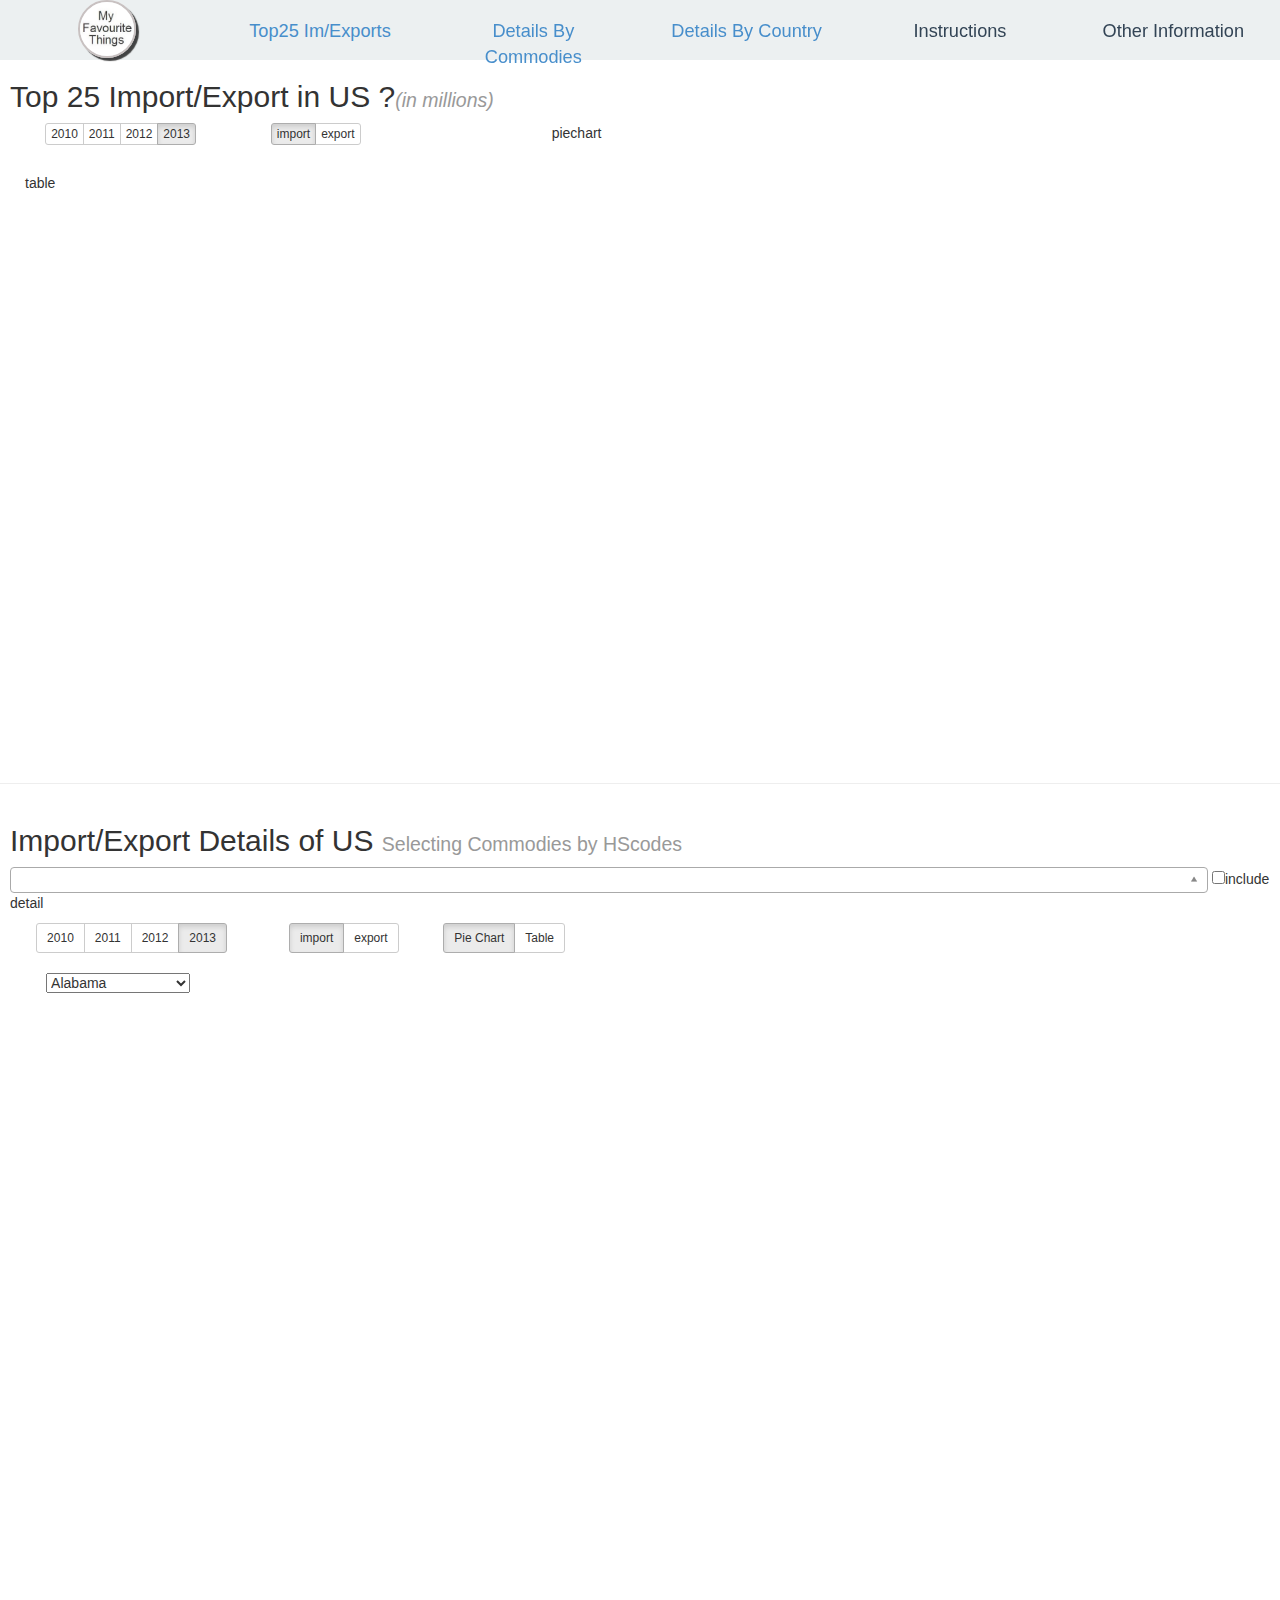
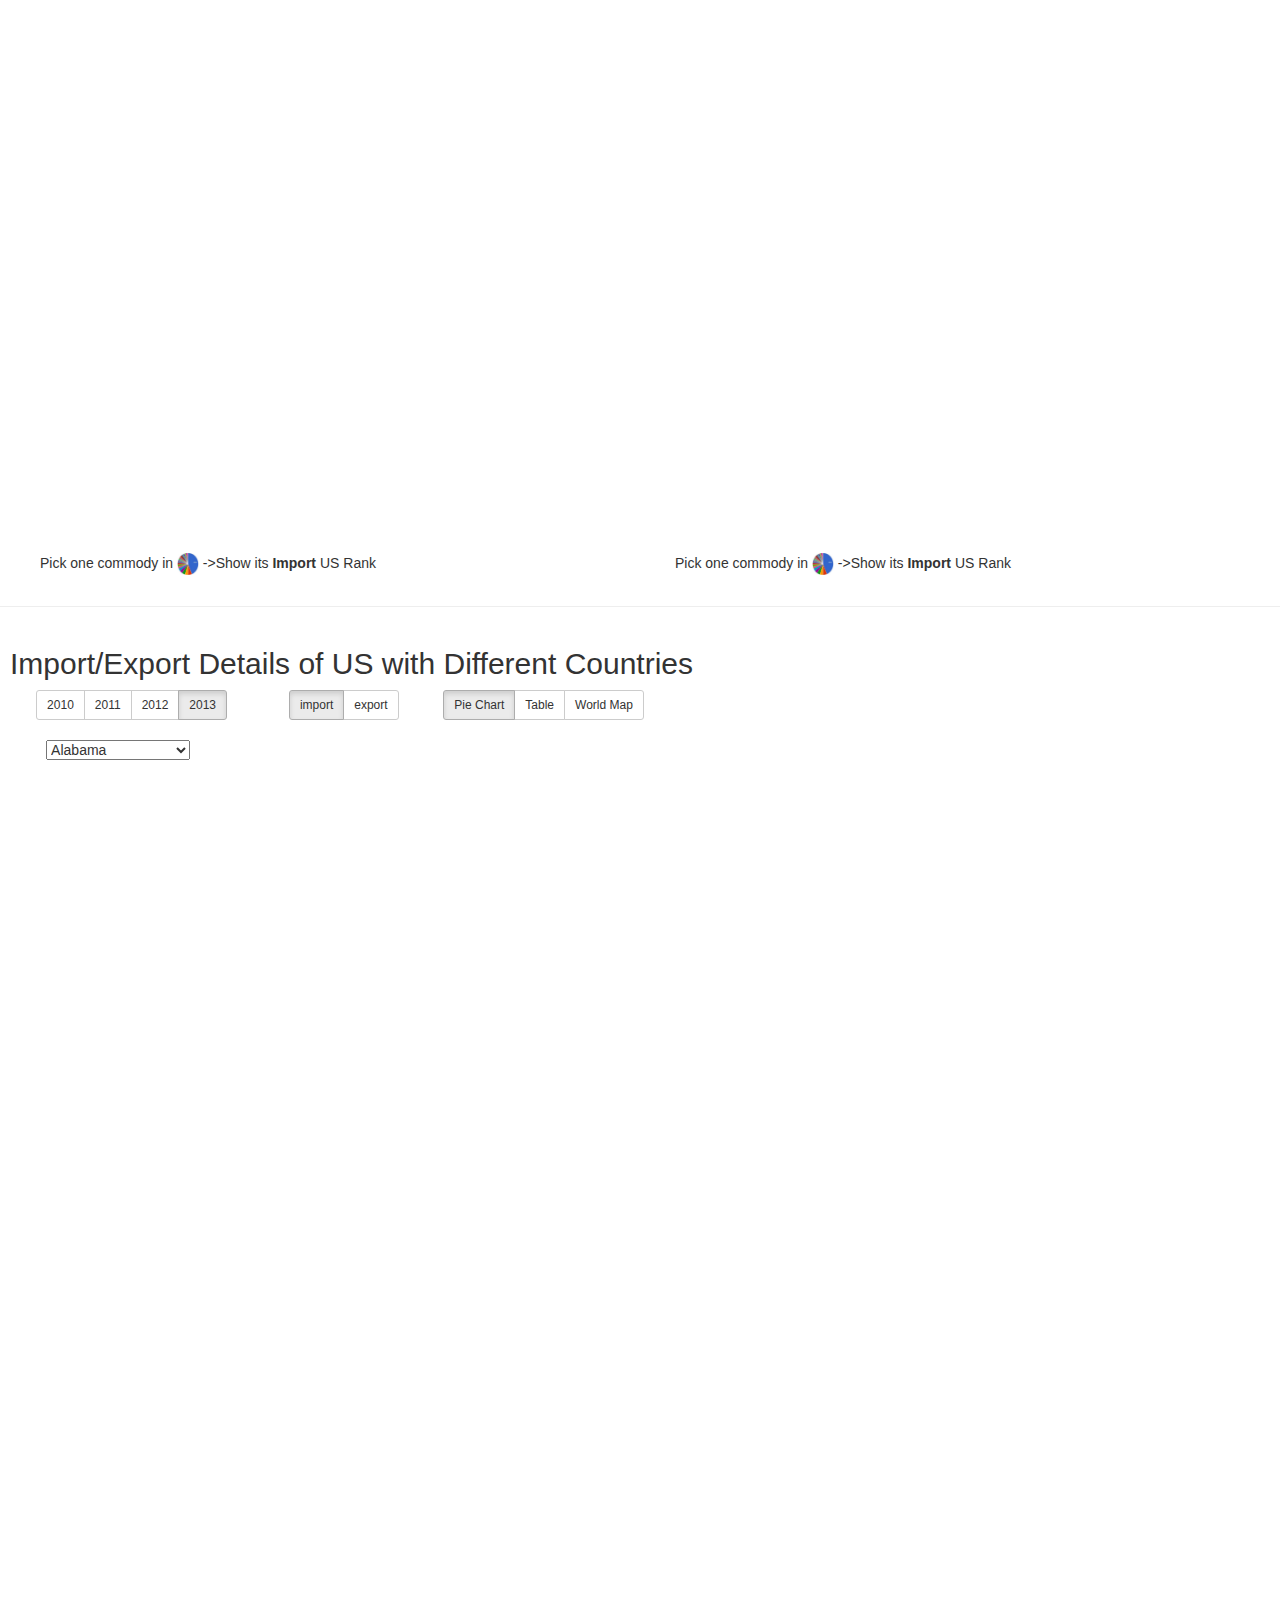
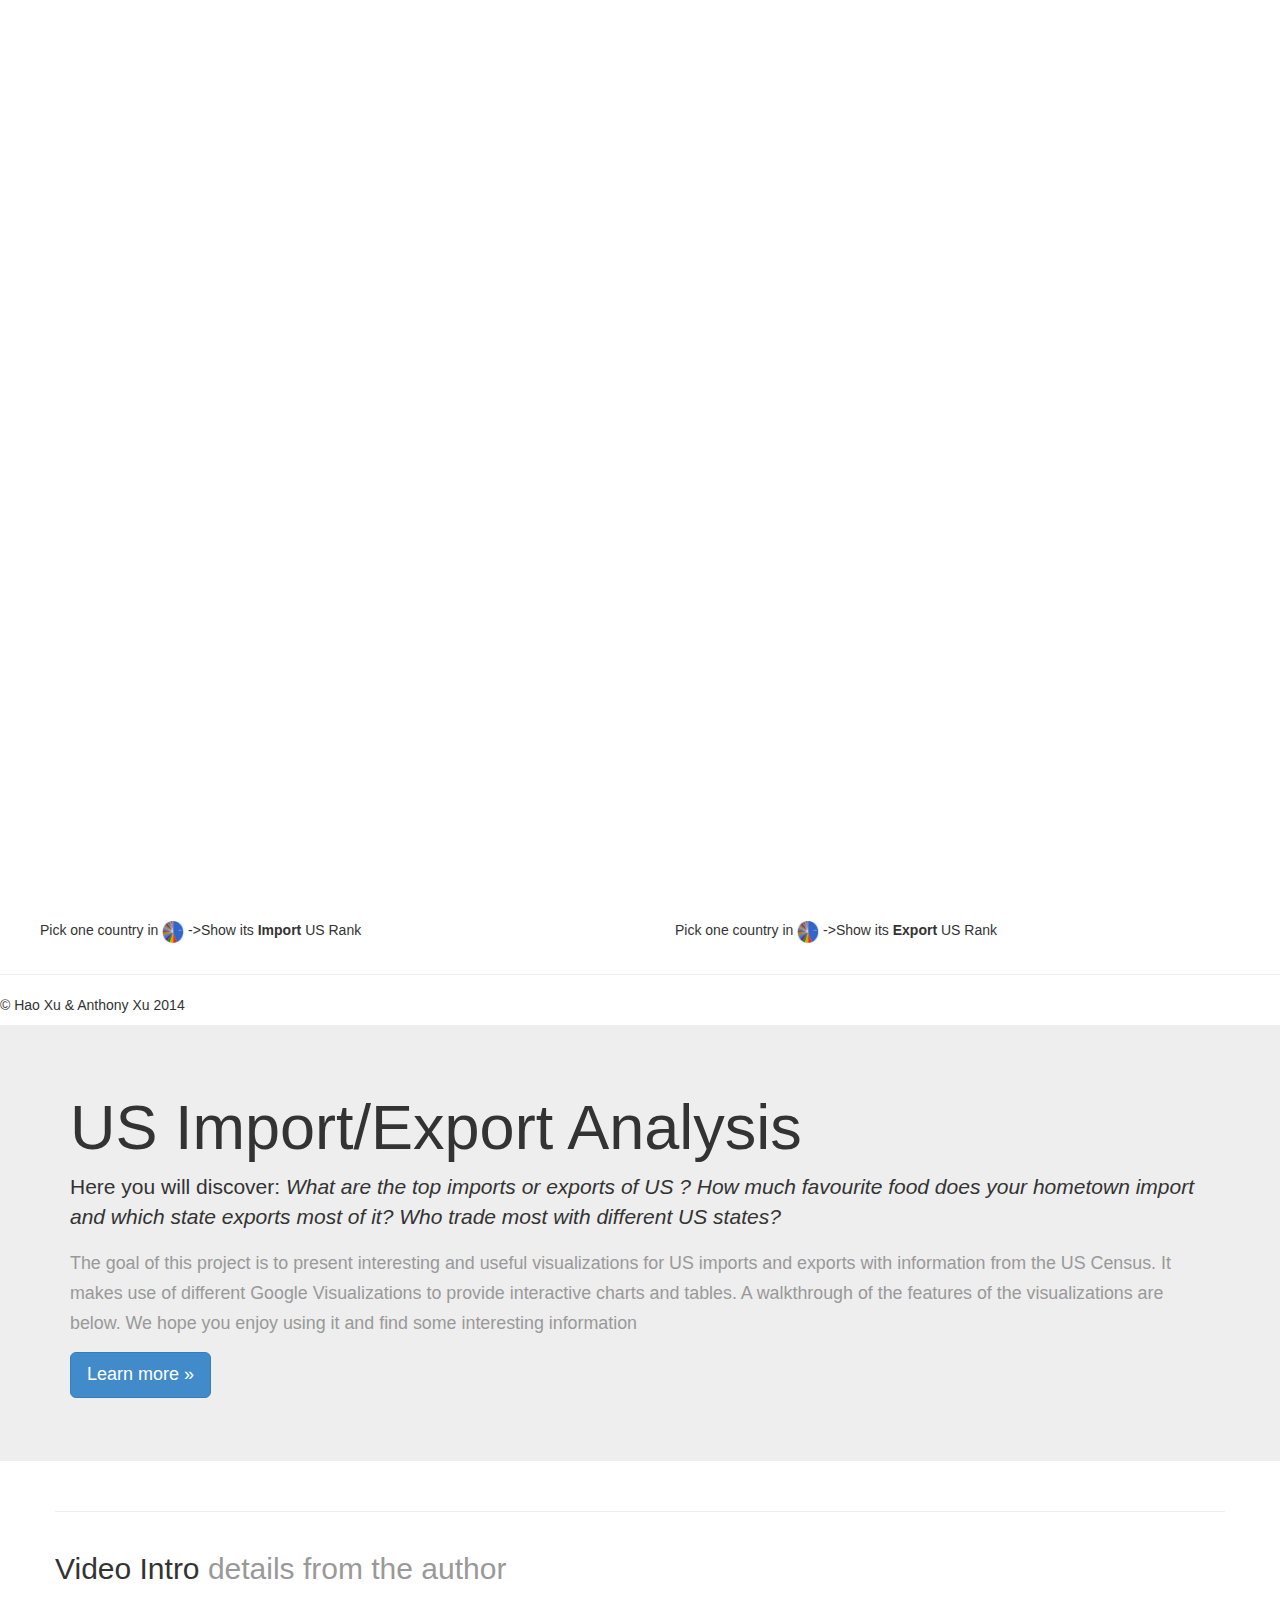
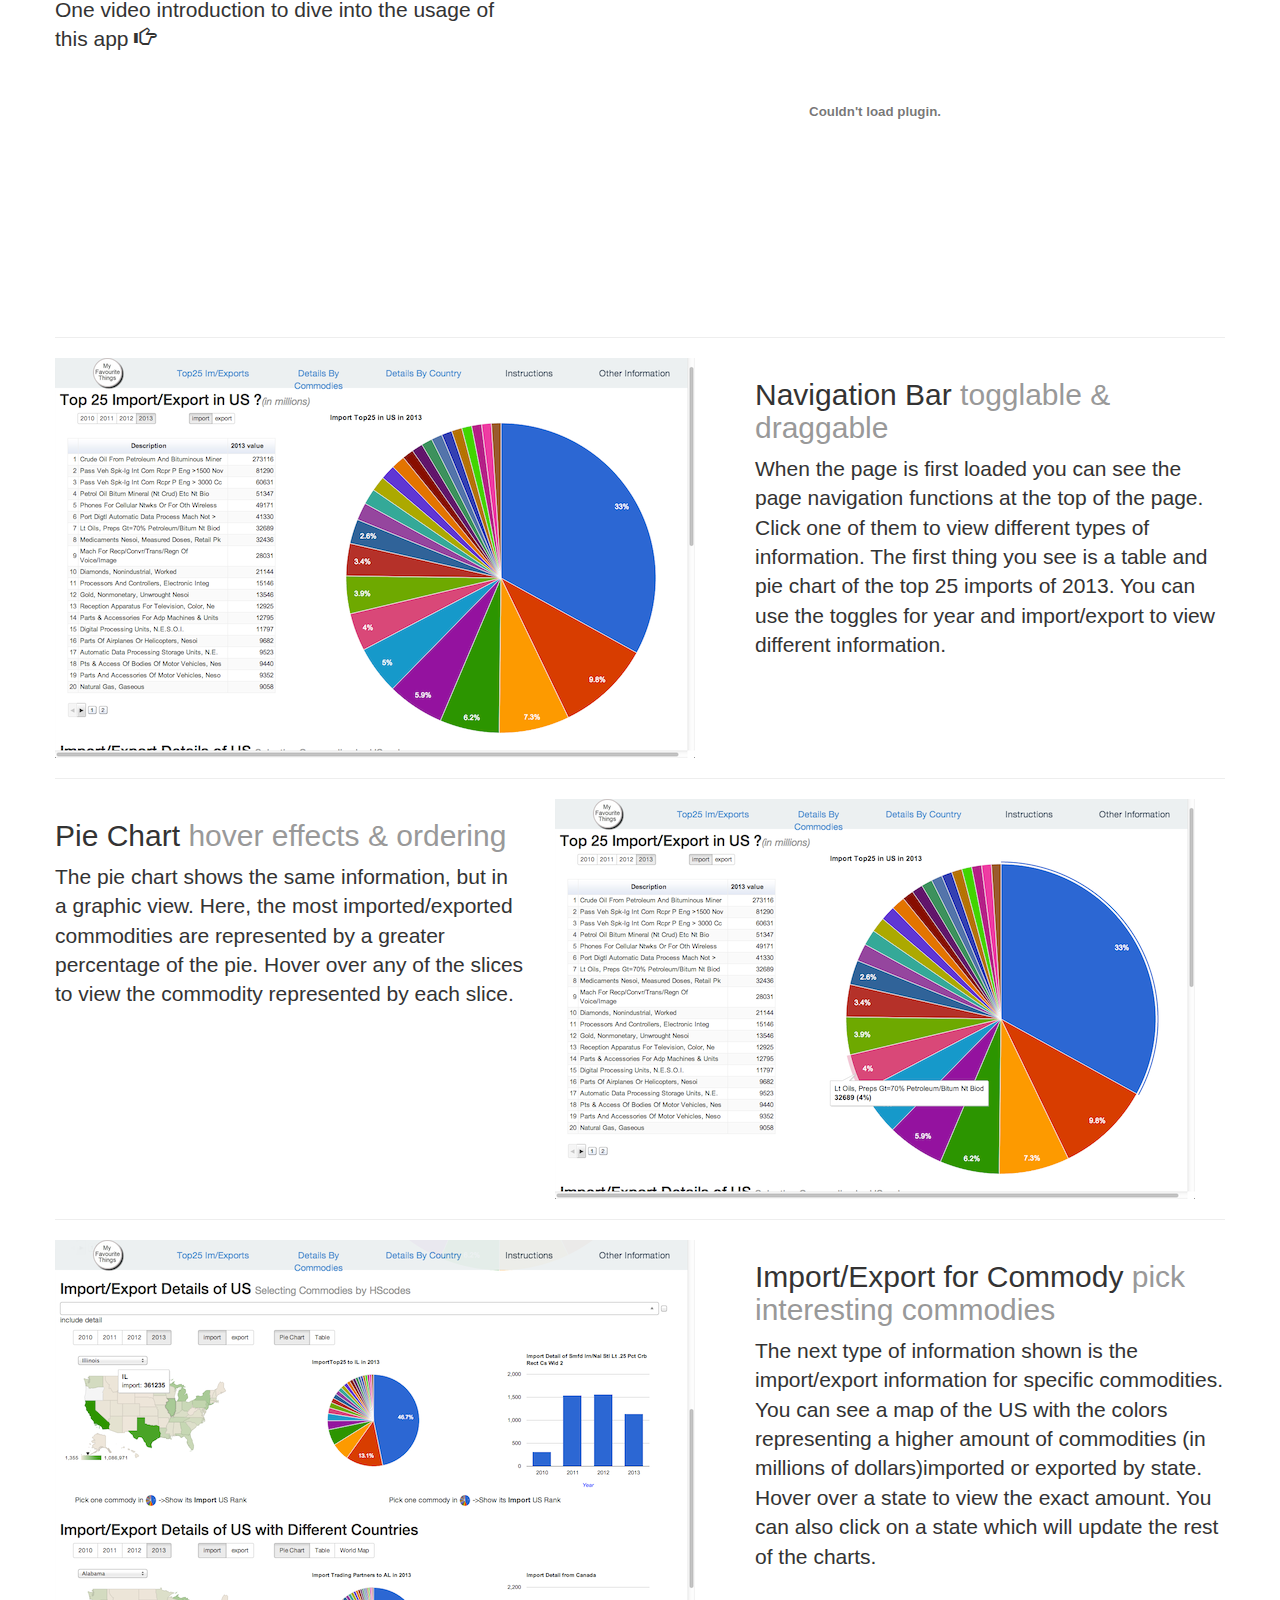
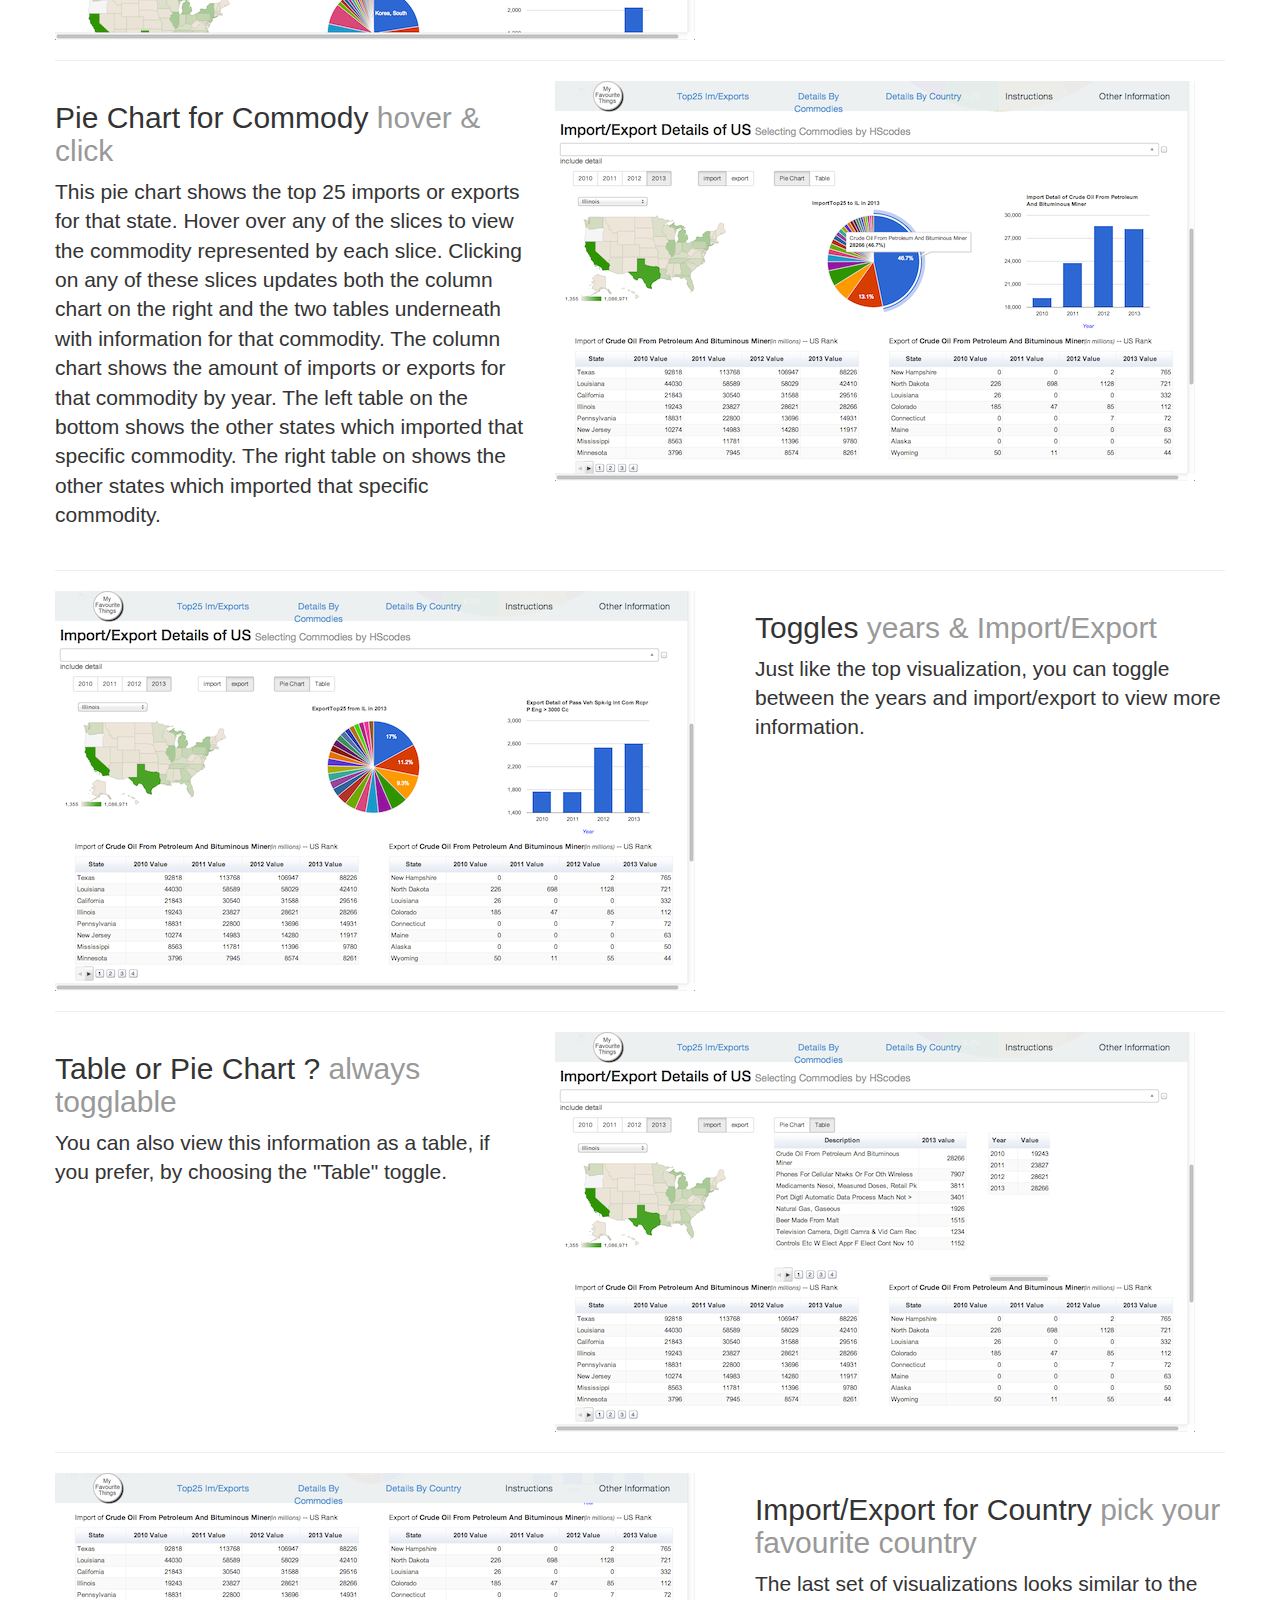
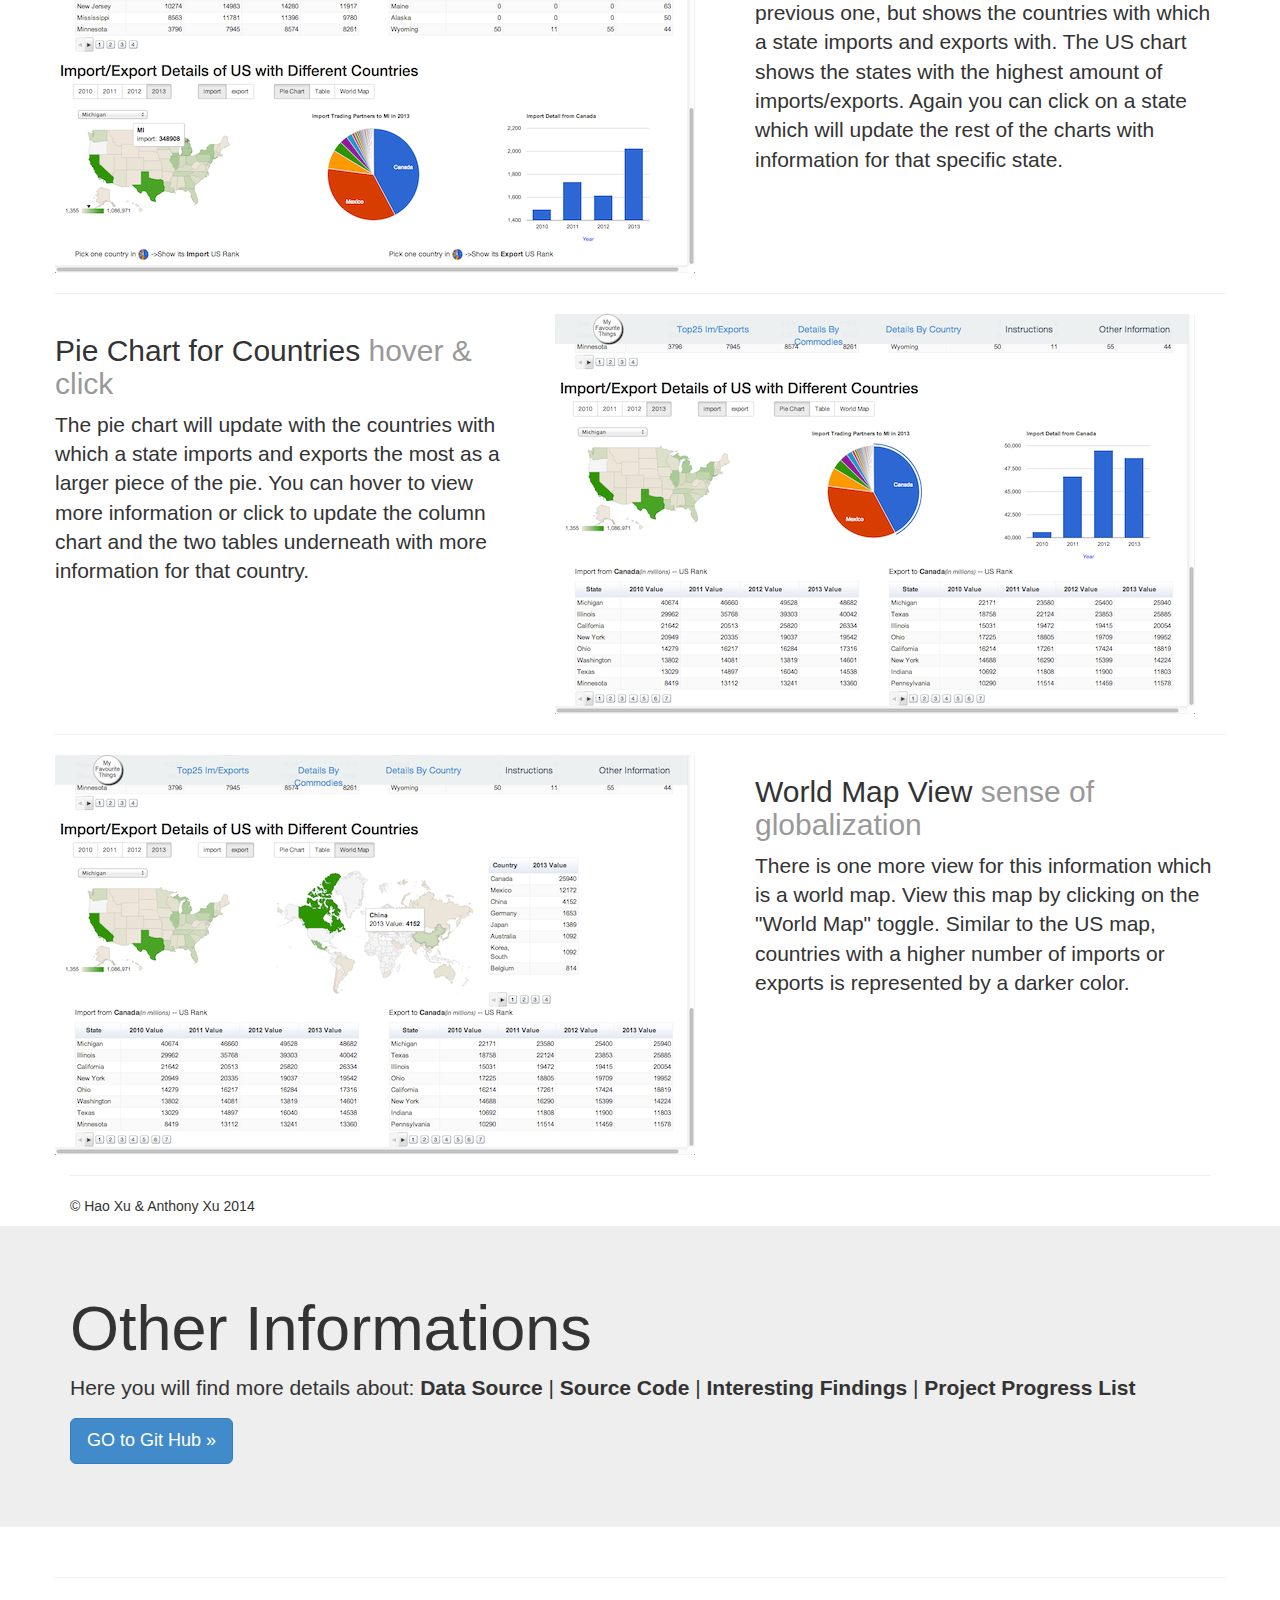
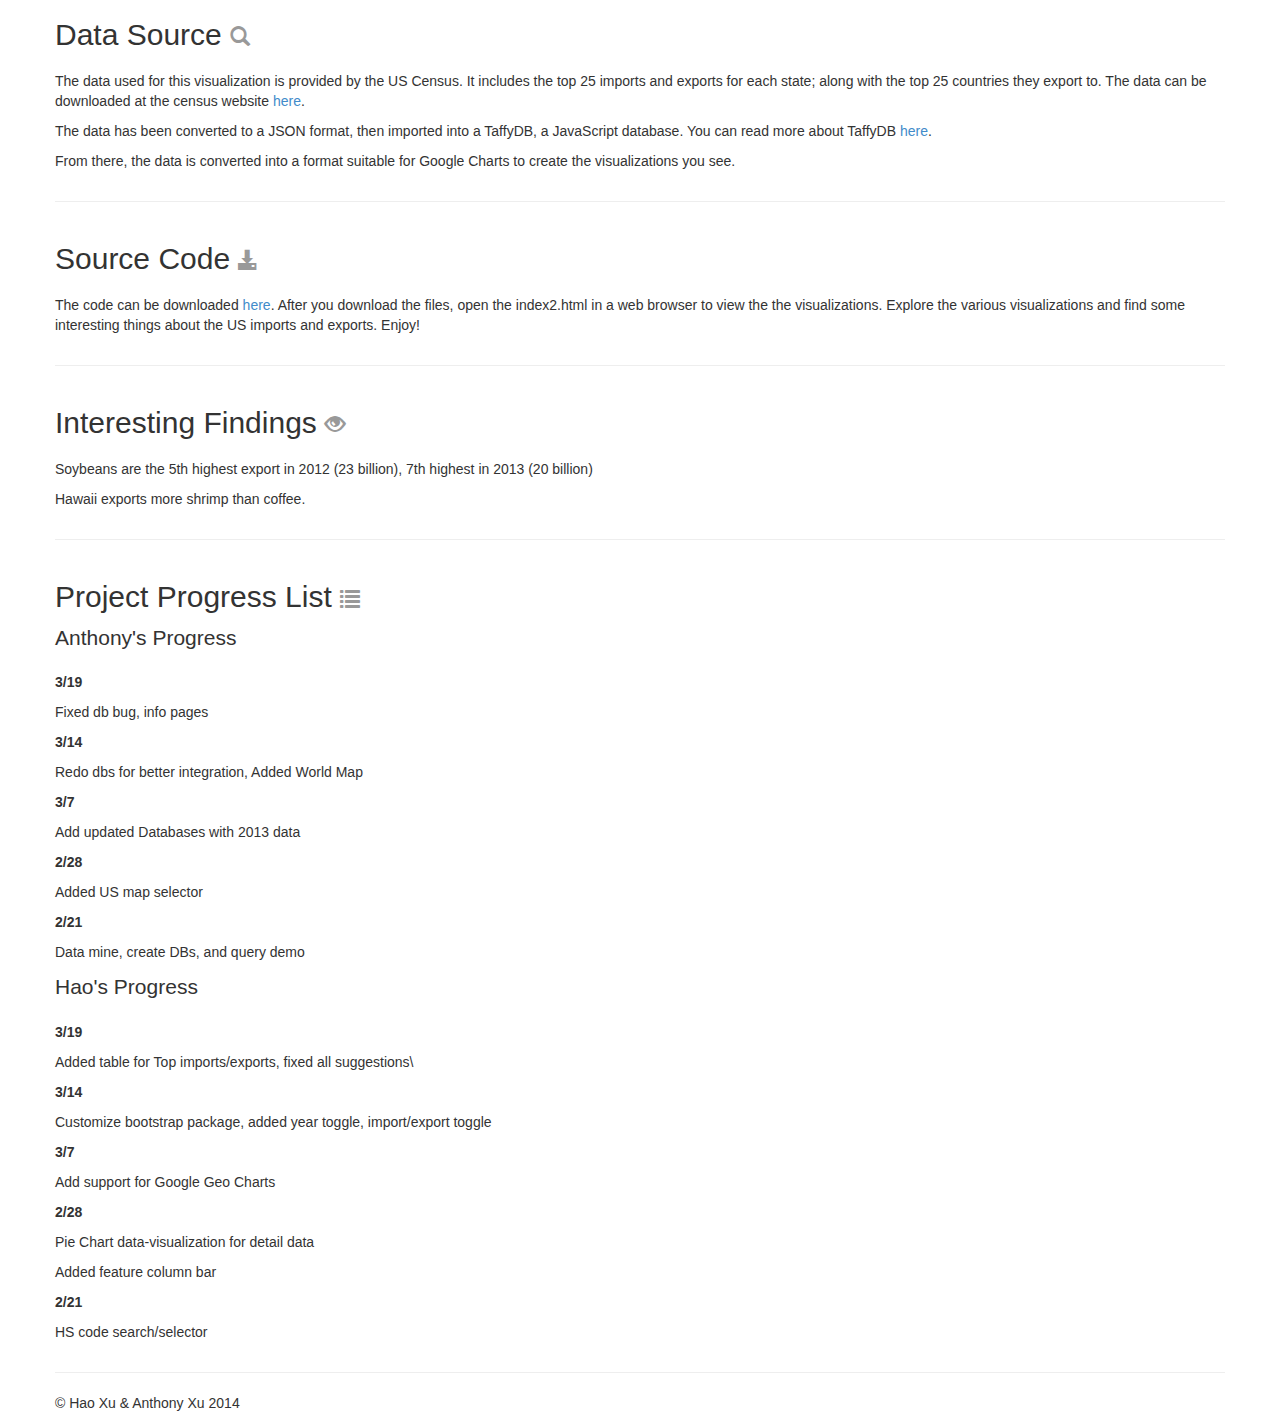
<file: project 2- Hao Xu/index.html>
<!DOCTYPE html>
<html>
	<head>
		<meta charset="utf-8">
		<meta http-equiv="X-UA-Compatible" content="IE=edge">
		<meta name="viewport" content="width=device-width, initial-scale=1">
		<link rel="stylesheet" href="css/bootstrap.min.css">
		<title>My Favourite Things</title>
		<script src="js/taffy.js"></script>
		<script src="js/2digitHSCodes.js"></script>
		<script src="js/4digitHSCodes.js"></script>
		<script src="js/6digitHSCodes.js"></script>
		<script type="text/javascript" src="js/updatedImportDestination.js"></script>
		<script type="text/javascript" src="js/updatedExportDestination.js"></script>
		<script type="text/javascript" src="js/updatedImportTop25.js"></script>
		<script type="text/javascript" src="js/updatedExportTop25.js"></script>
		<script type="text/javascript" src="js/stateAbbreviations.js"></script>
		<script src="multiple-select-master/jquery-1.11.0.min.js"></script>
		<script src="js/jquery-ui-1.10.4.custom.min.js"></script>
		<script src="js/bootstrap.min.js"></script>
		<script src="multiple-select-master/jquerymultipleselect.js"></script>
		<script type="text/javascript" src="https://www.google.com/jsapi"></script>
		<script type="text/javascript" src="js/functions.js"></script>
		<link rel="stylesheet" type="text/css" href="multiple-select-master/multiple-select.css">
		<link rel="stylesheet" type="text/css" href="css/app.css">

		<script>
        // Three level HS code
		var HS2 = TAFFY( HS2_code );
		var HS4 = TAFFY( HS4_code );
		var HS6 = TAFFY( HS6_code );
		// when outputing hscode field, 01 will be 1, but when doing matching, we still need 01 to match it !!!!
		//create databases from JSON data
		// var importDestinationDB = TAFFY(importDestination);
		// var exportDestinationDB = TAFFY(exportDestination);
		// var importTop25DB = TAFFY(importTop25);
		// var exportTop25DB = TAFFY(exportTop25);
		var importDestinationDB = TAFFY(updatedImportDestination);
		var exportDestinationDB = TAFFY(updatedExportDestination);
		var importTop25DB = TAFFY(updatedImportTop25);
		var exportTop25DB = TAFFY(updatedExportTop25);
		var stateAbbreviationsDB = TAFFY(StateAbbreviations);
		var importResultsTable_by_country;
		var exportResultsTable_by_country;
		var importResultsTable_by_commody;
		var exportResultsTable_by_commody;
		var chart_by_country
		var chart_by_commody
		var chart_by_country_export
		var chart_by_commody_export
		var USchart_by_commody
		var USChart_by_country
		var data_by_country
		var data_by_commody
		var data_by_country_export
		var data_by_commody_export
		var year_to_show = '2013'
		var year_to_show_by_country = '2013'
		var year_to_show_top25 = '2013'
		var ie_to_show = 'import'
		var ie_to_show_by_country = 'import'
		var ie_to_show_top25 = 'import'
		var pt_to_show = 'PieChart'
		var pt_to_show_by_country = 'PieChart'
		var menutoggle=1

		</script>
	</head>
	<body>

	<div id='cusmenubar'  class='row draggable'  style='position:fixed;top:0px;left:0px;z-index:999;width:100%;margin-left:0px !important;margin-right:0px !important;'>

     	<ul class='col-xs-12 menuul' style=''>
	 		<li  class='col-xs-2 menuim text-center'><img src="img/myf.JPG" alt="My Favourite Things" class="img-circle menuIMG" style='border:2px solid #c7bfbf;'>
     		</li>
		    <li class='col-xs-2 menuli text-center' style=''>
	             <a class="searchbychar" href="#" data-target="top25div" style="text-decoration: none">Top25 Im/Exports</a>
		    </li>
		    <li class='col-xs-2 menuli text-center' style=''>
	             <a class="searchbychar" href="#" data-target="bycommodydiv" style="text-decoration: none">Details By Commodies </a>
		    </li>
		    <li class='col-xs-2 menuli text-center' style=''>
	             <a class="searchbychar" href="#" data-target="bycountrydiv" style="text-decoration: none">Details By Country </a>
 		    </li>
		    <li class='col-xs-2 menuli text-center' id='instructionsdivmenu' style=''>
		    	Instructions
	 	    </li>
		    <li class='col-xs-2 menuli text-center' id='otherinformationdivmenu' style=''>
		    	Other Information
	 	    </li>
     	</ul>

	</div>

	<div id='apps'>
    <br>
    <br>
    <br>
    <!-- Top 25 -->
	<div id='top25div' class='row ' style='background-color:white;padding-left:10px;'>
    	<div class='col-xs-12'>
			<h2> Top 25 Import/Export in US ?<small><em>(in millions)</em></small></h2>
		</div>

		<div class='col-xs-5'>
			<div class='row'>
			<div id="year_top25" class='col-xs-5 col-xs-offset-1' style="height: 50px;padding-left:5px;">
				<div class="btn-group btn-group-xs" data-toggle="buttons">
				  <label for="option1_top25" class="btn btn-default">
				    <input type="radio" name="yearoptions_top25" id="option1_top25">2010</input>
				  </label>
				  <label for="option2_top25" class="btn btn-default">
				    <input type="radio" name="yearoptions_top25" id="option2_top25">2011</input>
				  </label>
				  <label for="option3_top25" class="btn btn-default">
				    <input type="radio" name="yearoptions_top25" id="option3_top25">2012</input>
				  </label>
  				  <label for="option4_top25" class="btn btn-default active">
				    <input type="radio" name="yearoptions_top25" id="option4_top25">2013</input>
				  </label>
				</div>
			</div>
			<div id="imorex_top25" class='col-xs-6' style="height: 50px;padding-left:5px;">
				<div class="btn-group btn-group-xs" data-toggle="buttons">
				  <label for="ieoption1_top25" class="btn btn-default active">
				    <input type="radio" name="ieoptions_top25" id="ieoption1_top25">import</input>
				  </label>
				  <label for="ieoption2_top25" class="btn btn-default">
				    <input type="radio" name="ieoptions_top25" id="ieoption2_top25">export</input>
				  </label>
				</div>
			</div>
			</div>

	        <div id="top25_table" class="col-xs-12" style='height:560px;'>table</div>
		</div>

	    <div class='col-xs-7'>
	    	<div class='row'>
				<div id="piechart_top25" class="col-xs-12" style='height:640px;'>piechart</div>
			</div>
		</div>
	</div>
	<!-- Top 25 -->
    <hr>
    <div id='bycommodydiv' class="row " style='background-color:white;padding-left:10px;'>
    	<div class='col-xs-12'>
			<h2> Import/Export Details of US <small>Selecting Commodies by HScodes</small></h2>
		    <select multiple="multiple" id='First_Level_Selection' style='width:1200px;'></select>
		    <input type="checkbox" id="includeDetail">include detail
		    <p> </p>
		</div>
		<script type="text/javascript">
	      google.load('visualization', '1', {'packages': ['geochart']});
	      google.load("visualization", "1", {packages:["corechart"]});
	      google.load('visualization', '1', {packages:['table']});
	    </script>
		<div class='col-xs-4'>
			<div class='row'>
			<div id="year_by_commody" class='col-xs-7 col-xs-offset-1' style="height: 50px;padding-left:5px;">
				<div class="btn-group btn-group-sm" data-toggle="buttons">
				  <label for="option1" class="btn btn-default">
				    <input type="radio" name="yearoptions" id="option1">2010</input>
				  </label>
				  <label for="option2" class="btn btn-default">
				    <input type="radio" name="yearoptions" id="option2">2011</input>
				  </label>
				  <label for="option3" class="btn btn-default">
				    <input type="radio" name="yearoptions" id="option3">2012</input>
				  </label>
  				  <label for="option4" class="btn btn-default active">
				    <input type="radio" name="yearoptions" id="option4">2013</input>
				  </label>
				</div>
			</div>
			<div id="imorex" class='col-xs-4' style="height: 50px;padding-left:5px;">
				<div class="btn-group btn-group-sm" data-toggle="buttons">
				  <label for="ieoption1" class="btn btn-default active">
				    <input type="radio" name="ieoptions" id="ieoption1">import</input>
				  </label>
				  <label for="ieoption2" class="btn btn-default">
				    <input type="radio" name="ieoptions" id="ieoption2">export</input>
				  </label>
				</div>
			</div>
    		<div class='col-xs-11 col-xs-offset-1'>
			    <select id="statesListbox_by_commody" class='form-control'></select>
			</div>
			</div>
	        <div id="USchart_div_by_commody" class='col-xs-12' style="height: 200px;padding-left:5px;"></div>
		</div>

	    <div class="col-xs-8">
	    	<div class='row'  style=''>
				<div id="PorT" class="col-xs-6" style='height:30px;'>
					<div class="btn-group btn-group-sm" data-toggle="buttons">
					  <label for="PToption1" class="btn btn-default active">
					    <input type="radio" name="PToptions" id="PToption1">Pie Chart</input>
					  </label>
					  <label for="PToption2" class="btn btn-default">
					    <input type="radio" name="PToptions" id="PToption2">Table</input>
					  </label>
					</div>
				</div>
			</div>
	    	<div class='row import_commody'  style=''>
				<div id="piechart_by_commody" class="col-xs-6" style='height:300px;'></div>
				<div id="piechart_by_commody_table" class="col-xs-6" style='height:300px;'></div>
				<div id="columnchart_by_commody" class="col-xs-6" style='height:300px;'></div>
				<div id="columnchart_by_commody_table" class="col-xs-6" style='height:300px;'></div>
			</div>
			<div class='row export_commody' style=''>
				<div id="export_piechart_by_commody" class="col-xs-6" style='height:300px;'></div>
				<div id="export_piechart_by_commody_table" class="col-xs-6" style='height:300px;'></div>
				<div id="export_columnchart_by_commody" class="col-xs-6" style='height:300px;'></div>
				<div id="export_columnchart_by_commody_table" class="col-xs-6" style='height:300px;'></div>
			</div>
		</div>
		<div class="col-xs-12">
	    	<div class='col-xs-6'  >
	    		<p class=" import_table_title_by_commody col-xs-12" style='margin-bottom:10px;'>Pick one commody in <img src="img/pie.JPG" alt="Pie Chart" width="22" height="22"> ->Show its <strong>Import</strong> US Rank</p>
				<div id="import_table_by_commody" class="col-xs-12" style=''></div>
			</div>
			<div class='col-xs-6' >
				<p class=" export_table_title_by_commody col-xs-12" style='margin-bottom:10px;'>Pick one commody in <img src="img/pie.JPG" alt="Pie Chart" width="22" height="22"> ->Show its <strong>Import</strong> US Rank</p>
				<div id="export_table_by_commody" class="col-xs-12" style=''></div>
			</div>
		</div>
	</div>
    <hr>
	<div id='bycountrydiv' class='row ' style='background-color:white; padding-left:10px;'>
    	<div class='col-xs-12'>
			<h2> Import/Export Details of US with Different Countries</h2>
		</div>

		<div class='col-xs-4'>
			<div class='row'>
			<div id="year_by_country" class='col-xs-7 col-xs-offset-1' style="height: 50px;padding-left:5px;">
				<div class="btn-group btn-group-sm" data-toggle="buttons">
				  <label for="option1_by_country" class="btn btn-default">
				    <input type="radio" name="yearoptions_by_country" id="option1_by_country">2010</input>
				  </label>
				  <label for="option2_by_country" class="btn btn-default">
				    <input type="radio" name="yearoptions_by_country" id="option2_by_country">2011</input>
				  </label>
				  <label for="option3_by_country" class="btn btn-default">
				    <input type="radio" name="yearoptions_by_country" id="option3_by_country">2012</input>
				  </label>
  				  <label for="option4_by_country" class="btn btn-default active">
				    <input type="radio" name="yearoptions_by_country" id="option4_by_country">2013</input>
				  </label>
				</div>
			</div>
			<div id="imorex_by_country" class='col-xs-4' style="height: 50px;padding-left:5px;">
				<div class="btn-group btn-group-sm" data-toggle="buttons">
				  <label for="ieoption1_by_country" class="btn btn-default active">
				    <input type="radio" name="ieoptions_by_country" id="ieoption1_by_country">import</input>
				  </label>
				  <label for="ieoption2_by_country" class="btn btn-default">
				    <input type="radio" name="ieoptions_by_country" id="ieoption2_by_country">export</input>
				  </label>
				</div>
			</div>
    		<div class='col-xs-11 col-xs-offset-1'>
			    <select id="statesListbox_by_country" class='form-control'></select>
			</div>
			</div>

	        <div id="USchart_div_by_country" style="height: 200px;padding-left:5px;"></div>
		</div>

	    <div class='col-xs-8'>
	    	<div class='row'  style=''>
				<div id="PorT_by_country" class="col-xs-6" style='height:30px;'>
					<div class="btn-group btn-group-sm" data-toggle="buttons">
					  <label for="PToption1_by_country" class="btn btn-default active">
					    <input type="radio" name="PToptions_by_country" id="PToption1_by_country">Pie Chart</input>
					  </label>
					  <label for="PToption2_by_country" class="btn btn-default">
					    <input type="radio" name="PToptions_by_country" id="PToption2_by_country">Table</input>
					  </label>
					  <label for="PToption3_by_country" class="btn btn-default">
					    <input type="radio" name="PToptions_by_country" id="PToption3_by_country">World Map</input>
					  </label>
					</div>
				</div>
			</div>
	    	<div class='row import_country'>
				<div id="piechart_by_country" class="col-xs-6" style='height:300px;'></div>
				<div id="piechart_by_country_table" class="col-xs-6" style='height:300px;'></div>
			    <div id="columnchart_by_country" class="col-xs-6" style='height:300px;'></div>
			    <div id="columnchart_by_country_table" class="col-xs-6" style='height:300px;'></div>
			    <div id="geochart_by_country" class="col-xs-6" style='height:300px;'></div>
			    <div id="geochart_by_country_table" class="col-xs-6" style='height:300px;'></div>
			</div>
			<div class='row export_country'>
				<div id="export_piechart_by_country" class="col-xs-6" style='height:300px;'></div>
				<div id="export_piechart_by_country_table" class="col-xs-6" style='height:300px;'></div>
			    <div id="export_columnchart_by_country" class="col-xs-6" style='height:300px;'></div>
			    <div id="export_columnchart_by_country_table" class="col-xs-6" style='height:300px;'></div>
			    <div id="export_geochart_by_country" class="col-xs-6" style='height:300px;'></div>
			    <div id="export_geochart_by_country_table" class="col-xs-6" style='height:300px;'></div>
			</div>
		</div>
		<div class="col-xs-12">
	    	<div class='col-xs-6'  >
	    		<p class=" import_table_title_by_country col-xs-12" style='margin-bottom:10px;'>Pick one country in <img src="img/pie.JPG" alt="Pie Chart" width="22" height="22"> ->Show its <strong>Import</strong> US Rank</p>
				<div id="import_table_by_country" class="col-xs-12" style=''></div>
			</div>
			<div class='col-xs-6' >
				<p class=" export_table_title_by_country col-xs-12" style='margin-bottom:10px;'>Pick one country in <img src="img/pie.JPG" alt="Pie Chart" width="22" height="22"> ->Show its <strong>Export</strong> US Rank</p>
				<div id="export_table_by_country" class="col-xs-12" style=''></div>
			</div>
		</div>
	</div>
	      <hr>
      <footer>
        <p>© Hao Xu &amp; Anthony Xu 2014</p>
      </footer>
	</div>

	<div id='instructionsdiv'>
	    <div class="jumbotron">
			<div class="container">
				<h1>US Import/Export Analysis</h1>
				<p>Here you will discover:<em> What are the top imports or exports of US ? How much favourite food does your hometown import and which state exports most of it? Who trade most with different US states? </em></p>
				<p class="text-muted"><small>The goal of this project is to present interesting and useful visualizations for US imports and exports with information from the US Census. It makes use of different Google Visualizations to provide interactive charts and tables. A walkthrough of the features of the visualizations are below. We hope you enjoy using it and find some interesting information</small></p>
				<p><a class="btn btn-primary btn-lg" role="button">Learn more »</a></p>
			</div>
		</div>

    <div class="container">

      <div class="row">

      	<hr class="featurette-divider">
      	<div class="row featurette">
        <div class="col-md-5">
          <h2 class="featurette-heading">Video Intro <span class="text-muted">details from the author</span></h2>
          <p class="lead">One video introduction to dive into the usage of this app <span class="glyphicon glyphicon-hand-right"></span></p>
        </div>
        <div class="col-md-7">
         <object width="640" height="360"><param name="movie" value="//www.youtube-nocookie.com/v/1TPMCBO40JY?hl=en_US&amp;version=3&amp;rel=0"></param><param name="allowFullScreen" value="true"></param><param name="allowscriptaccess" value="always"></param><embed src="//www.youtube-nocookie.com/v/1TPMCBO40JY?hl=en_US&amp;version=3&amp;rel=0" type="application/x-shockwave-flash" width="640" height="360" allowscriptaccess="always" allowfullscreen="true"></embed></object>
        </div>
      </div>
      <br>
      <hr class="featurette-divider">
      <div class="row featurette">
        <div class="col-md-7">
          <img class="featurette-image img-responsive" src="img/top25ie.png" alt="Pie Chart">
        </div>
        <div class="col-md-5">
          <h2 class="featurette-heading">Navigation Bar <span class="text-muted"> togglable &amp; draggable</span></h2>
          <p class="lead">When the page is first loaded you can see the page navigation functions at the top of the page. Click one of them to view different types of information. The first thing you see is a table and pie chart of the top 25 imports of 2013. You can use the toggles for year and import/export to view different information.</p>
        </div>
      </div>
      <hr class="featurette-divider">
      <div class="row featurette">
        <div class="col-md-5">
          <h2 class="featurette-heading">Pie Chart <span class="text-muted"> hover effects &amp; ordering</span></h2>
          <p class="lead">The pie chart shows the same information, but in a graphic view. Here, the most imported/exported commodities are represented by a greater percentage of the pie. Hover over any of the slices to view the commodity represented by each slice.</p>
        </div>
        <div class="col-md-7">
          <img class="featurette-image img-responsive" src="img/top25iehover.png" alt="top25iehover">
        </div>
      </div>
      <hr class="featurette-divider">
      <div class="row featurette">
        <div class="col-md-7">
          <img class="featurette-image img-responsive" src="img/ieUSMap.png" alt="ieUSmap">
        </div>
        <div class="col-md-5">
          <h2 class="featurette-heading">Import/Export for Commody<span class="text-muted"> pick interesting commodies</span></h2>
          <p class="lead">The next type of information shown is the import/export information for specific commodities. You can see a map of the US with the colors representing a higher amount of commodities (in millions of dollars)imported or exported by state. Hover over a state to view the exact amount. You can also click on a state which will update the rest of the charts.</p>
        </div>
      </div>
      <hr class="featurette-divider">
      <div class="row featurette">
        <div class="col-md-5">
          <h2 class="featurette-heading">Pie Chart for Commody <span class="text-muted"> hover &amp; click</span></h2>
          <p class="lead">This pie chart shows the top 25 imports or exports for that state. Hover over any of the slices to view the commodity represented by each slice. Clicking on any of these slices updates both the column chart on the right and the two tables underneath with information for that commodity. The column chart shows the amount of imports or exports for that commodity by year. The left table on the bottom shows the other states which imported that specific commodity. The right table on shows the other states which imported that specific commodity.</p>
        </div>
        <div class="col-md-7">
          <img class="featurette-image img-responsive" src="img/ieHoverPie.png" alt="ie hover">
        </div>
      </div>
      <hr class="featurette-divider">
      <div class="row featurette">
        <div class="col-md-7">
          <img class="featurette-image img-responsive" src="img/ieExportToggle.png" alt="ie toggle">
        </div>
        <div class="col-md-5">
          <h2 class="featurette-heading">Toggles<span class="text-muted"> years &amp; Import/Export</span></h2>
          <p class="lead">Just like the top visualization, you can toggle between the years and import/export to view more information.</p>
        </div>
      </div>

      <hr class="featurette-divider">
      <div class="row featurette">
        <div class="col-md-5">
          <h2 class="featurette-heading">Table or Pie Chart ?<span class="text-muted"> always togglable</span></h2>
          <p class="lead">You can also view this information as a table, if you prefer, by choosing the "Table" toggle.</p>
        </div>
        <div class="col-md-7">
          <img class="featurette-image img-responsive" src="img/ieTable.png" alt="table toggle">
        </div>
      </div>

      <hr class="featurette-divider">
      <div class="row featurette">
        <div class="col-md-7">
          <img class="featurette-image img-responsive" src="img/countryUSMap.png" alt="country US map">
        </div>
        <div class="col-md-5">
          <h2 class="featurette-heading">Import/Export for Country<span class="text-muted"> pick your favourite country</span></h2>
          <p class="lead">The last set of visualizations looks similar to the previous one, but shows the countries with which a state imports and exports with. The US chart shows the states with the highest amount of imports/exports. Again you can click on a state which will update the rest of the charts with information for that specific state.</p>
        </div>
      </div>

      <hr class="featurette-divider">
      <div class="row featurette">
        <div class="col-md-5">
          <h2 class="featurette-heading">Pie Chart for Countries<span class="text-muted"> hover &amp; click</span></h2>
          <p class="lead">The pie chart will update with the countries with which a state imports and exports the most as a larger piece of the pie. You can hover to view more information or click to update the column chart and the two tables underneath with more information for that country.</p>
        </div>
        <div class="col-md-7">
          <img class="featurette-image img-responsive" src="img/countryUpdateTables.png" alt="Country Tables">
        </div>
      </div>

      <hr class="featurette-divider">
      <div class="row featurette">
        <div class="col-md-7">
          <img class="featurette-image img-responsive" src="img/countryWorldMap.png" alt="world map view">
        </div>
        <div class="col-md-5">
          <h2 class="featurette-heading">World Map View<span class="text-muted"> sense of globalization</span></h2>
          <p class="lead">There is one more view for this information which is a world map. View this map by clicking on the "World Map" toggle. Similar to the US map, countries with a higher number of imports or exports is represented by a darker color.</p>
        </div>
      </div>
      </div>

      <hr>
      <footer>
        <p>© Hao Xu &amp; Anthony Xu 2014</p>
      </footer>
    </div>

	</div >

	<div id='otherinformationdiv'>
	    <div class="jumbotron">
			<div class="container">
				<h1>Other Informations</h1>
				<p>Here you will find more details about: <strong> Data Source</strong> | <strong>  Source Code</strong> | <strong>  Interesting Findings</strong> | <strong>  Project Progress List</strong></p>
				<p><a href='https://github.com/xhspiderman/DataVisualization-Project2' class="btn btn-primary btn-lg" role="button">GO to Git Hub »</a></p>
			</div>
		</div>

    <div class="container">

      <div class="row">

      	<hr class="featurette-divider">
      	<div class="row featurette">
        <div class="col-md-12">
          <h2 class="featurette-heading">Data Source <span class="text-muted"><small><span class="glyphicon glyphicon-search"></span></small></span></h2>
          <p class="lead"><p>The data used for this visualization is provided by the US Census. It includes the top 25 imports and exports for each state; along with the top 25 countries they export to. The data can be downloaded at the census website <a href="http://www.censusgov/foreign-trade/statistics/state/data/index.html">here</a>.</p> <p>The data has been converted to a JSON format, then imported into a TaffyDB, a JavaScript database. You can read more about TaffyDB <a href="http://www.taffydb.com/">here</a>.</p>
		<p>From there, the data is converted into a format suitable for Google Charts to create the visualizations you see.</p></p>
        </div>
        </div>
      	<hr class="featurette-divider">
      	<div class="row featurette">
        <div class="col-md-12">
          <h2 class="featurette-heading">Source Code <span class="text-muted"><small><span class="glyphicon glyphicon-download-alt"></span></small></span></h2>
          <p class="lead"><p>The code can be downloaded 
		<a href="https://github.com/xhspiderman/DataVisualization-Project2">here</a>.
		After you download the files, open the index2.html in a web browser to view the 
		the visualizations. Explore the various visualizations and find some interesting 
		things about the US imports and exports. Enjoy!</p></p>
        </div>
        </div>
      	<hr class="featurette-divider">
      	<div class="row featurette">
        <div class="col-md-12">
          <h2 class="featurette-heading">Interesting Findings <span class="text-muted"><small><span class="glyphicon glyphicon-eye-open"></span></small></span></h2>
          <p class="lead"><p>Soybeans are the 5th highest export in 2012 (23 billion), 7th highest in 2013 (20 billion)</p>
		<p>Hawaii exports more shrimp than coffee.</p></p>
        </div>
        </div>
      	<hr class="featurette-divider">
      	<div class="row featurette">
        <div class="col-md-12">
          <h2 class="featurette-heading">Project Progress List <span class="text-muted"><small><span class="glyphicon glyphicon-list"></span></small></span></h2>
	  		<p class="lead">Anthony's Progress</p>
			<p><b>3/19</b></p>
			<p>Fixed db bug, info pages</p>
			<p><b>3/14</b></p>
			<p>Redo dbs for better integration, Added World Map</p>
			<p><b>3/7</b></p>
			<p>Add updated Databases with 2013 data</p>
			<p><b>2/28</b></p>
			<p>Added US map selector</p>
			<p><b>2/21</b></p>
			<p>Data mine, create DBs, and query demo</p>
			<p class="lead">Hao's Progress</p>
			<p><b>3/19</b></p>
			<p>Added table for Top imports/exports, fixed all suggestions\</p>
			<p><b>3/14</b></p>
			<p>Customize bootstrap package, added year toggle, import/export toggle</p>
			<p><b>3/7</b></p>
			<p>Add support for Google Geo Charts</p>
			<p><b>2/28</b></p>
			<p>Pie Chart data-visualization for detail data</p>
			<p>Added feature column bar</p>
			<p><b>2/21</b></p>
			<p>HS code search/selector</p>
        </div>
        </div>
      <hr>
      <footer>
        <p>© Hao Xu &amp; Anthony Xu 2014</p>
      </footer>
    </div>
	</div >
	

    <script>
    // Used to store Selected HS2 code
    var selectedValues = [];
    // used to store selected HS6 code
    var selected_HS6_Codes = [];
    
    $( document ).ready(function() {
	    selectionBox()// Prepare all data needed for initializing selectBox
	    selectBoxInitialization(); // Initialize selectBox
    	populateListbox();
    	// output default results
    	populateResultsTable_by_country();
    	populateResultsTable_by_commody();
    	// initial display of column chart
        drawColumnChart_by_commody("Smfd Irn/Nal Stl Lt .25 Pct Crb Rect Cs Wid 2",'import')
        drawColumnChart_by_commody("Pass Veh Spk-Ig Int Com Rcpr P Eng > 3000 Cc",'export')
        drawColumnChart_by_country('Canada', 'import')
        drawColumnChart_by_country("Canada", 'export')
        // drawTable_by_commody("Instr & Appl F Medical Surgical Dental Vet, N")
        // drawTable_by_country("Canada")
        showGraphs_top25(ie_to_show_top25, year_to_show_top25)
        drawRegionsMap_by_commody()
        drawRegionsMap_by_country()
        // top25(exportTop25DB, '2013Value');
	    $("#includeDetail").click(function(){
	    	$("#First_Level_Selection").html("");
            selectionBox();
            selectBoxInitialization();
	    });
    	//populate results table when radio button or listbox changes
		$("#statesListbox_by_country").change(function(){
	        populateResultsTable_by_country();
		});
		$("#statesListbox_by_commody").change(function(){
	        populateResultsTable_by_commody()
		});

		$('.btn').button()
        $('#year_by_commody').change(function(){
        	var temp = $("input[name='yearoptions']:checked")
        	var $label = $("label[for='"+temp.attr("id")+"']")
        	year_to_show = $label.text().replace(/\s+/g,"")
        	populateResultsTable_by_commody()
        })
        $('#imorex').change(function(){
        	var temp = $("input[name='ieoptions']:checked")
        	var $label = $("label[for='"+temp.attr("id")+"']")
        	ie_to_show = $label.text().replace(/\s+/g,"")
        	showGraphs_by_commody(ie_to_show, pt_to_show)
        })
        $('#year_by_country').change(function(){
        	var temp = $("input[name='yearoptions_by_country']:checked")
        	var $label = $("label[for='"+temp.attr("id")+"']")
        	year_to_show_by_country = $label.text().replace(/\s+/g,"")
        	populateResultsTable_by_country()
        })
        $('#year_top25').change(function(){
        	var temp = $("input[name='yearoptions_top25']:checked")
        	var $label = $("label[for='"+temp.attr("id")+"']")
        	year_to_show_top25 = $label.text().replace(/\s+/g,"")
        	// console.log(year_to_show_top25)
        	showGraphs_top25(ie_to_show_top25, year_to_show_top25)
        })
        $('#imorex_top25').change(function(){
        	var temp = $("input[name='ieoptions_top25']:checked")
        	var $label = $("label[for='"+temp.attr("id")+"']")
        	ie_to_show_top25 = $label.text().replace(/\s+/g,"")
        	// console.log(ie_to_show_top25)
        	showGraphs_top25(ie_to_show_top25, year_to_show_top25)
        })
        $('#imorex_by_country').change(function(){
        	var temp = $("input[name='ieoptions_by_country']:checked")
        	var $label = $("label[for='"+temp.attr("id")+"']")
        	ie_to_show_by_country = $label.text().replace(/\s+/g,"")
        	showGraphs_by_country(ie_to_show_by_country, pt_to_show_by_country)
			//console.log("ie_to_show_by_country: " + ie_to_show_by_country)
			//console.log("pt_to_show_by_country: " + pt_to_show_by_country)
        })
        $('#PorT').change(function(){
        	var temp = $("input[name='PToptions']:checked")
        	var $label = $("label[for='"+temp.attr("id")+"']")
        	pt_to_show = $label.text().replace(/\s+/g,"")
        	showGraphs_by_commody(ie_to_show, pt_to_show)
        })
        $('#PorT_by_country').change(function(){
        	var temp = $("input[name='PToptions_by_country']:checked")
        	var $label = $("label[for='"+temp.attr("id")+"']")
        	pt_to_show_by_country = $label.text().replace(/\s+/g,"")
        	showGraphs_by_country(ie_to_show_by_country, pt_to_show_by_country)
        })

    // Set initial hide/show status for import and export
        $("#export_piechart_by_commody").hide()
        $("#export_columnchart_by_commody").hide()
        $("#export_piechart_by_country").hide()
        $("#export_columnchart_by_country").hide()
    // Set initial hide/show status for tables
        $("#piechart_by_commody_table").hide()
        $("#columnchart_by_commody_table").hide()
        $("#export_piechart_by_commody_table").hide()
        $("#export_columnchart_by_commody_table").hide()
        $("#piechart_by_country_table").hide()
        $("#columnchart_by_country_table").hide()
        $("#export_piechart_by_country_table").hide()
        $("#export_columnchart_by_country_table").hide()
        $("#geochart_by_country").hide()
        $("#export_geochart_by_country").hide()        
        $("#geochart_by_country_table").hide()
        $("#export_geochart_by_country_table").hide()
        //Animation 
		$('#otherinformationdiv').hide()
		$('#instructionsdiv').hide()
        $( ".draggable" ).draggable({
		    start: function(event, ui) {
		        $(this).addClass('noclick');
		    }
		});
        $( '.searchbychar' ).on('click', function(event) {
		    event.preventDefault();
		    var target = "#" + $(this).data('target');
		    $('html, body').animate({
		        scrollTop: $(target).offset().top
		    }, 200);
		    $('#apps').show('fast')
		    $('#instructionsdiv').hide()
		    $('#otherinformationdiv').hide()
		});
		$('.menuim').on('click',function(event){
			if ($(this).closest('#cusmenubar').hasClass('noclick')) {
		        $(this).closest('#cusmenubar').removeClass('noclick');
		    }
		    else {
				if(menutoggle===1){
				$(this).siblings().hide('fast')
				$(this).closest('ul').css("background-color", "transparent")
				$(this).find('img').css({width : '35px',height : '35px'})
		        // $( "#draggable" ).draggable();
				menutoggle=0;
				}else{
				$(this).siblings().show('fast')	
				$(this).closest('ul').css("background-color", "#ecf0f1")
				$(this).find('img').css({width : '60px',height : '60px'})
				$(this).closest('#cusmenubar').css({top : '0px', left : '0px'})
				// $( "#draggable" ).draggable();
				menutoggle=1;
				}
			    }
		})
		$('#instructionsdivmenu').on('click',function(event){
			$('#apps').hide('fast')
			$('#otherinformationdiv').hide('fast')
			$('#instructionsdiv').show('fast')
			$("html, body").animate({ scrollTop: 0 }, "fast");
		})
		$('#otherinformationdivmenu').on('click',function(event){
			$('#apps').hide('fast')
			$('#otherinformationdiv').show('fast')
			$('#instructionsdiv').hide('fast')
			$("html, body").animate({ scrollTop: 0 }, "fast");
		})
	});
    </script>

	</body>
				
</html>
</file>
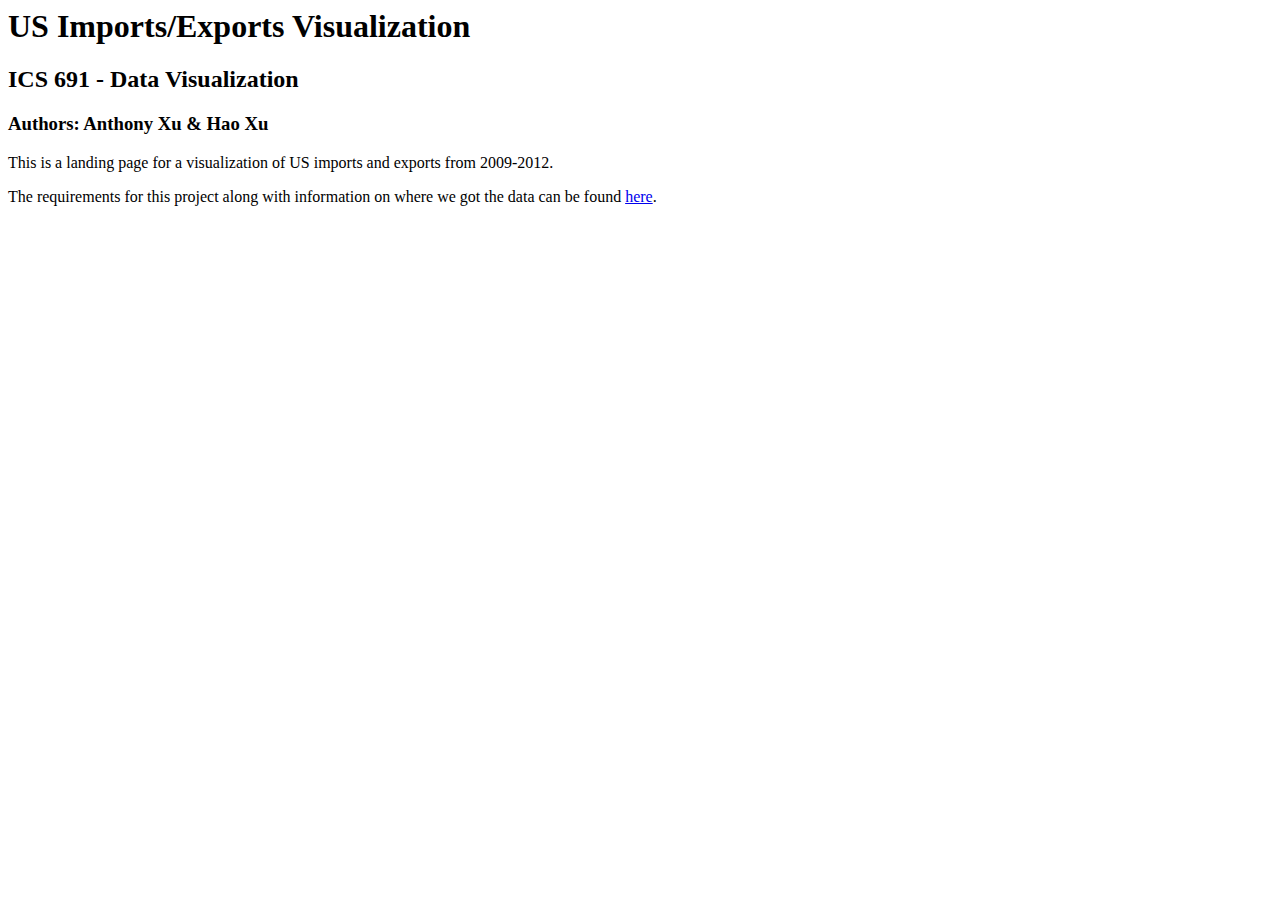
<file: AnthonyXu/home.html>
<html>
	<head>
	</head>
	<body>	
		<h1>US Imports/Exports Visualization</h1>
		<h2>ICS 691 - Data Visualization</h2>
		<h3>Authors: Anthony Xu & Hao Xu</h3>
		<p>This is a landing page for a visualization of US imports and exports from 2009-2012.</p>
		<p>The requirements for this project along with information on where we got the data can be found 
		<a href="http://www.evl.uic.edu/aej/424/14project2.html">here</a>.</p>
	</body>
</html>
</file>
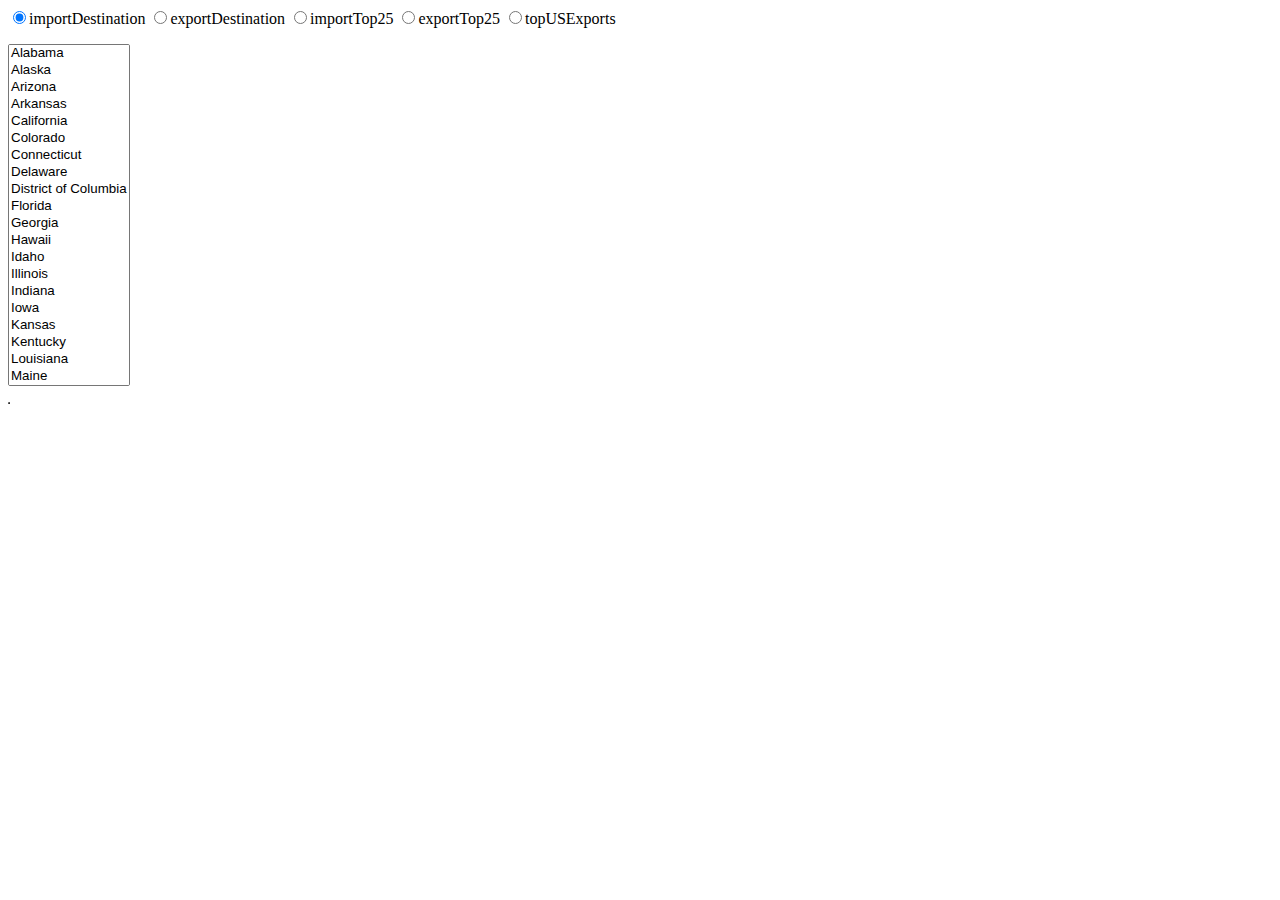
<file: AnthonyXu/taffy.html>
<html>
	<head>
		<script type="text/javascript" src="./taffydb-master/taffy.js"></script>
		<script type="text/javascript" src="http://code.jquery.com/jquery-1.11.0.min.js"></script>
		<script type="text/javascript" src="./js/importDestination.js"></script>
		<script type="text/javascript" src="./js/exportDestination.js"></script>
		<script type="text/javascript" src="./js/importTop25.js"></script>
		<script type="text/javascript" src="./js/exportTop25.js"></script>
		<script type="text/javascript" src="./js/stateAbbreviations.js"></script>
		<script>
		
		//create databases from JSON data
		var importDestinationDB = TAFFY(importDestination);
		var exportDestinationDB = TAFFY(exportDestination);
		var importTop25DB = TAFFY(importTop25);
		var exportTop25DB = TAFFY(exportTop25);
		var stateAbbreviationsDB = TAFFY(StateAbbreviations);
		
		/**
		 * search a database by state abbreviation
		 * @param searchDB {TAFFY} database to be searched
		 * @param abbrs {string[]} array of state abbreviations
		 * @return results[i=number of abbrs][j=number of results for each abbr]
		 */
		function searchDBByAbbr(searchDB, abbrs) {
			var results = [];
			for (i=0; i<abbrs.length; i++) {
				results.push(searchDB({StateAbbr:abbrs[i]}).get());
			}
			return results;
		}
		
		/**
		 * search exportTop25DB for the top US exports
		 * @param numberOfResults {Number} Number of top results to be returned
		 * @return results[i=number of abbrs][j=number of results for each abbr]
		 */
		function topUSExports(numberOfResults) {
			var results = [];
			var exportSums = [];
			var distinctHSCodes = exportTop25DB().distinct("HSCode");
			console.log(distinctHSCodes);
			/*
			for (i=0; i<distinctHSCodes.length; i++) {
				var exportSumsKey = distinctHSCodes[i];
				//exportSums.push({distinctHSCodes[i]:exportTop25DB().filter({HSCode:distinctHSCodes[i]}).sum("2012Value")})
				exportSums[exportSumsKey] = exportTop25DB().filter({HSCode:distinctHSCodes[i]}).sum("2012Value");
			}
			var biggestExp = 0;
					for (var sumkey in exportSums) {
						if (exportSums.hasOwnProperty(sumkey)) {
							if ((exportSums[sumkey]>biggestExp) && sumkey!=0) {
								biggestExp = exportSums[sumkey];
								
							}
						}
					}	
			console.log(biggestExp)
			console.log(exportSums);
			return exportSums;
			*/
		}

		/**
		 * populate multi-select listbox with all states
		 */
		function populateListbox() {
			var select = document.getElementById("statesListbox");
			stateAbbreviationsDB().each(function (s) {
				select.options[select.options.length] = new Option(s.State, s.Abbreviation);
			});
		}
		</script>	
	</head>
	
	<body onload="populateListbox();">
		
		<!-- radio buttons with databases -->
		<form id="dbForm" action="">
			<input type="radio" name="dbRadio" value= "importDestinationRadio" checked>importDestination
			<input type="radio" name="dbRadio" value= "exportDestinationRadio">exportDestination
			<input type="radio" name="dbRadio" value= "importTop25Radio">importTop25
			<input type="radio" name="dbRadio" value= "exportTop25Radio">exportTop25
			<input type="radio" name="dbRadio" value= "topUSExportsRadio">topUSExports
		</form>
	
		<!-- multi-select box with all states -->
		<form id="stateForm">
			<select id="statesListbox" multiple size="20">
			</select>		
		</form>

		<!-- results of db search -->
		<table id="resultsTable" border="1">
			<tbody>
			</tbody>
		</table>

		<script>
		//populate results table when radio button or listbox changes
		$("#statesListbox").change(populateResultsTable);
		$("input[name='dbRadio']").change(populateResultsTable);
		populateResultsTable();
		</script>
		
	</body>
</html>
</file>
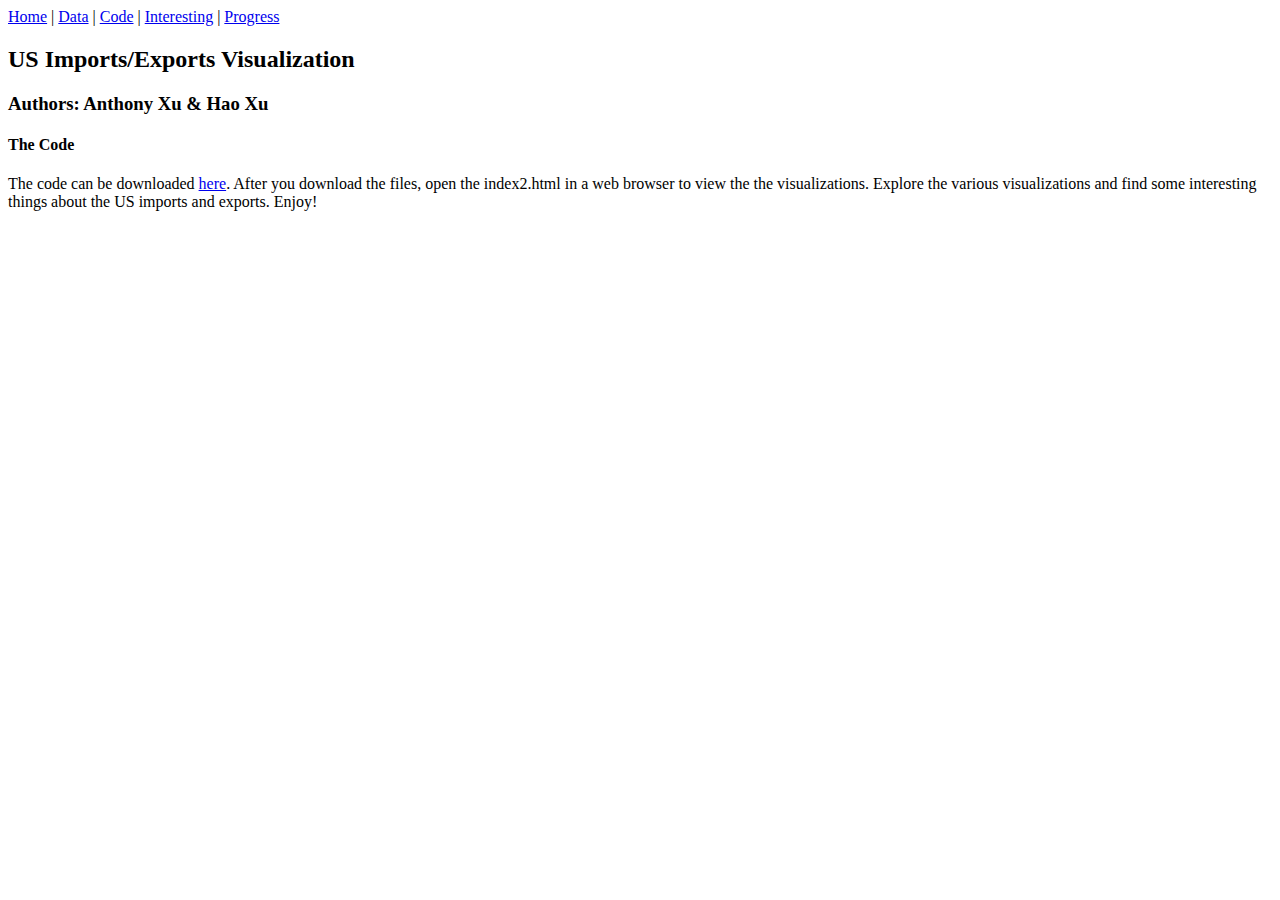
<file: project 2- Hao Xu/code.html>
<html>
	<head>
		<a href="home.html">Home</a> | 
		<a href="data.html">Data</a> | 
		<a href="code.html">Code</a> |
		<a href="interesting.html">Interesting</a> |
		<a href="progress.html">Progress</a>
	</head>
	<body>	
		<h2>US Imports/Exports Visualization</h2>
		<h3>Authors: Anthony Xu & Hao Xu</h3>
		<h4>The Code</h4>
		<p>The code can be downloaded 
		<a href="https://github.com/xhspiderman/DataVisualization-Project2">here</a>.
		After you download the files, open the index2.html in a web browser to view the 
		the visualizations. Explore the various visualizations and find some interesting 
		things about the US imports and exports. Enjoy!</p>
	</body>
</html>
</file>
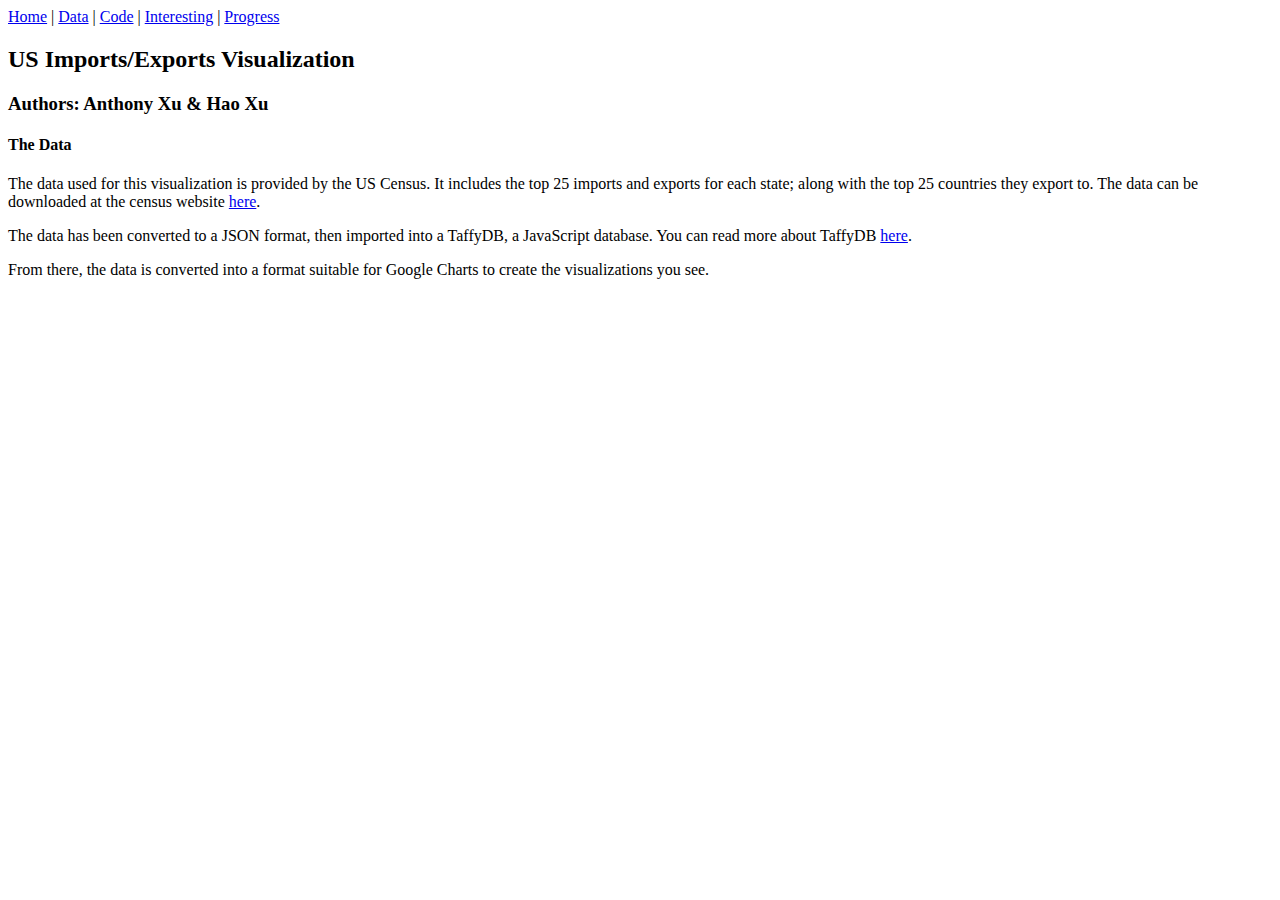
<file: project 2- Hao Xu/data.html>
<html>
	<head>
		<a href="home.html">Home</a> | 
		<a href="data.html">Data</a> | 
		<a href="code.html">Code</a> |
		<a href="interesting.html">Interesting</a> |
		<a href="progress.html">Progress</a>
	</head>
	<body>	
		<h2>US Imports/Exports Visualization</h2>
		<h3>Authors: Anthony Xu & Hao Xu</h3>
		<h4>The Data</h4>
		<p>The data used for this visualization is provided by the US Census. It includes 
		the top 25 imports and exports for each state; along with the top 25 countries
		they export to. The data can be downloaded at the census website 
		<a href="http://www.census.gov/foreign-trade/statistics/state/data/index.html">here</a>.</p>
		<p>The data has been converted to a JSON format, then imported into a TaffyDB, a 
		JavaScript database. You can read more about TaffyDB 
		<a href="http://www.taffydb.com/">here</a>.</p>
		<p>From there, the data is converted into a format suitable for Google Charts to 
		create the visualizations you see.</p>
	</body>
</html>
</file>
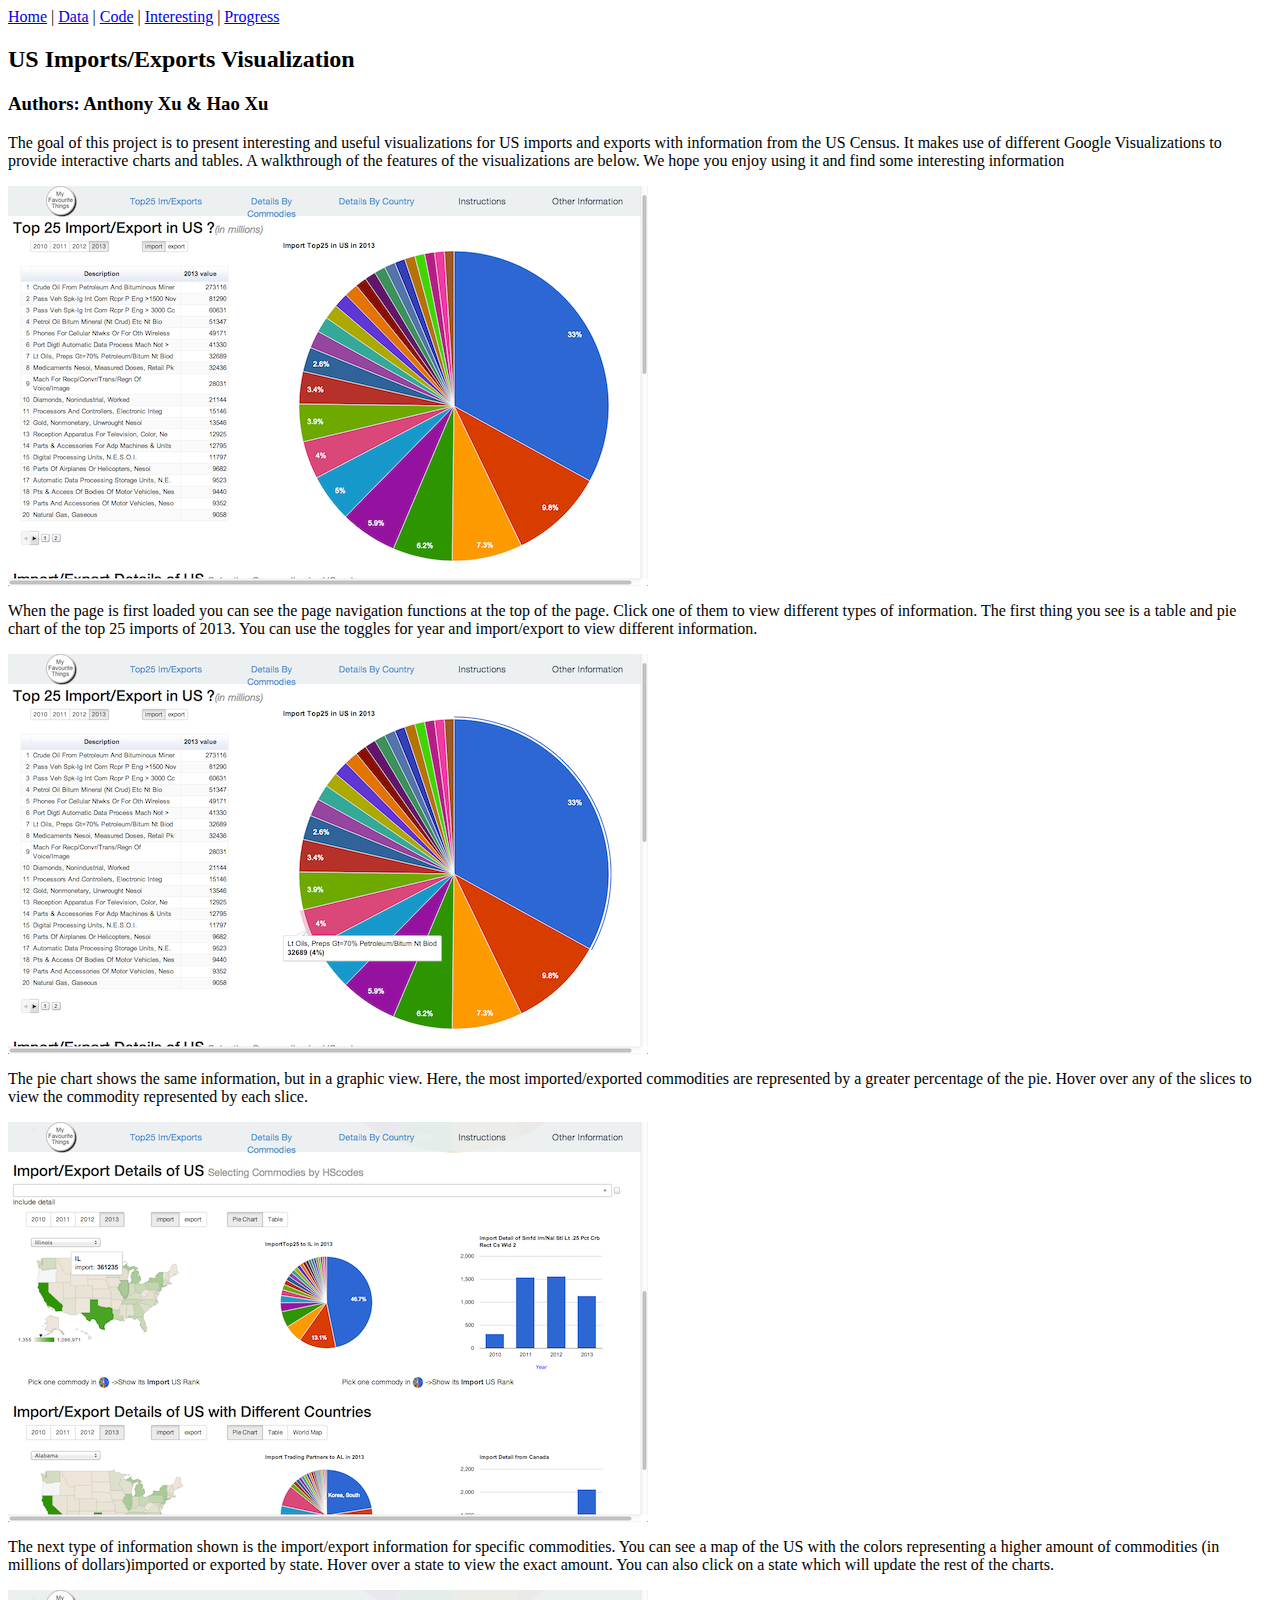
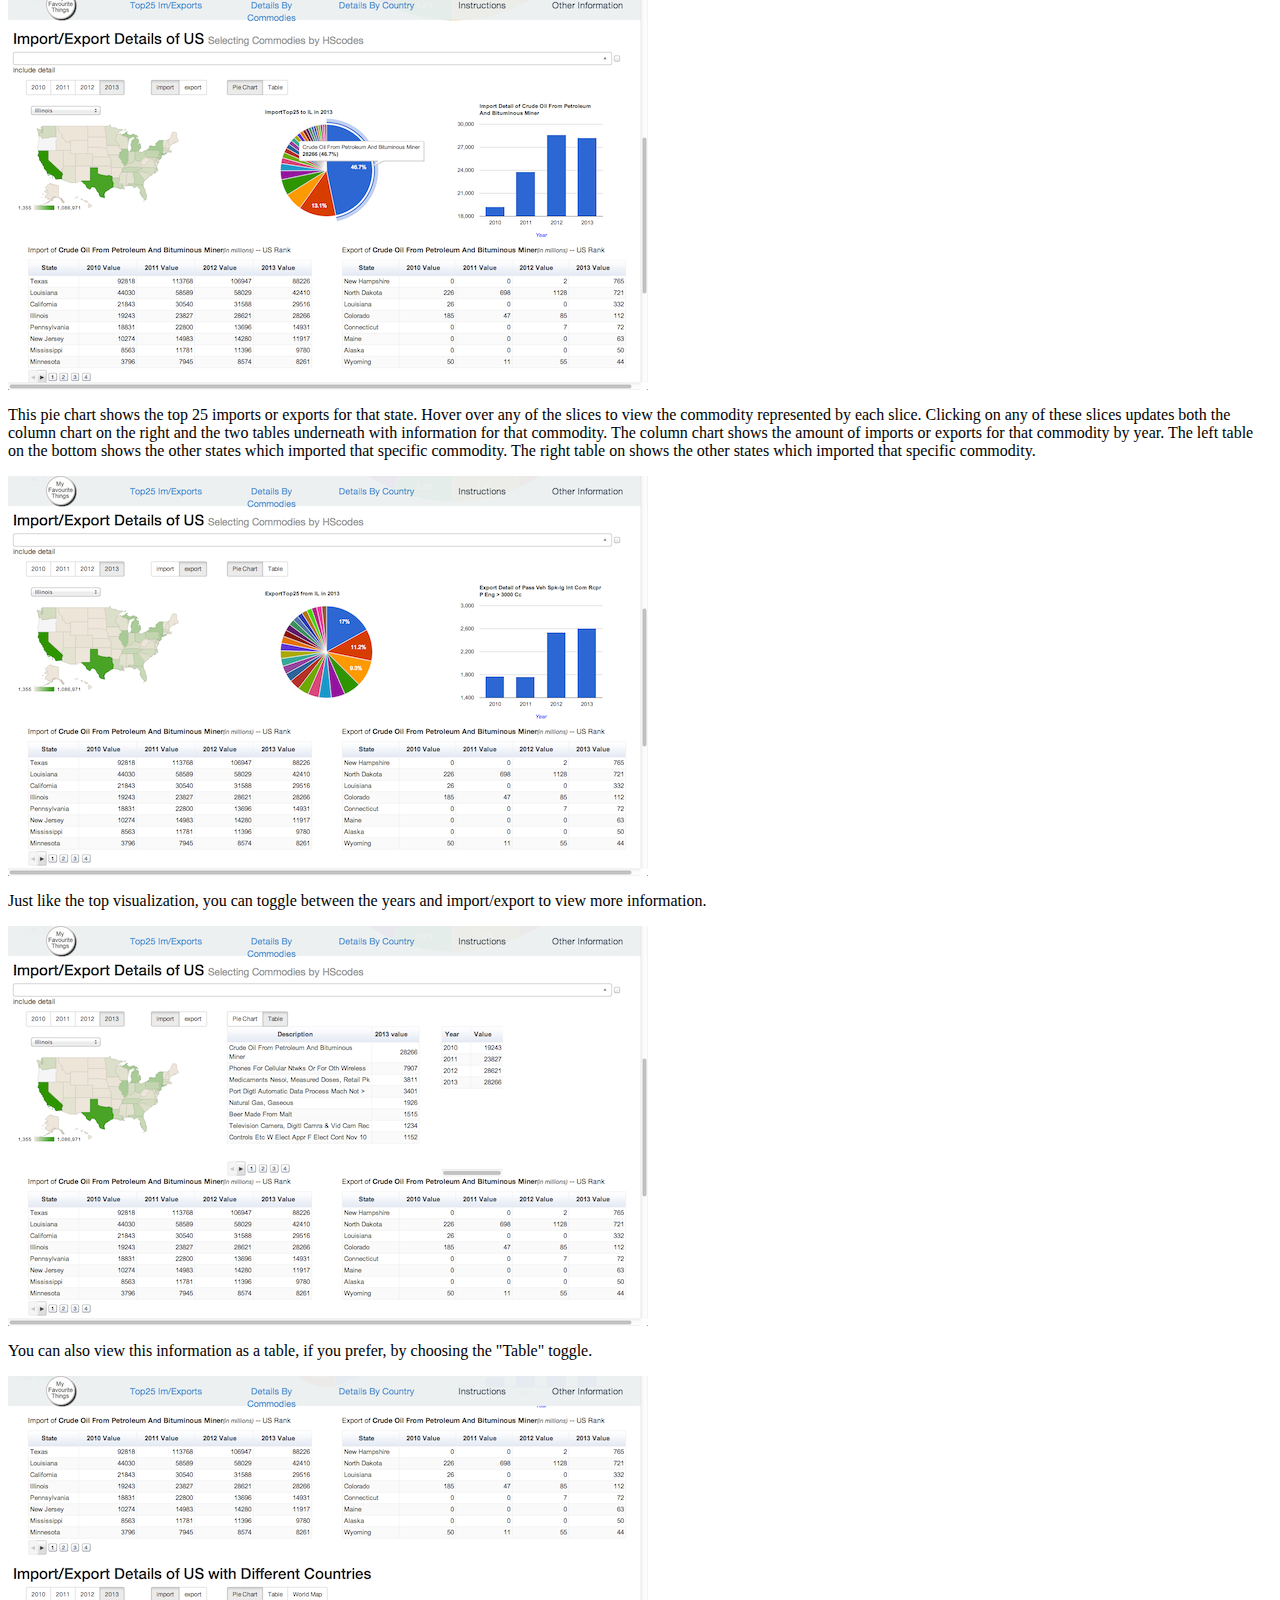
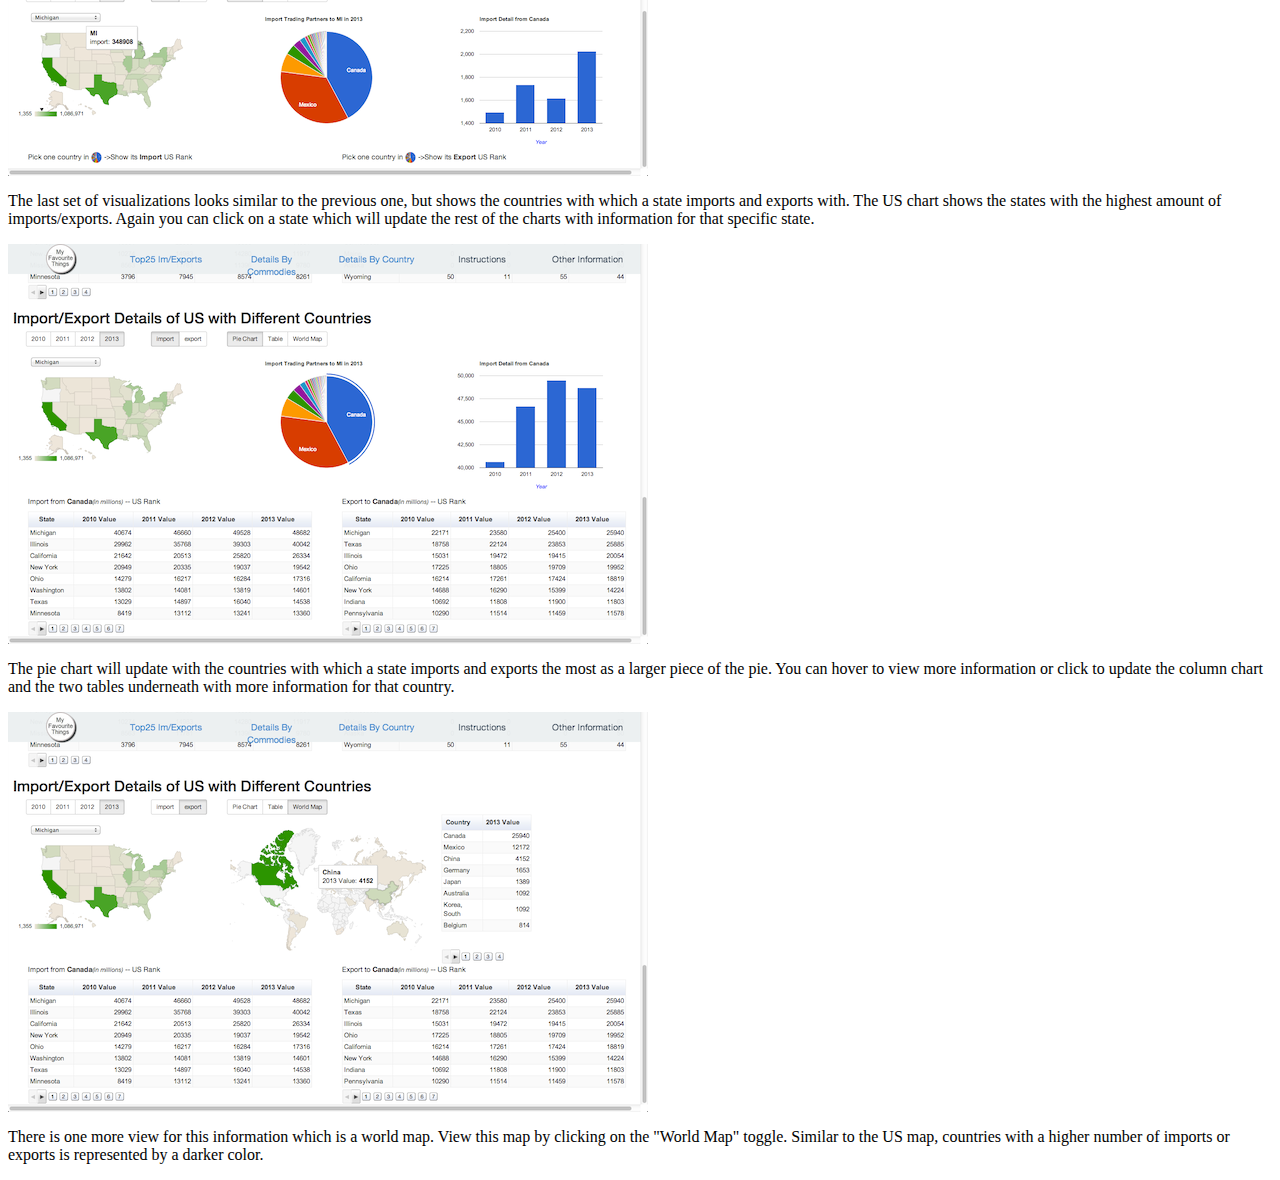
<file: project 2- Hao Xu/home.html>
<html>
	<head>
		<a href="home.html">Home</a> | 
		<a href="data.html">Data</a> | 
		<a href="code.html">Code</a> |
		<a href="interesting.html">Interesting</a> |
		<a href="progress.html">Progress</a>
	</head>
	<body>	
		<h2>US Imports/Exports Visualization</h2>
		<h3>Authors: Anthony Xu & Hao Xu</h3>
		<p>The goal of this project is to present interesting and useful visualizations 
		for US imports and exports with information from the US Census. It makes use of 
		different Google Visualizations to provide interactive charts and tables. A 
		walkthrough of the features of the visualizations are below. We hope you enjoy 
		using it and find some interesting information</p>
		<img src="img/top25ie.png">
		<p>When the page is first loaded you can see the page navigation functions at the 
		top of the page. Click one of them to view different types of information. The 
		first thing you see is a table and pie chart of the top 25 imports of 2013. You 
		can use the toggles for year and import/export to view different information.</p>
		<img src="img/top25iehover.png">
		<p>The pie chart shows the same information, but in a graphic view. Here, the most 
		imported/exported commodities are represented by a greater percentage of the pie. 
		Hover over any of the slices to view the commodity represented by each slice.</p>
		<img src="img/ieUSMap.png">
		<p>The next type of information shown is the import/export information for specific 
		commodities. You can see a map of the US with the colors representing a higher 
		amount of commodities (in millions of dollars)imported or exported by state. 
		Hover over a state to view the exact amount. You can also click on a state which 
		will update the rest of the charts.</p>
		<img src="img/ieHoverPie.png">
		<p>This pie chart shows the top 25 imports or exports for that state. Hover over 
		any of the slices to view the commodity represented by each slice. Clicking on 
		any of these slices updates both the column chart on the right and the two tables 
		underneath with information for that commodity. The column chart shows the amount 
		of imports or exports for that commodity by year. The left table on the bottom 
		shows the other states which imported that specific commodity. The right table on 
		shows the other states which imported that specific commodity.</p>
		<img src="img/ieExportToggle.png">
		<p>Just like the top visualization, you can toggle between the years and 
		import/export to view more information.</p>
		<img src="img/ieTable.png">
		<p>You can also view this information as a table, if you prefer, by choosing the 
		"Table" toggle.</p>
		<img src="img/countryUSMap.png">
		<p>The last set of visualizations looks similar to the previous one, but shows 
		the countries with which a state imports and exports with. The US chart shows the 
		states with the highest amount of imports/exports. Again you can click on a state 
		which will update the rest of the charts with information for that specific 
		state.<p>
		<img src="img/countryUpdateTables.png">
		<p>The pie chart will update with the countries with which a state imports and 
		exports the most as a larger piece of the pie. You can hover to view more 
		information or click to update the column chart and the two tables 
		underneath with more information for that country.</p>
		<img src="img/countryWorldMap.png">
		<p>There is one more view for this information which is a world map. View this 
		map by clicking on the "World Map" toggle. Similar to the US map, countries with 
		a higher number of imports or exports is represented by a darker color.</p>
	</body>
</html>
</file>
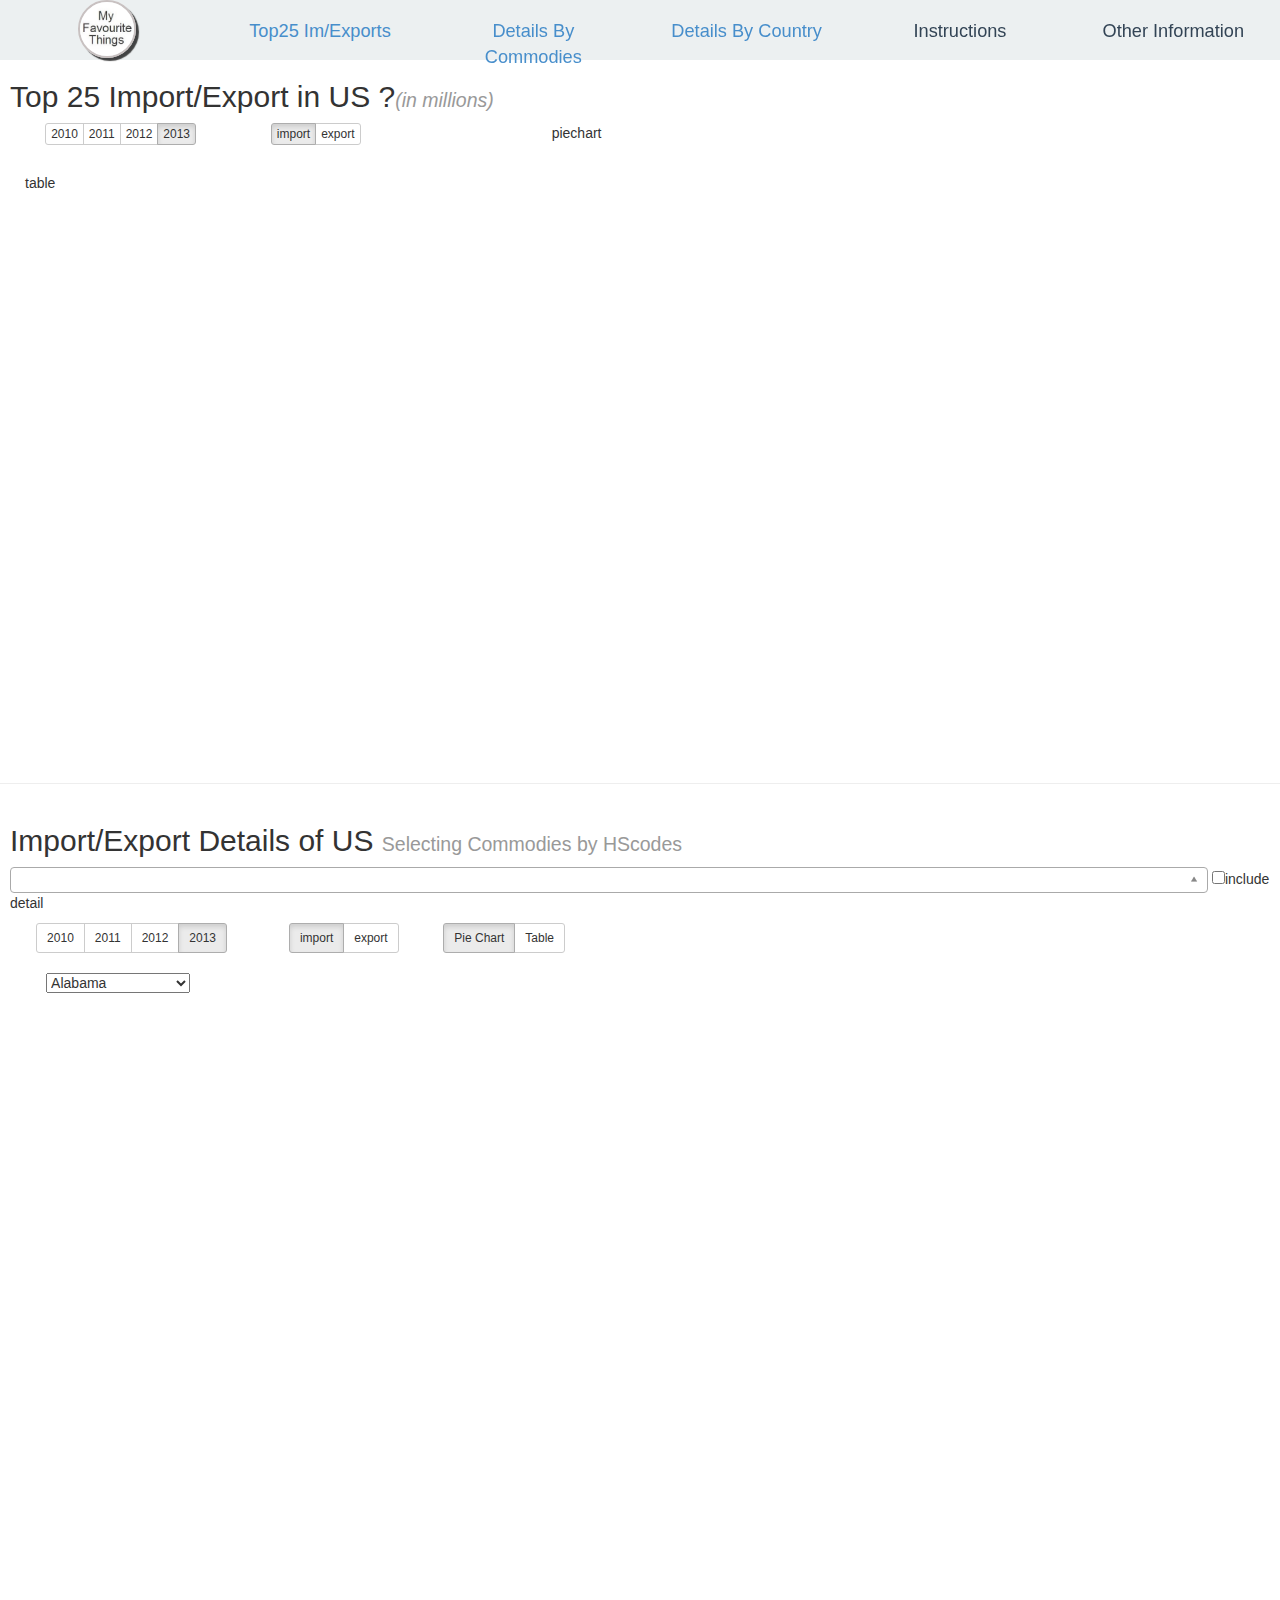
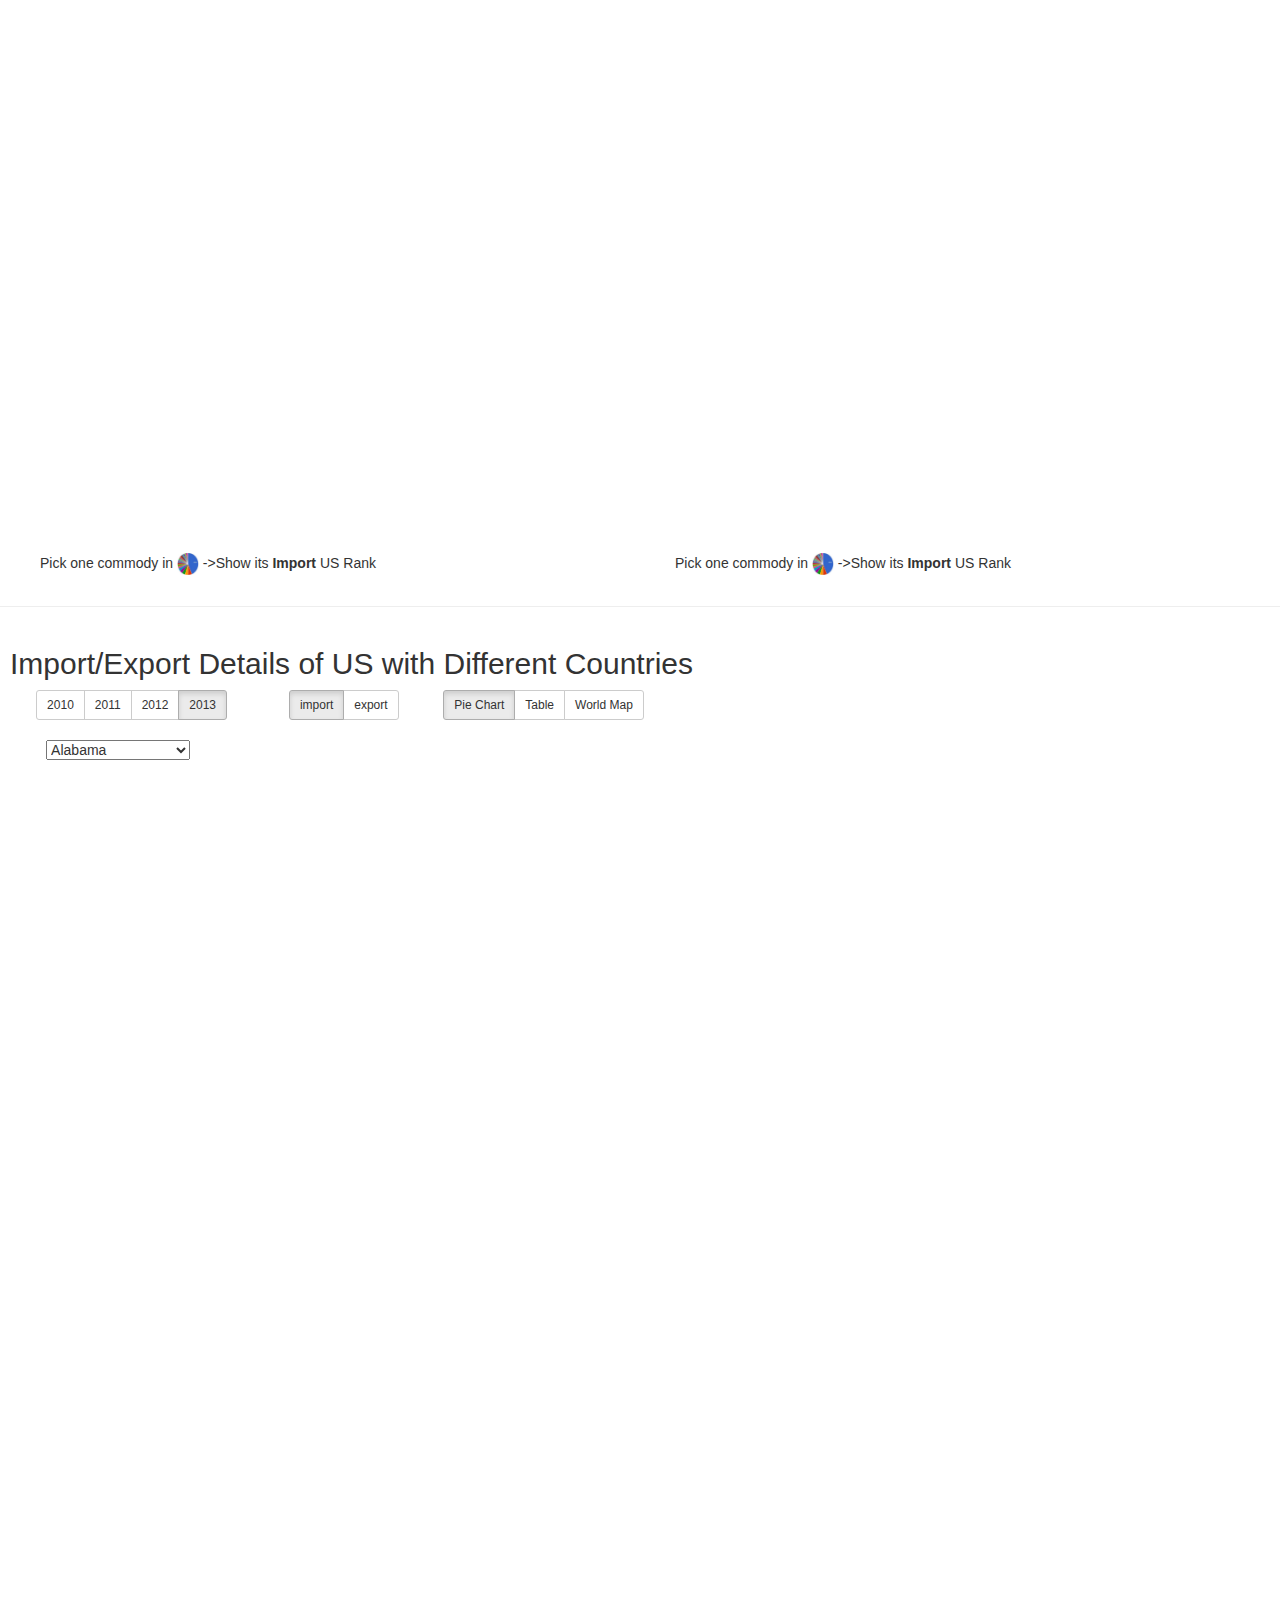
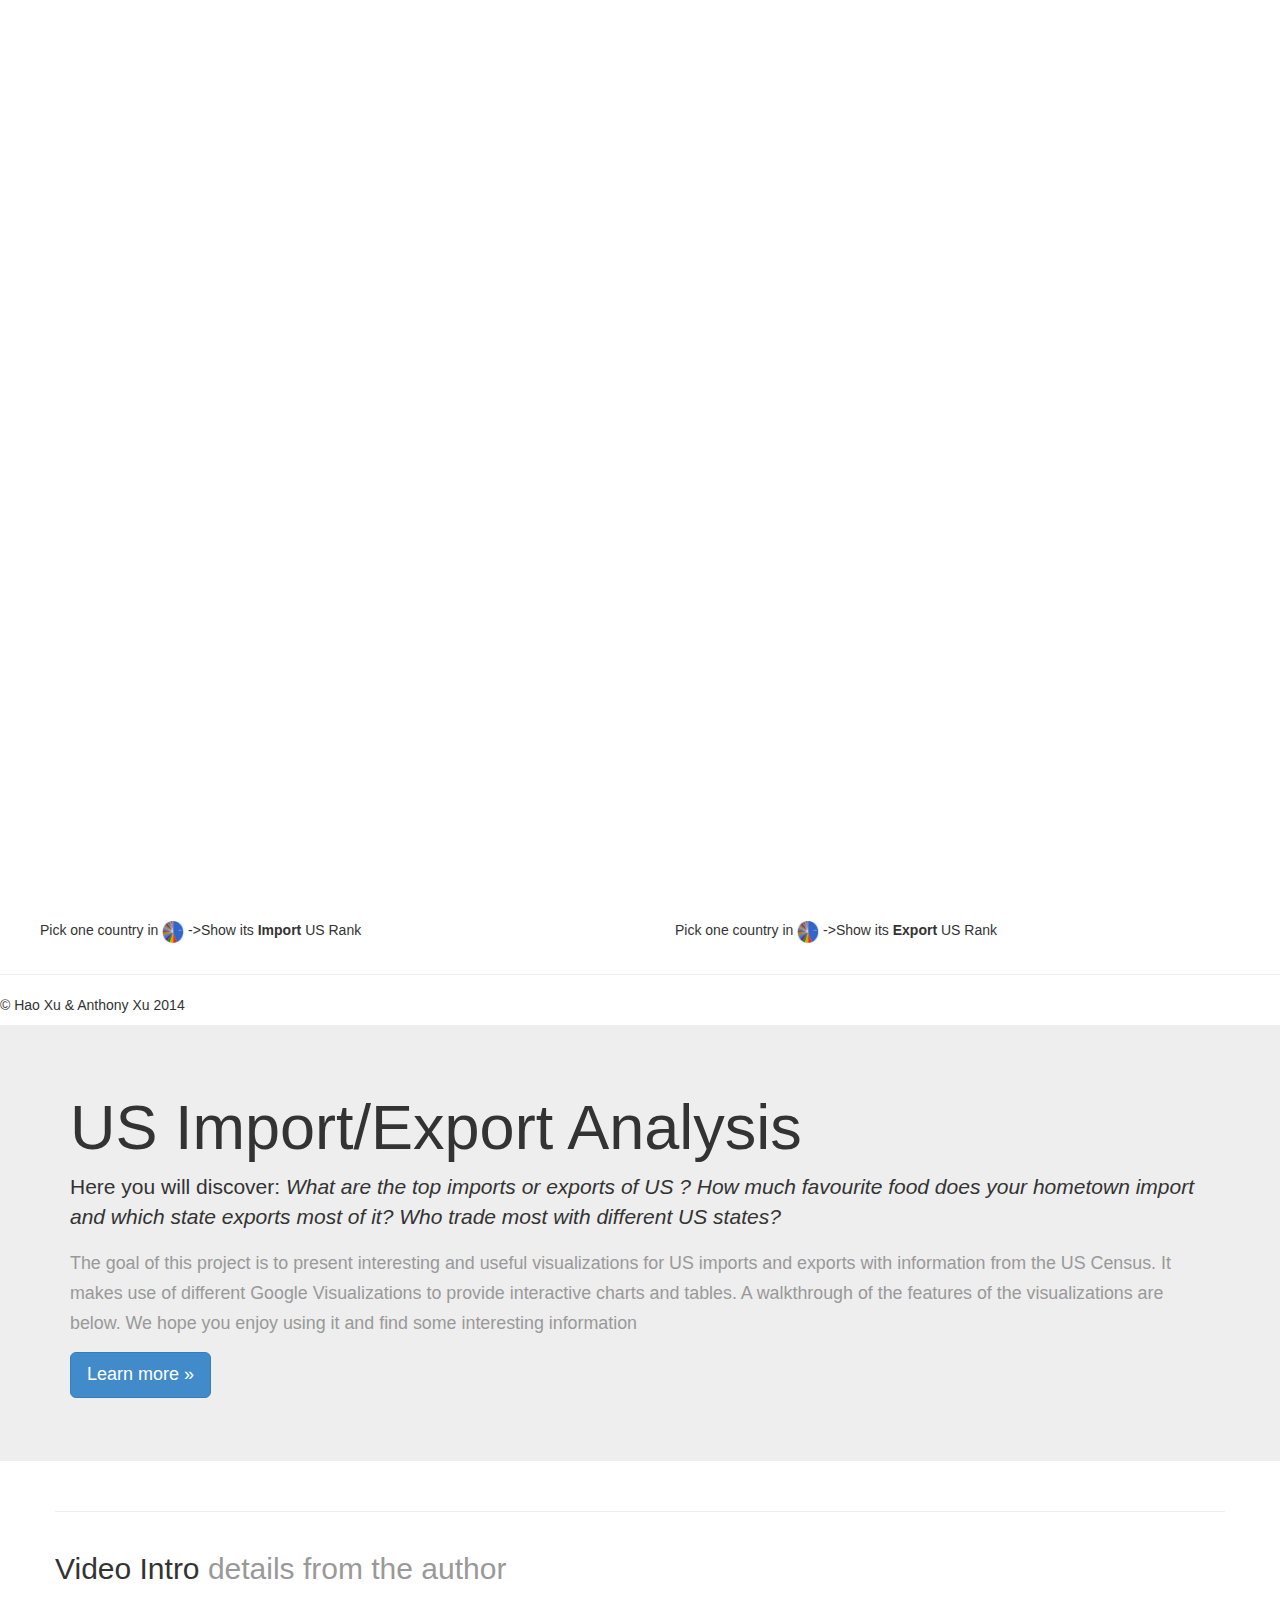
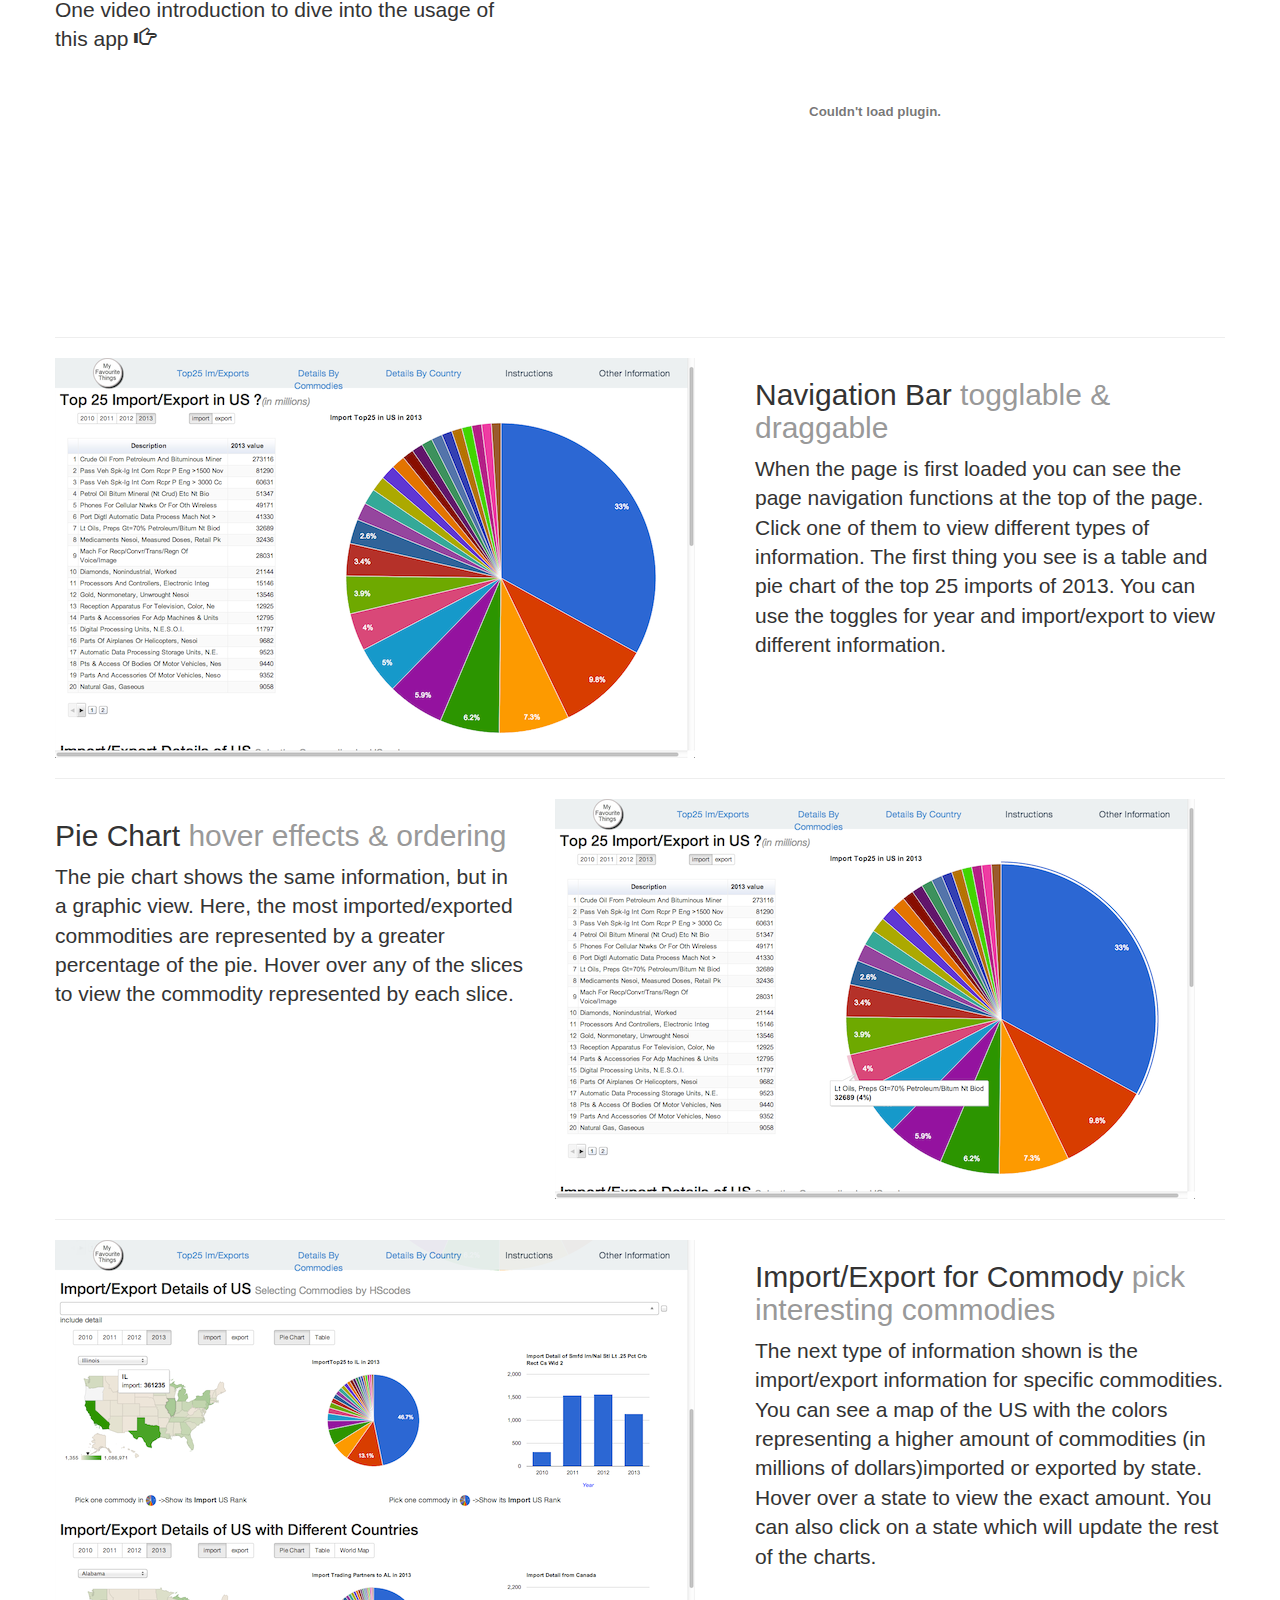
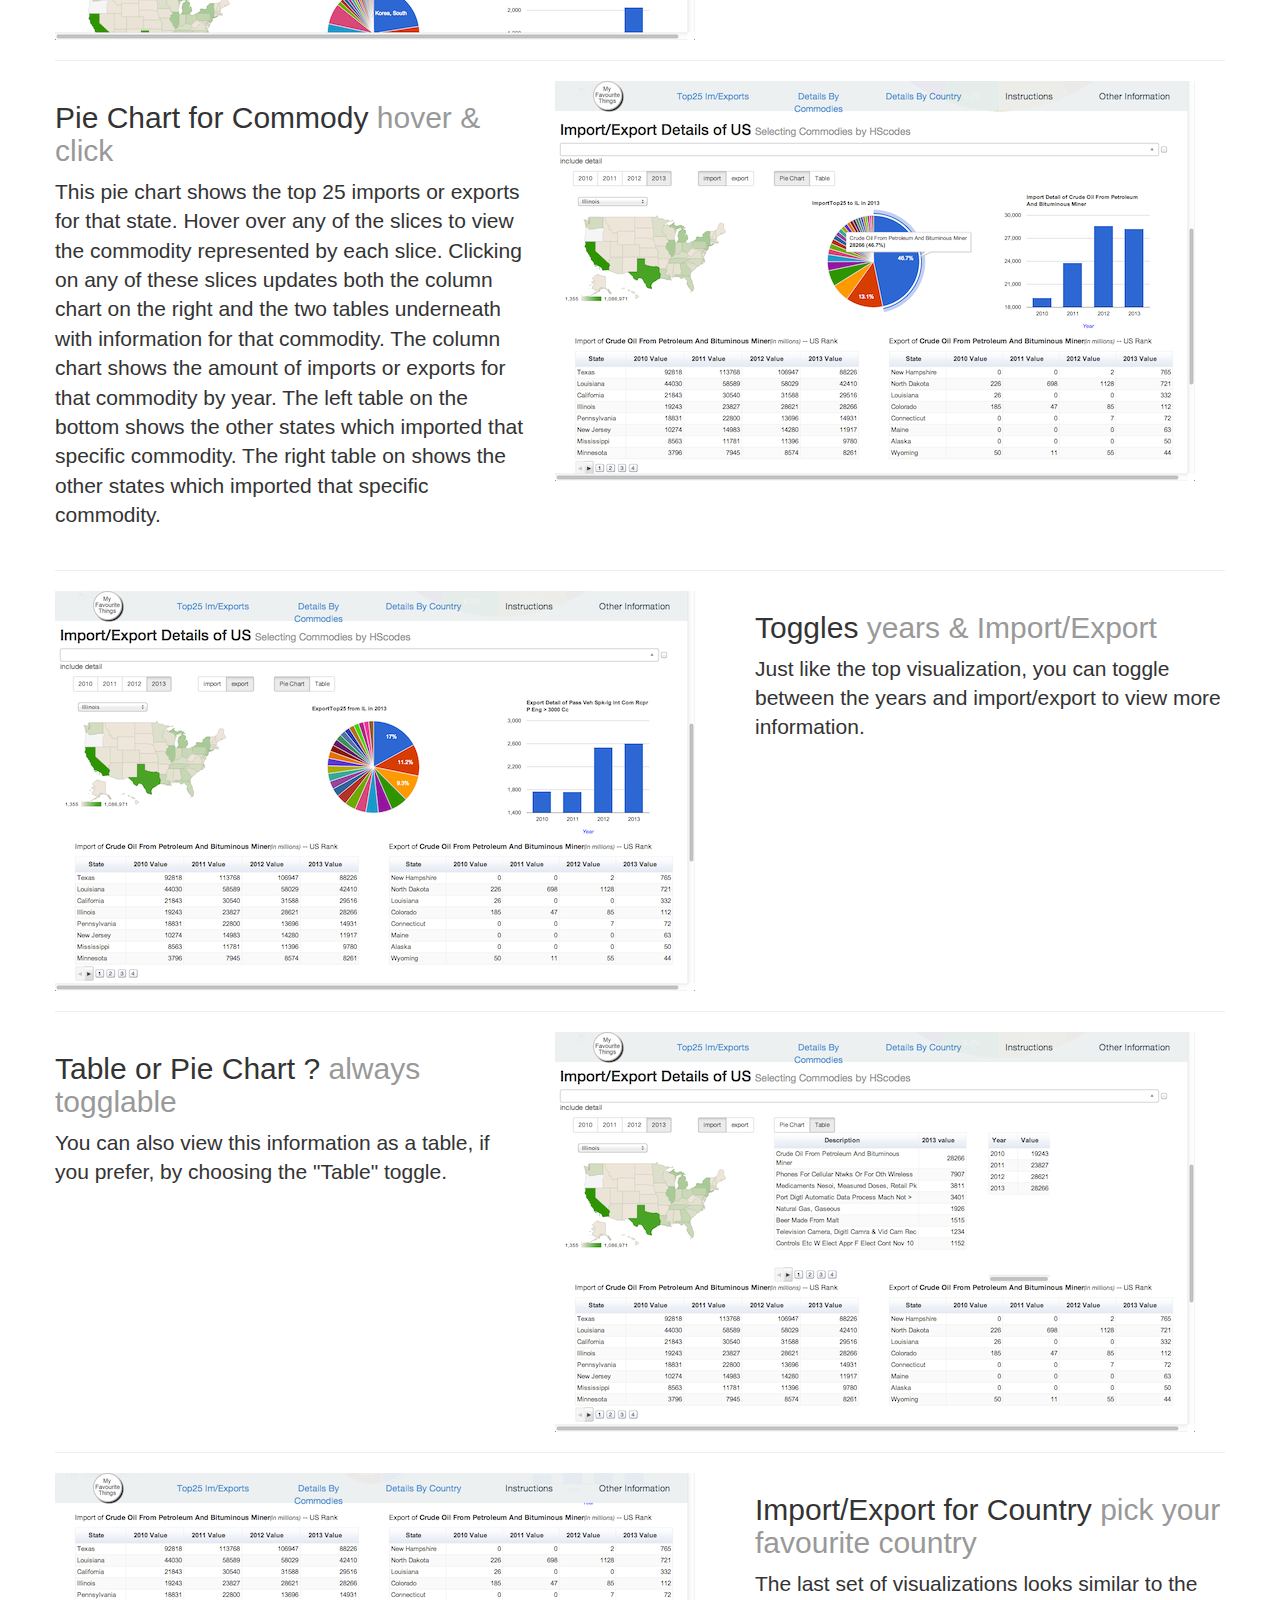
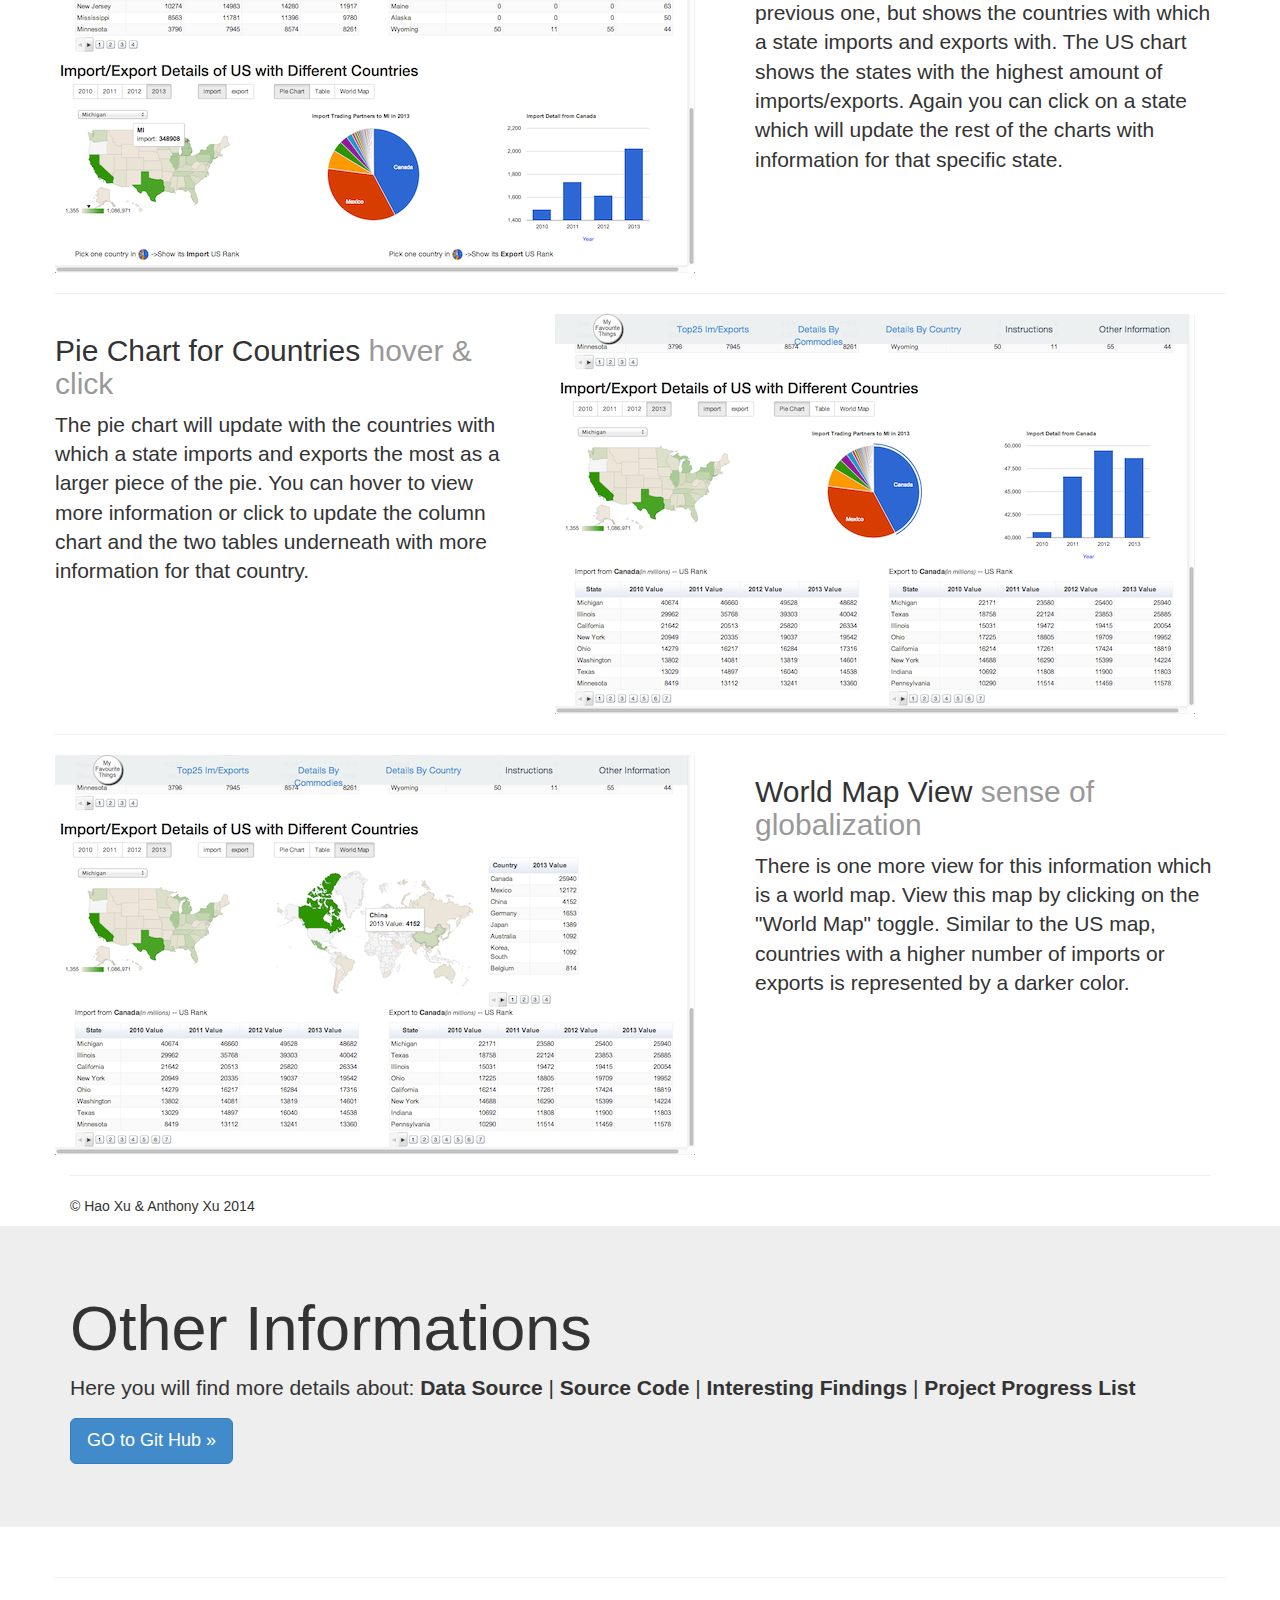
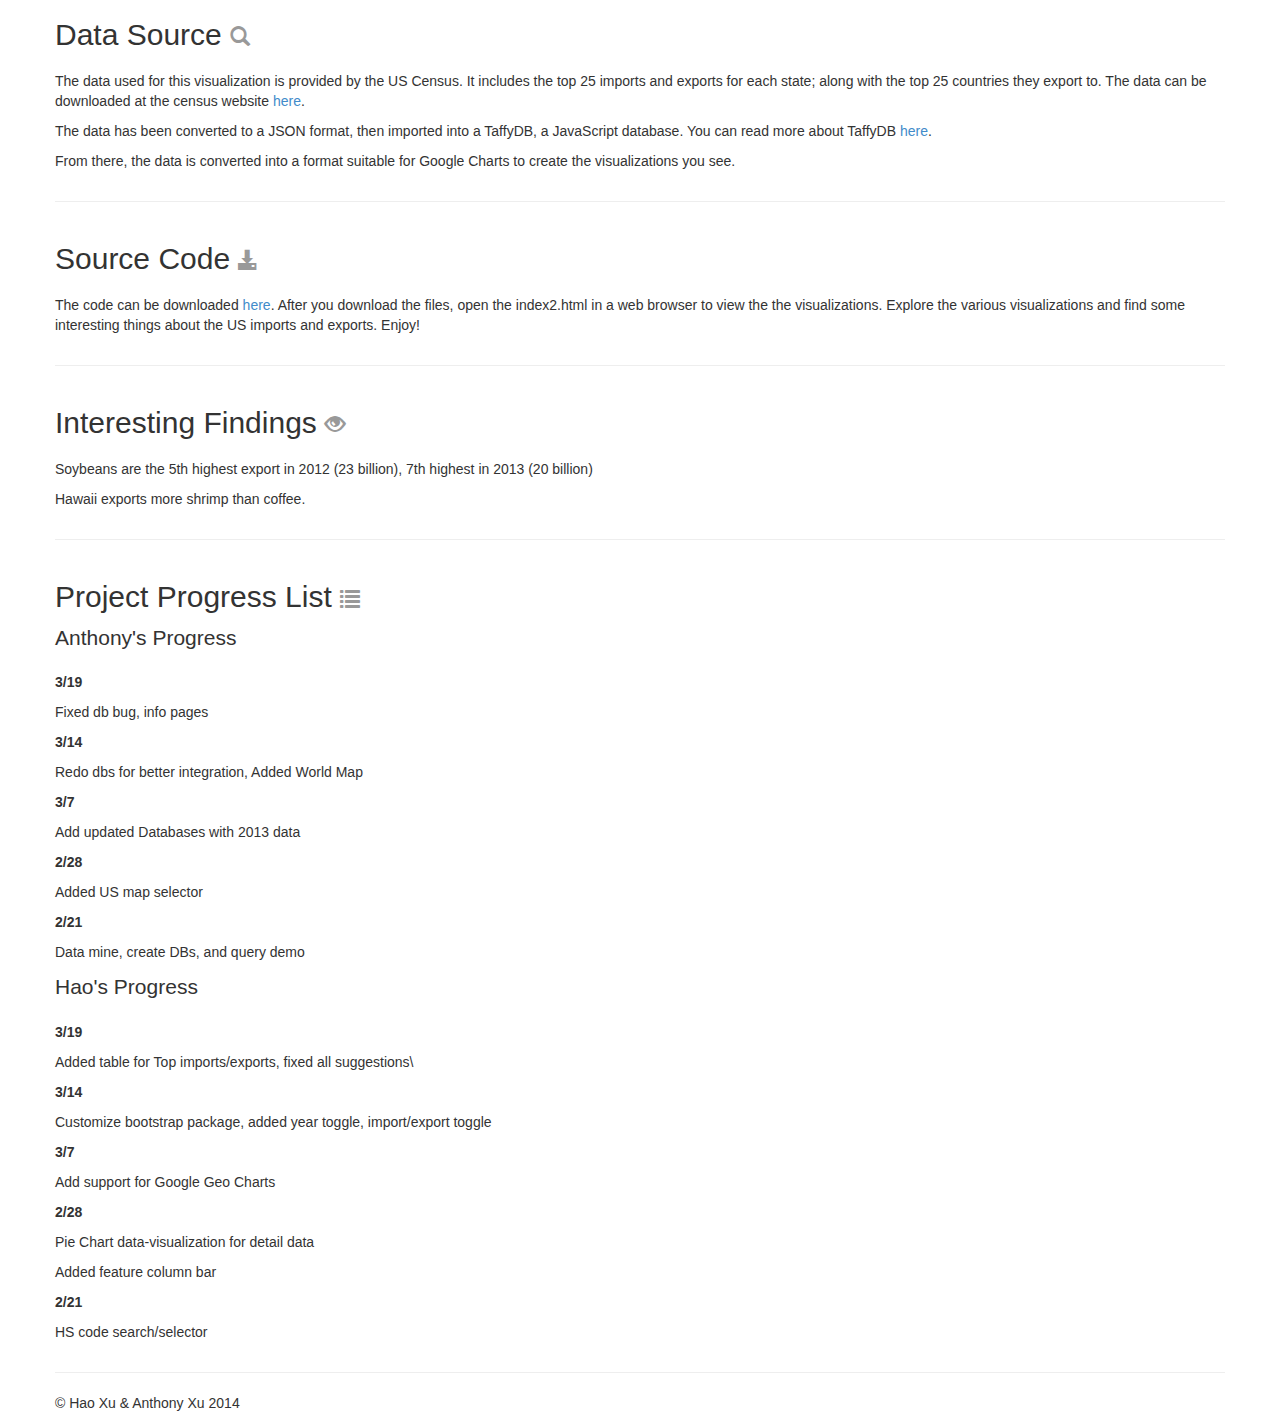
<file: project 2- Hao Xu/index2-all.html>
<!DOCTYPE html>
<html>
	<head>
		<meta charset="utf-8">
		<meta http-equiv="X-UA-Compatible" content="IE=edge">
		<meta name="viewport" content="width=device-width, initial-scale=1">
		<link rel="stylesheet" href="css/bootstrap.min.css">
		<title>My Favourite Things</title>
		<script src="js/taffy.js"></script>
		<script src="js/2digitHSCodes.js"></script>
		<script src="js/4digitHSCodes.js"></script>
		<script src="js/6digitHSCodes.js"></script>
		<script type="text/javascript" src="js/updatedImportDestination.js"></script>
		<script type="text/javascript" src="js/updatedExportDestination.js"></script>
		<script type="text/javascript" src="js/updatedImportTop25.js"></script>
		<script type="text/javascript" src="js/updatedExportTop25.js"></script>
		<script type="text/javascript" src="js/stateAbbreviations.js"></script>
		<script src="multiple-select-master/jquery-1.11.0.min.js"></script>
		<script src="js/jquery-ui-1.10.4.custom.min.js"></script>
		<script src="js/bootstrap.min.js"></script>
		<script src="multiple-select-master/jquerymultipleselect.js"></script>
		<script type="text/javascript" src="https://www.google.com/jsapi"></script>
		<script type="text/javascript" src="js/functions.js"></script>
		<link rel="stylesheet" type="text/css" href="multiple-select-master/multiple-select.css">
		<link rel="stylesheet" type="text/css" href="css/app.css">

		<script>
        // Three level HS code
		var HS2 = TAFFY( HS2_code );
		var HS4 = TAFFY( HS4_code );
		var HS6 = TAFFY( HS6_code );
		// when outputing hscode field, 01 will be 1, but when doing matching, we still need 01 to match it !!!!
		//create databases from JSON data
		// var importDestinationDB = TAFFY(importDestination);
		// var exportDestinationDB = TAFFY(exportDestination);
		// var importTop25DB = TAFFY(importTop25);
		// var exportTop25DB = TAFFY(exportTop25);
		var importDestinationDB = TAFFY(updatedImportDestination);
		var exportDestinationDB = TAFFY(updatedExportDestination);
		var importTop25DB = TAFFY(updatedImportTop25);
		var exportTop25DB = TAFFY(updatedExportTop25);
		var stateAbbreviationsDB = TAFFY(StateAbbreviations);
		var importResultsTable_by_country;
		var exportResultsTable_by_country;
		var importResultsTable_by_commody;
		var exportResultsTable_by_commody;
		var chart_by_country
		var chart_by_commody
		var chart_by_country_export
		var chart_by_commody_export
		var USchart_by_commody
		var USChart_by_country
		var data_by_country
		var data_by_commody
		var data_by_country_export
		var data_by_commody_export
		var year_to_show = '2013'
		var year_to_show_by_country = '2013'
		var year_to_show_top25 = '2013'
		var ie_to_show = 'import'
		var ie_to_show_by_country = 'import'
		var ie_to_show_top25 = 'import'
		var pt_to_show = 'PieChart'
		var pt_to_show_by_country = 'PieChart'
		var menutoggle=1

		</script>
	</head>
	<body>

	<div id='cusmenubar'  class='row draggable'  style='position:fixed;top:0px;left:0px;z-index:999;width:100%;margin-left:0px !important;margin-right:0px !important;'>

     	<ul class='col-xs-12 menuul' style=''>
	 		<li  class='col-xs-2 menuim text-center'><img src="img/myf.JPG" alt="My Favourite Things" class="img-circle menuIMG" style='border:2px solid #c7bfbf;'>
     		</li>
		    <li class='col-xs-2 menuli text-center' style=''>
	             <a class="searchbychar" href="#" data-target="top25div" style="text-decoration: none">Top25 Im/Exports</a>
		    </li>
		    <li class='col-xs-2 menuli text-center' style=''>
	             <a class="searchbychar" href="#" data-target="bycommodydiv" style="text-decoration: none">Details By Commodies </a>
		    </li>
		    <li class='col-xs-2 menuli text-center' style=''>
	             <a class="searchbychar" href="#" data-target="bycountrydiv" style="text-decoration: none">Details By Country </a>
 		    </li>
		    <li class='col-xs-2 menuli text-center' id='instructionsdivmenu' style=''>
		    	Instructions
	 	    </li>
		    <li class='col-xs-2 menuli text-center' id='otherinformationdivmenu' style=''>
		    	Other Information
	 	    </li>
     	</ul>

	</div>

	<div id='apps'>
    <br>
    <br>
    <br>
    <!-- Top 25 -->
	<div id='top25div' class='row ' style='background-color:white;padding-left:10px;'>
    	<div class='col-xs-12'>
			<h2> Top 25 Import/Export in US ?<small><em>(in millions)</em></small></h2>
		</div>

		<div class='col-xs-5'>
			<div class='row'>
			<div id="year_top25" class='col-xs-5 col-xs-offset-1' style="height: 50px;padding-left:5px;">
				<div class="btn-group btn-group-xs" data-toggle="buttons">
				  <label for="option1_top25" class="btn btn-default">
				    <input type="radio" name="yearoptions_top25" id="option1_top25">2010</input>
				  </label>
				  <label for="option2_top25" class="btn btn-default">
				    <input type="radio" name="yearoptions_top25" id="option2_top25">2011</input>
				  </label>
				  <label for="option3_top25" class="btn btn-default">
				    <input type="radio" name="yearoptions_top25" id="option3_top25">2012</input>
				  </label>
  				  <label for="option4_top25" class="btn btn-default active">
				    <input type="radio" name="yearoptions_top25" id="option4_top25">2013</input>
				  </label>
				</div>
			</div>
			<div id="imorex_top25" class='col-xs-6' style="height: 50px;padding-left:5px;">
				<div class="btn-group btn-group-xs" data-toggle="buttons">
				  <label for="ieoption1_top25" class="btn btn-default active">
				    <input type="radio" name="ieoptions_top25" id="ieoption1_top25">import</input>
				  </label>
				  <label for="ieoption2_top25" class="btn btn-default">
				    <input type="radio" name="ieoptions_top25" id="ieoption2_top25">export</input>
				  </label>
				</div>
			</div>
			</div>

	        <div id="top25_table" class="col-xs-12" style='height:560px;'>table</div>
		</div>

	    <div class='col-xs-7'>
	    	<div class='row'>
				<div id="piechart_top25" class="col-xs-12" style='height:640px;'>piechart</div>
			</div>
		</div>
	</div>
	<!-- Top 25 -->
    <hr>
    <div id='bycommodydiv' class="row " style='background-color:white;padding-left:10px;'>
    	<div class='col-xs-12'>
			<h2> Import/Export Details of US <small>Selecting Commodies by HScodes</small></h2>
		    <select multiple="multiple" id='First_Level_Selection' style='width:1200px;'></select>
		    <input type="checkbox" id="includeDetail">include detail
		    <p> </p>
		</div>
		<script type="text/javascript">
	      google.load('visualization', '1', {'packages': ['geochart']});
	      google.load("visualization", "1", {packages:["corechart"]});
	      google.load('visualization', '1', {packages:['table']});
	    </script>
		<div class='col-xs-4'>
			<div class='row'>
			<div id="year_by_commody" class='col-xs-7 col-xs-offset-1' style="height: 50px;padding-left:5px;">
				<div class="btn-group btn-group-sm" data-toggle="buttons">
				  <label for="option1" class="btn btn-default">
				    <input type="radio" name="yearoptions" id="option1">2010</input>
				  </label>
				  <label for="option2" class="btn btn-default">
				    <input type="radio" name="yearoptions" id="option2">2011</input>
				  </label>
				  <label for="option3" class="btn btn-default">
				    <input type="radio" name="yearoptions" id="option3">2012</input>
				  </label>
  				  <label for="option4" class="btn btn-default active">
				    <input type="radio" name="yearoptions" id="option4">2013</input>
				  </label>
				</div>
			</div>
			<div id="imorex" class='col-xs-4' style="height: 50px;padding-left:5px;">
				<div class="btn-group btn-group-sm" data-toggle="buttons">
				  <label for="ieoption1" class="btn btn-default active">
				    <input type="radio" name="ieoptions" id="ieoption1">import</input>
				  </label>
				  <label for="ieoption2" class="btn btn-default">
				    <input type="radio" name="ieoptions" id="ieoption2">export</input>
				  </label>
				</div>
			</div>
    		<div class='col-xs-11 col-xs-offset-1'>
			    <select id="statesListbox_by_commody" class='form-control'></select>
			</div>
			</div>
	        <div id="USchart_div_by_commody" class='col-xs-12' style="height: 200px;padding-left:5px;"></div>
		</div>

	    <div class="col-xs-8">
	    	<div class='row'  style=''>
				<div id="PorT" class="col-xs-6" style='height:30px;'>
					<div class="btn-group btn-group-sm" data-toggle="buttons">
					  <label for="PToption1" class="btn btn-default active">
					    <input type="radio" name="PToptions" id="PToption1">Pie Chart</input>
					  </label>
					  <label for="PToption2" class="btn btn-default">
					    <input type="radio" name="PToptions" id="PToption2">Table</input>
					  </label>
					</div>
				</div>
			</div>
	    	<div class='row import_commody'  style=''>
				<div id="piechart_by_commody" class="col-xs-6" style='height:300px;'></div>
				<div id="piechart_by_commody_table" class="col-xs-6" style='height:300px;'></div>
				<div id="columnchart_by_commody" class="col-xs-6" style='height:300px;'></div>
				<div id="columnchart_by_commody_table" class="col-xs-6" style='height:300px;'></div>
			</div>
			<div class='row export_commody' style=''>
				<div id="export_piechart_by_commody" class="col-xs-6" style='height:300px;'></div>
				<div id="export_piechart_by_commody_table" class="col-xs-6" style='height:300px;'></div>
				<div id="export_columnchart_by_commody" class="col-xs-6" style='height:300px;'></div>
				<div id="export_columnchart_by_commody_table" class="col-xs-6" style='height:300px;'></div>
			</div>
		</div>
		<div class="col-xs-12">
	    	<div class='col-xs-6'  >
	    		<p class=" import_table_title_by_commody col-xs-12" style='margin-bottom:10px;'>Pick one commody in <img src="img/pie.JPG" alt="Pie Chart" width="22" height="22"> ->Show its <strong>Import</strong> US Rank</p>
				<div id="import_table_by_commody" class="col-xs-12" style=''></div>
			</div>
			<div class='col-xs-6' >
				<p class=" export_table_title_by_commody col-xs-12" style='margin-bottom:10px;'>Pick one commody in <img src="img/pie.JPG" alt="Pie Chart" width="22" height="22"> ->Show its <strong>Import</strong> US Rank</p>
				<div id="export_table_by_commody" class="col-xs-12" style=''></div>
			</div>
		</div>
	</div>
    <hr>
	<div id='bycountrydiv' class='row ' style='background-color:white; padding-left:10px;'>
    	<div class='col-xs-12'>
			<h2> Import/Export Details of US with Different Countries</h2>
		</div>

		<div class='col-xs-4'>
			<div class='row'>
			<div id="year_by_country" class='col-xs-7 col-xs-offset-1' style="height: 50px;padding-left:5px;">
				<div class="btn-group btn-group-sm" data-toggle="buttons">
				  <label for="option1_by_country" class="btn btn-default">
				    <input type="radio" name="yearoptions_by_country" id="option1_by_country">2010</input>
				  </label>
				  <label for="option2_by_country" class="btn btn-default">
				    <input type="radio" name="yearoptions_by_country" id="option2_by_country">2011</input>
				  </label>
				  <label for="option3_by_country" class="btn btn-default">
				    <input type="radio" name="yearoptions_by_country" id="option3_by_country">2012</input>
				  </label>
  				  <label for="option4_by_country" class="btn btn-default active">
				    <input type="radio" name="yearoptions_by_country" id="option4_by_country">2013</input>
				  </label>
				</div>
			</div>
			<div id="imorex_by_country" class='col-xs-4' style="height: 50px;padding-left:5px;">
				<div class="btn-group btn-group-sm" data-toggle="buttons">
				  <label for="ieoption1_by_country" class="btn btn-default active">
				    <input type="radio" name="ieoptions_by_country" id="ieoption1_by_country">import</input>
				  </label>
				  <label for="ieoption2_by_country" class="btn btn-default">
				    <input type="radio" name="ieoptions_by_country" id="ieoption2_by_country">export</input>
				  </label>
				</div>
			</div>
    		<div class='col-xs-11 col-xs-offset-1'>
			    <select id="statesListbox_by_country" class='form-control'></select>
			</div>
			</div>

	        <div id="USchart_div_by_country" style="height: 200px;padding-left:5px;"></div>
		</div>

	    <div class='col-xs-8'>
	    	<div class='row'  style=''>
				<div id="PorT_by_country" class="col-xs-6" style='height:30px;'>
					<div class="btn-group btn-group-sm" data-toggle="buttons">
					  <label for="PToption1_by_country" class="btn btn-default active">
					    <input type="radio" name="PToptions_by_country" id="PToption1_by_country">Pie Chart</input>
					  </label>
					  <label for="PToption2_by_country" class="btn btn-default">
					    <input type="radio" name="PToptions_by_country" id="PToption2_by_country">Table</input>
					  </label>
					  <label for="PToption3_by_country" class="btn btn-default">
					    <input type="radio" name="PToptions_by_country" id="PToption3_by_country">World Map</input>
					  </label>
					</div>
				</div>
			</div>
	    	<div class='row import_country'>
				<div id="piechart_by_country" class="col-xs-6" style='height:300px;'></div>
				<div id="piechart_by_country_table" class="col-xs-6" style='height:300px;'></div>
			    <div id="columnchart_by_country" class="col-xs-6" style='height:300px;'></div>
			    <div id="columnchart_by_country_table" class="col-xs-6" style='height:300px;'></div>
			    <div id="geochart_by_country" class="col-xs-6" style='height:300px;'></div>
			    <div id="geochart_by_country_table" class="col-xs-6" style='height:300px;'></div>
			</div>
			<div class='row export_country'>
				<div id="export_piechart_by_country" class="col-xs-6" style='height:300px;'></div>
				<div id="export_piechart_by_country_table" class="col-xs-6" style='height:300px;'></div>
			    <div id="export_columnchart_by_country" class="col-xs-6" style='height:300px;'></div>
			    <div id="export_columnchart_by_country_table" class="col-xs-6" style='height:300px;'></div>
			    <div id="export_geochart_by_country" class="col-xs-6" style='height:300px;'></div>
			    <div id="export_geochart_by_country_table" class="col-xs-6" style='height:300px;'></div>
			</div>
		</div>
		<div class="col-xs-12">
	    	<div class='col-xs-6'  >
	    		<p class=" import_table_title_by_country col-xs-12" style='margin-bottom:10px;'>Pick one country in <img src="img/pie.JPG" alt="Pie Chart" width="22" height="22"> ->Show its <strong>Import</strong> US Rank</p>
				<div id="import_table_by_country" class="col-xs-12" style=''></div>
			</div>
			<div class='col-xs-6' >
				<p class=" export_table_title_by_country col-xs-12" style='margin-bottom:10px;'>Pick one country in <img src="img/pie.JPG" alt="Pie Chart" width="22" height="22"> ->Show its <strong>Export</strong> US Rank</p>
				<div id="export_table_by_country" class="col-xs-12" style=''></div>
			</div>
		</div>
	</div>
	      <hr>
      <footer>
        <p>© Hao Xu &amp; Anthony Xu 2014</p>
      </footer>
	</div>

	<div id='instructionsdiv'>
	    <div class="jumbotron">
			<div class="container">
				<h1>US Import/Export Analysis</h1>
				<p>Here you will discover:<em> What are the top imports or exports of US ? How much favourite food does your hometown import and which state exports most of it? Who trade most with different US states? </em></p>
				<p class="text-muted"><small>The goal of this project is to present interesting and useful visualizations for US imports and exports with information from the US Census. It makes use of different Google Visualizations to provide interactive charts and tables. A walkthrough of the features of the visualizations are below. We hope you enjoy using it and find some interesting information</small></p>
				<p><a class="btn btn-primary btn-lg" role="button">Learn more »</a></p>
			</div>
		</div>

    <div class="container">

      <div class="row">

      	<hr class="featurette-divider">
      	<div class="row featurette">
        <div class="col-md-5">
          <h2 class="featurette-heading">Video Intro <span class="text-muted">details from the author</span></h2>
          <p class="lead">One video introduction to dive into the usage of this app <span class="glyphicon glyphicon-hand-right"></span></p>
        </div>
        <div class="col-md-7">
         <object width="640" height="360"><param name="movie" value="//www.youtube-nocookie.com/v/1TPMCBO40JY?hl=en_US&amp;version=3&amp;rel=0"></param><param name="allowFullScreen" value="true"></param><param name="allowscriptaccess" value="always"></param><embed src="//www.youtube-nocookie.com/v/1TPMCBO40JY?hl=en_US&amp;version=3&amp;rel=0" type="application/x-shockwave-flash" width="640" height="360" allowscriptaccess="always" allowfullscreen="true"></embed></object>
        </div>
      </div>
      <br>
      <hr class="featurette-divider">
      <div class="row featurette">
        <div class="col-md-7">
          <img class="featurette-image img-responsive" src="img/top25ie.png" alt="Pie Chart">
        </div>
        <div class="col-md-5">
          <h2 class="featurette-heading">Navigation Bar <span class="text-muted"> togglable &amp; draggable</span></h2>
          <p class="lead">When the page is first loaded you can see the page navigation functions at the top of the page. Click one of them to view different types of information. The first thing you see is a table and pie chart of the top 25 imports of 2013. You can use the toggles for year and import/export to view different information.</p>
        </div>
      </div>
      <hr class="featurette-divider">
      <div class="row featurette">
        <div class="col-md-5">
          <h2 class="featurette-heading">Pie Chart <span class="text-muted"> hover effects &amp; ordering</span></h2>
          <p class="lead">The pie chart shows the same information, but in a graphic view. Here, the most imported/exported commodities are represented by a greater percentage of the pie. Hover over any of the slices to view the commodity represented by each slice.</p>
        </div>
        <div class="col-md-7">
          <img class="featurette-image img-responsive" src="img/top25iehover.png" alt="top25iehover">
        </div>
      </div>
      <hr class="featurette-divider">
      <div class="row featurette">
        <div class="col-md-7">
          <img class="featurette-image img-responsive" src="img/ieUSMap.png" alt="ieUSmap">
        </div>
        <div class="col-md-5">
          <h2 class="featurette-heading">Import/Export for Commody<span class="text-muted"> pick interesting commodies</span></h2>
          <p class="lead">The next type of information shown is the import/export information for specific commodities. You can see a map of the US with the colors representing a higher amount of commodities (in millions of dollars)imported or exported by state. Hover over a state to view the exact amount. You can also click on a state which will update the rest of the charts.</p>
        </div>
      </div>
      <hr class="featurette-divider">
      <div class="row featurette">
        <div class="col-md-5">
          <h2 class="featurette-heading">Pie Chart for Commody <span class="text-muted"> hover &amp; click</span></h2>
          <p class="lead">This pie chart shows the top 25 imports or exports for that state. Hover over any of the slices to view the commodity represented by each slice. Clicking on any of these slices updates both the column chart on the right and the two tables underneath with information for that commodity. The column chart shows the amount of imports or exports for that commodity by year. The left table on the bottom shows the other states which imported that specific commodity. The right table on shows the other states which imported that specific commodity.</p>
        </div>
        <div class="col-md-7">
          <img class="featurette-image img-responsive" src="img/ieHoverPie.png" alt="ie hover">
        </div>
      </div>
      <hr class="featurette-divider">
      <div class="row featurette">
        <div class="col-md-7">
          <img class="featurette-image img-responsive" src="img/ieExportToggle.png" alt="ie toggle">
        </div>
        <div class="col-md-5">
          <h2 class="featurette-heading">Toggles<span class="text-muted"> years &amp; Import/Export</span></h2>
          <p class="lead">Just like the top visualization, you can toggle between the years and import/export to view more information.</p>
        </div>
      </div>

      <hr class="featurette-divider">
      <div class="row featurette">
        <div class="col-md-5">
          <h2 class="featurette-heading">Table or Pie Chart ?<span class="text-muted"> always togglable</span></h2>
          <p class="lead">You can also view this information as a table, if you prefer, by choosing the "Table" toggle.</p>
        </div>
        <div class="col-md-7">
          <img class="featurette-image img-responsive" src="img/ieTable.png" alt="table toggle">
        </div>
      </div>

      <hr class="featurette-divider">
      <div class="row featurette">
        <div class="col-md-7">
          <img class="featurette-image img-responsive" src="img/countryUSMap.png" alt="country US map">
        </div>
        <div class="col-md-5">
          <h2 class="featurette-heading">Import/Export for Country<span class="text-muted"> pick your favourite country</span></h2>
          <p class="lead">The last set of visualizations looks similar to the previous one, but shows the countries with which a state imports and exports with. The US chart shows the states with the highest amount of imports/exports. Again you can click on a state which will update the rest of the charts with information for that specific state.</p>
        </div>
      </div>

      <hr class="featurette-divider">
      <div class="row featurette">
        <div class="col-md-5">
          <h2 class="featurette-heading">Pie Chart for Countries<span class="text-muted"> hover &amp; click</span></h2>
          <p class="lead">The pie chart will update with the countries with which a state imports and exports the most as a larger piece of the pie. You can hover to view more information or click to update the column chart and the two tables underneath with more information for that country.</p>
        </div>
        <div class="col-md-7">
          <img class="featurette-image img-responsive" src="img/countryUpdateTables.png" alt="Country Tables">
        </div>
      </div>

      <hr class="featurette-divider">
      <div class="row featurette">
        <div class="col-md-7">
          <img class="featurette-image img-responsive" src="img/countryWorldMap.png" alt="world map view">
        </div>
        <div class="col-md-5">
          <h2 class="featurette-heading">World Map View<span class="text-muted"> sense of globalization</span></h2>
          <p class="lead">There is one more view for this information which is a world map. View this map by clicking on the "World Map" toggle. Similar to the US map, countries with a higher number of imports or exports is represented by a darker color.</p>
        </div>
      </div>
      </div>

      <hr>
      <footer>
        <p>© Hao Xu &amp; Anthony Xu 2014</p>
      </footer>
    </div>

	</div >

	<div id='otherinformationdiv'>
	    <div class="jumbotron">
			<div class="container">
				<h1>Other Informations</h1>
				<p>Here you will find more details about: <strong> Data Source</strong> | <strong>  Source Code</strong> | <strong>  Interesting Findings</strong> | <strong>  Project Progress List</strong></p>
				<p><a href='https://github.com/xhspiderman/DataVisualization-Project2' class="btn btn-primary btn-lg" role="button">GO to Git Hub »</a></p>
			</div>
		</div>

    <div class="container">

      <div class="row">

      	<hr class="featurette-divider">
      	<div class="row featurette">
        <div class="col-md-12">
          <h2 class="featurette-heading">Data Source <span class="text-muted"><small><span class="glyphicon glyphicon-search"></span></small></span></h2>
          <p class="lead"><p>The data used for this visualization is provided by the US Census. It includes the top 25 imports and exports for each state; along with the top 25 countries they export to. The data can be downloaded at the census website <a href="http://www.censusgov/foreign-trade/statistics/state/data/index.html">here</a>.</p> <p>The data has been converted to a JSON format, then imported into a TaffyDB, a JavaScript database. You can read more about TaffyDB <a href="http://www.taffydb.com/">here</a>.</p>
		<p>From there, the data is converted into a format suitable for Google Charts to create the visualizations you see.</p></p>
        </div>
        </div>
      	<hr class="featurette-divider">
      	<div class="row featurette">
        <div class="col-md-12">
          <h2 class="featurette-heading">Source Code <span class="text-muted"><small><span class="glyphicon glyphicon-download-alt"></span></small></span></h2>
          <p class="lead"><p>The code can be downloaded 
		<a href="https://github.com/xhspiderman/DataVisualization-Project2">here</a>.
		After you download the files, open the index2.html in a web browser to view the 
		the visualizations. Explore the various visualizations and find some interesting 
		things about the US imports and exports. Enjoy!</p></p>
        </div>
        </div>
      	<hr class="featurette-divider">
      	<div class="row featurette">
        <div class="col-md-12">
          <h2 class="featurette-heading">Interesting Findings <span class="text-muted"><small><span class="glyphicon glyphicon-eye-open"></span></small></span></h2>
          <p class="lead"><p>Soybeans are the 5th highest export in 2012 (23 billion), 7th highest in 2013 (20 billion)</p>
		<p>Hawaii exports more shrimp than coffee.</p></p>
        </div>
        </div>
      	<hr class="featurette-divider">
      	<div class="row featurette">
        <div class="col-md-12">
          <h2 class="featurette-heading">Project Progress List <span class="text-muted"><small><span class="glyphicon glyphicon-list"></span></small></span></h2>
	  		<p class="lead">Anthony's Progress</p>
			<p><b>3/19</b></p>
			<p>Fixed db bug, info pages</p>
			<p><b>3/14</b></p>
			<p>Redo dbs for better integration, Added World Map</p>
			<p><b>3/7</b></p>
			<p>Add updated Databases with 2013 data</p>
			<p><b>2/28</b></p>
			<p>Added US map selector</p>
			<p><b>2/21</b></p>
			<p>Data mine, create DBs, and query demo</p>
			<p class="lead">Hao's Progress</p>
			<p><b>3/19</b></p>
			<p>Added table for Top imports/exports, fixed all suggestions\</p>
			<p><b>3/14</b></p>
			<p>Customize bootstrap package, added year toggle, import/export toggle</p>
			<p><b>3/7</b></p>
			<p>Add support for Google Geo Charts</p>
			<p><b>2/28</b></p>
			<p>Pie Chart data-visualization for detail data</p>
			<p>Added feature column bar</p>
			<p><b>2/21</b></p>
			<p>HS code search/selector</p>
        </div>
        </div>
      <hr>
      <footer>
        <p>© Hao Xu &amp; Anthony Xu 2014</p>
      </footer>
    </div>
	</div >
	

    <script>
    // Used to store Selected HS2 code
    var selectedValues = [];
    // used to store selected HS6 code
    var selected_HS6_Codes = [];
    
    $( document ).ready(function() {
	    selectionBox()// Prepare all data needed for initializing selectBox
	    selectBoxInitialization(); // Initialize selectBox
    	populateListbox();
    	// output default results
    	populateResultsTable_by_country();
    	populateResultsTable_by_commody();
    	// initial display of column chart
        drawColumnChart_by_commody("Smfd Irn/Nal Stl Lt .25 Pct Crb Rect Cs Wid 2",'import')
        drawColumnChart_by_commody("Pass Veh Spk-Ig Int Com Rcpr P Eng > 3000 Cc",'export')
        drawColumnChart_by_country('Canada', 'import')
        drawColumnChart_by_country("Canada", 'export')
        // drawTable_by_commody("Instr & Appl F Medical Surgical Dental Vet, N")
        // drawTable_by_country("Canada")
        showGraphs_top25(ie_to_show_top25, year_to_show_top25)
        drawRegionsMap_by_commody()
        drawRegionsMap_by_country()
        // top25(exportTop25DB, '2013Value');
	    $("#includeDetail").click(function(){
	    	$("#First_Level_Selection").html("");
            selectionBox();
            selectBoxInitialization();
	    });
    	//populate results table when radio button or listbox changes
		$("#statesListbox_by_country").change(function(){
	        populateResultsTable_by_country();
		});
		$("#statesListbox_by_commody").change(function(){
	        populateResultsTable_by_commody()
		});

		$('.btn').button()
        $('#year_by_commody').change(function(){
        	var temp = $("input[name='yearoptions']:checked")
        	var $label = $("label[for='"+temp.attr("id")+"']")
        	year_to_show = $label.text().replace(/\s+/g,"")
        	populateResultsTable_by_commody()
        })
        $('#imorex').change(function(){
        	var temp = $("input[name='ieoptions']:checked")
        	var $label = $("label[for='"+temp.attr("id")+"']")
        	ie_to_show = $label.text().replace(/\s+/g,"")
        	showGraphs_by_commody(ie_to_show, pt_to_show)
        })
        $('#year_by_country').change(function(){
        	var temp = $("input[name='yearoptions_by_country']:checked")
        	var $label = $("label[for='"+temp.attr("id")+"']")
        	year_to_show_by_country = $label.text().replace(/\s+/g,"")
        	populateResultsTable_by_country()
        })
        $('#year_top25').change(function(){
        	var temp = $("input[name='yearoptions_top25']:checked")
        	var $label = $("label[for='"+temp.attr("id")+"']")
        	year_to_show_top25 = $label.text().replace(/\s+/g,"")
        	// console.log(year_to_show_top25)
        	showGraphs_top25(ie_to_show_top25, year_to_show_top25)
        })
        $('#imorex_top25').change(function(){
        	var temp = $("input[name='ieoptions_top25']:checked")
        	var $label = $("label[for='"+temp.attr("id")+"']")
        	ie_to_show_top25 = $label.text().replace(/\s+/g,"")
        	// console.log(ie_to_show_top25)
        	showGraphs_top25(ie_to_show_top25, year_to_show_top25)
        })
        $('#imorex_by_country').change(function(){
        	var temp = $("input[name='ieoptions_by_country']:checked")
        	var $label = $("label[for='"+temp.attr("id")+"']")
        	ie_to_show_by_country = $label.text().replace(/\s+/g,"")
        	showGraphs_by_country(ie_to_show_by_country, pt_to_show_by_country)
			//console.log("ie_to_show_by_country: " + ie_to_show_by_country)
			//console.log("pt_to_show_by_country: " + pt_to_show_by_country)
        })
        $('#PorT').change(function(){
        	var temp = $("input[name='PToptions']:checked")
        	var $label = $("label[for='"+temp.attr("id")+"']")
        	pt_to_show = $label.text().replace(/\s+/g,"")
        	showGraphs_by_commody(ie_to_show, pt_to_show)
        })
        $('#PorT_by_country').change(function(){
        	var temp = $("input[name='PToptions_by_country']:checked")
        	var $label = $("label[for='"+temp.attr("id")+"']")
        	pt_to_show_by_country = $label.text().replace(/\s+/g,"")
        	showGraphs_by_country(ie_to_show_by_country, pt_to_show_by_country)
        })

    // Set initial hide/show status for import and export
        $("#export_piechart_by_commody").hide()
        $("#export_columnchart_by_commody").hide()
        $("#export_piechart_by_country").hide()
        $("#export_columnchart_by_country").hide()
    // Set initial hide/show status for tables
        $("#piechart_by_commody_table").hide()
        $("#columnchart_by_commody_table").hide()
        $("#export_piechart_by_commody_table").hide()
        $("#export_columnchart_by_commody_table").hide()
        $("#piechart_by_country_table").hide()
        $("#columnchart_by_country_table").hide()
        $("#export_piechart_by_country_table").hide()
        $("#export_columnchart_by_country_table").hide()
        $("#geochart_by_country").hide()
        $("#export_geochart_by_country").hide()        
        $("#geochart_by_country_table").hide()
        $("#export_geochart_by_country_table").hide()
        //Animation 
		$('#otherinformationdiv').hide()
		$('#instructionsdiv').hide()
        $( ".draggable" ).draggable({
		    start: function(event, ui) {
		        $(this).addClass('noclick');
		    }
		});
        $( '.searchbychar' ).on('click', function(event) {
		    event.preventDefault();
		    var target = "#" + $(this).data('target');
		    $('html, body').animate({
		        scrollTop: $(target).offset().top
		    }, 200);
		    $('#apps').show('fast')
		    $('#instructionsdiv').hide()
		    $('#otherinformationdiv').hide()
		});
		$('.menuim').on('click',function(event){
			if ($(this).closest('#cusmenubar').hasClass('noclick')) {
		        $(this).closest('#cusmenubar').removeClass('noclick');
		    }
		    else {
				if(menutoggle===1){
				$(this).siblings().hide('fast')
				$(this).closest('ul').css("background-color", "transparent")
				$(this).find('img').css({width : '35px',height : '35px'})
		        // $( "#draggable" ).draggable();
				menutoggle=0;
				}else{
				$(this).siblings().show('fast')	
				$(this).closest('ul').css("background-color", "#ecf0f1")
				$(this).find('img').css({width : '60px',height : '60px'})
				$(this).closest('#cusmenubar').css({top : '0px', left : '0px'})
				// $( "#draggable" ).draggable();
				menutoggle=1;
				}
			    }
		})
		$('#instructionsdivmenu').on('click',function(event){
			$('#apps').hide('fast')
			$('#otherinformationdiv').hide('fast')
			$('#instructionsdiv').show('fast')
		})
		$('#otherinformationdivmenu').on('click',function(event){
			$('#apps').hide('fast')
			$('#otherinformationdiv').show('fast')
			$('#instructionsdiv').hide('fast')
		})
	});
    </script>

	</body>
				
</html>
</file>
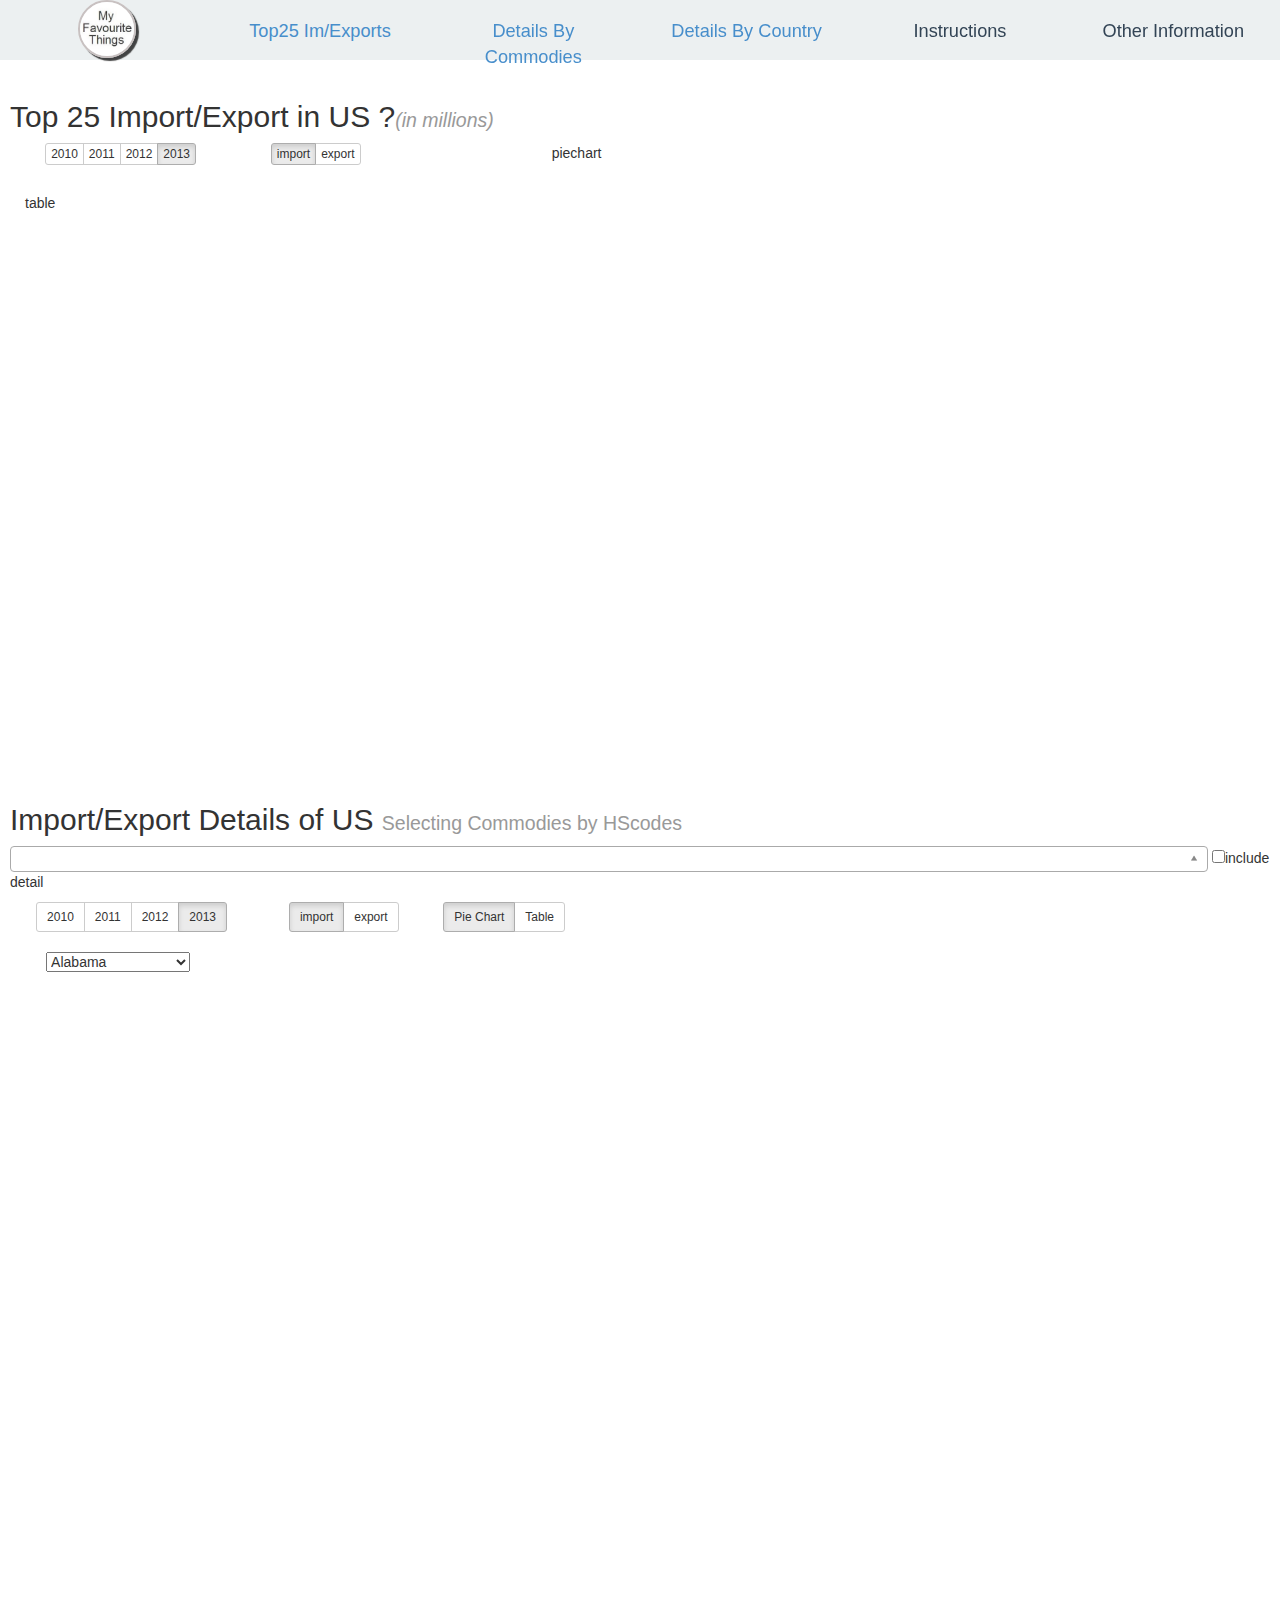
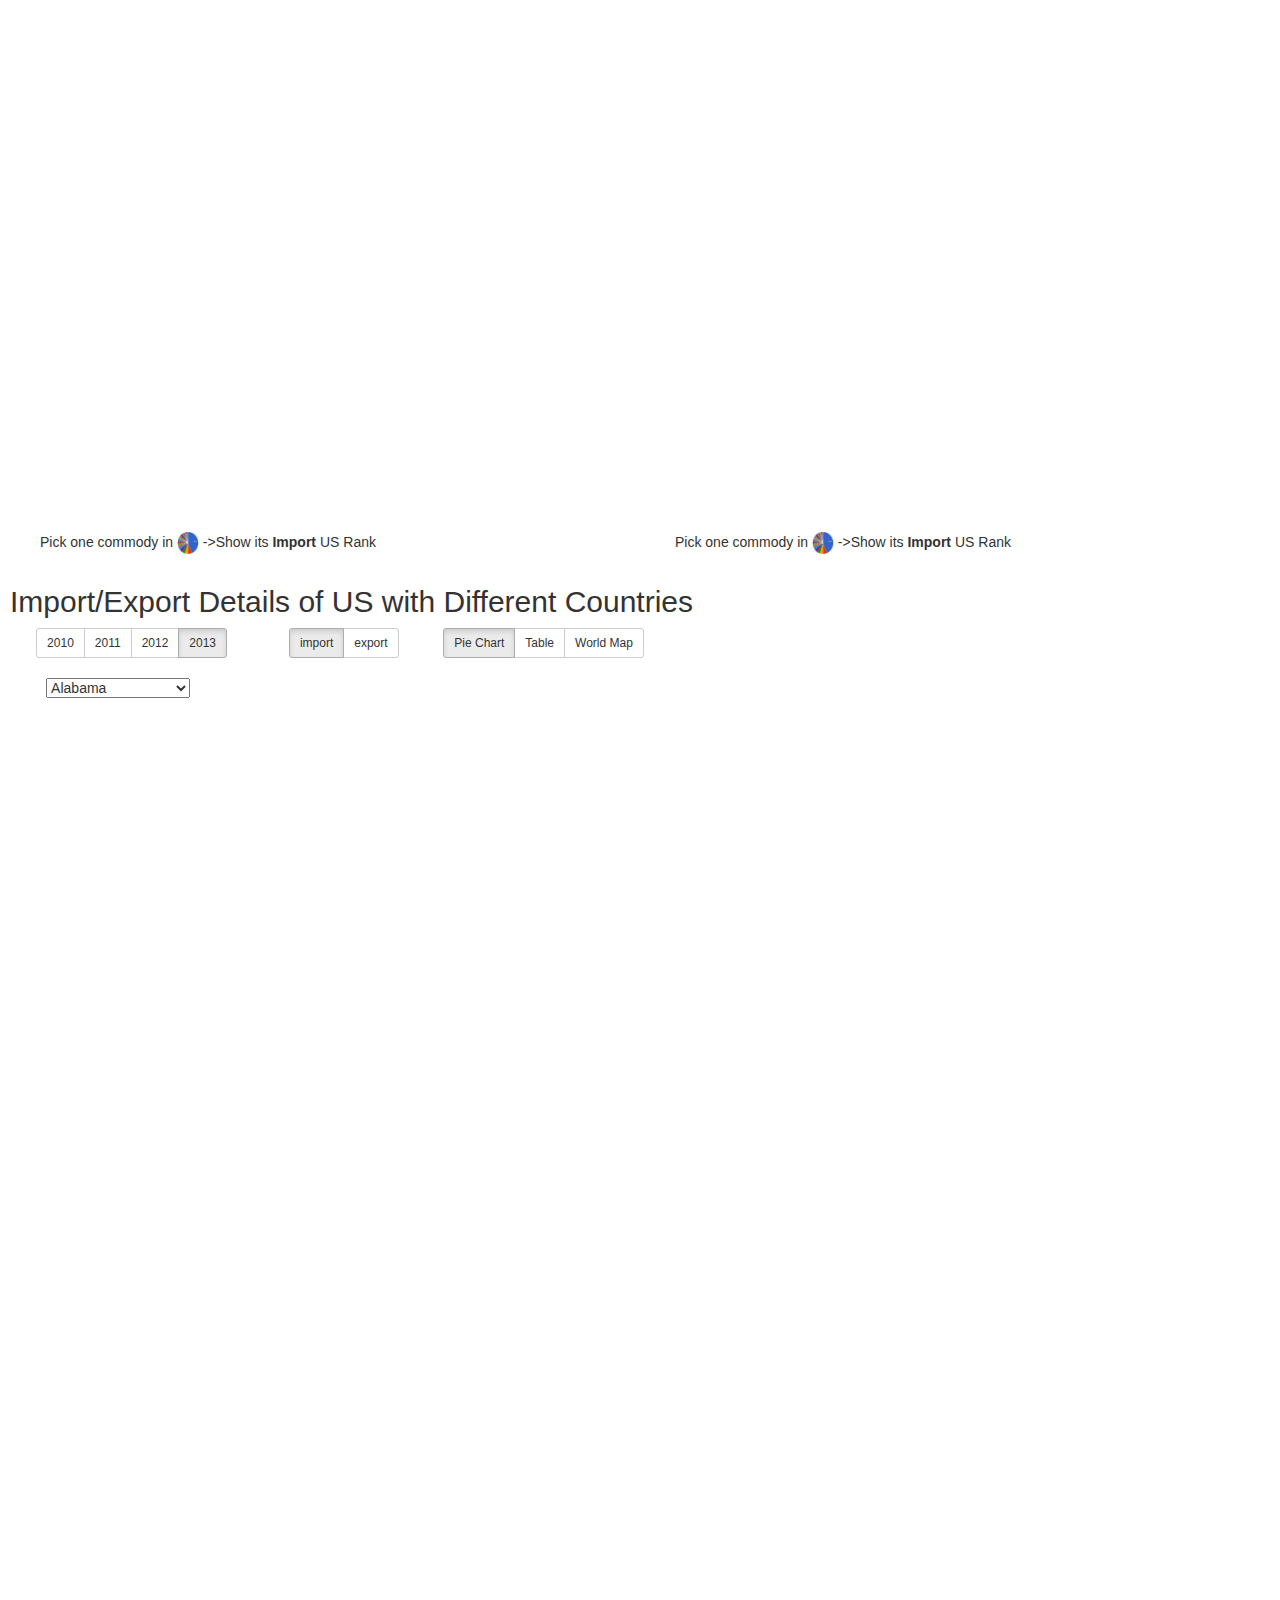
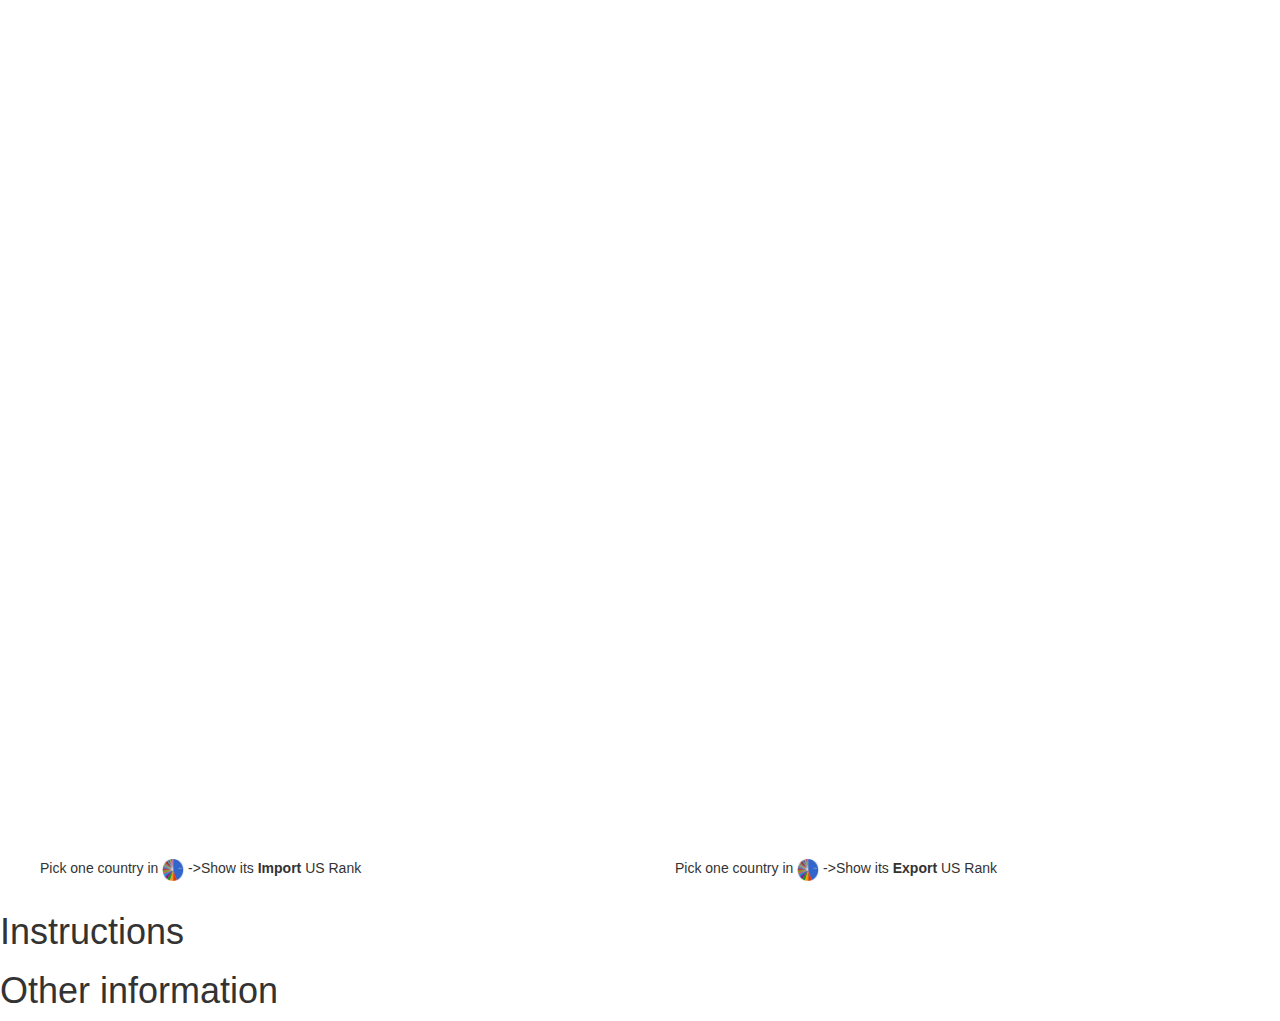
<file: project 2- Hao Xu/index2.html>
<!DOCTYPE html>
<html>
	<head>
		<meta charset="utf-8">
		<meta http-equiv="X-UA-Compatible" content="IE=edge">
		<meta name="viewport" content="width=device-width, initial-scale=1">
		<link rel="stylesheet" href="css/bootstrap.min.css">
		<title>My Favourite Things</title>
		<script src="js/taffy.js"></script>
		<script src="js/2digitHSCodes.js"></script>
		<script src="js/4digitHSCodes.js"></script>
		<script src="js/6digitHSCodes.js"></script>
		<script type="text/javascript" src="js/updatedImportDestination.js"></script>
		<script type="text/javascript" src="js/updatedExportDestination.js"></script>
		<script type="text/javascript" src="js/updatedImportTop25.js"></script>
		<script type="text/javascript" src="js/updatedExportTop25.js"></script>
		<script type="text/javascript" src="js/stateAbbreviations.js"></script>
		<script src="multiple-select-master/jquery-1.11.0.min.js"></script>
		<script src="js/jquery-ui-1.10.4.custom.min.js"></script>
		<script src="js/bootstrap.min.js"></script>
		<script src="multiple-select-master/jquerymultipleselect.js"></script>
		<script type="text/javascript" src="https://www.google.com/jsapi"></script>
		<script type="text/javascript" src="js/functions.js"></script>
		<link rel="stylesheet" type="text/css" href="multiple-select-master/multiple-select.css">
		<link rel="stylesheet" type="text/css" href="css/app.css">

		<script>
        // Three level HS code
		var HS2 = TAFFY( HS2_code );
		var HS4 = TAFFY( HS4_code );
		var HS6 = TAFFY( HS6_code );
		// when outputing hscode field, 01 will be 1, but when doing matching, we still need 01 to match it !!!!
		//create databases from JSON data
		// var importDestinationDB = TAFFY(importDestination);
		// var exportDestinationDB = TAFFY(exportDestination);
		// var importTop25DB = TAFFY(importTop25);
		// var exportTop25DB = TAFFY(exportTop25);
		var importDestinationDB = TAFFY(updatedImportDestination);
		var exportDestinationDB = TAFFY(updatedExportDestination);
		var importTop25DB = TAFFY(updatedImportTop25);
		var exportTop25DB = TAFFY(updatedExportTop25);
		var stateAbbreviationsDB = TAFFY(StateAbbreviations);
		var importResultsTable_by_country;
		var exportResultsTable_by_country;
		var importResultsTable_by_commody;
		var exportResultsTable_by_commody;
		var chart_by_country
		var chart_by_commody
		var chart_by_country_export
		var chart_by_commody_export
		var USchart_by_commody
		var USChart_by_country
		var data_by_country
		var data_by_commody
		var data_by_country_export
		var data_by_commody_export
		var year_to_show = '2013'
		var year_to_show_by_country = '2013'
		var year_to_show_top25 = '2013'
		var ie_to_show = 'import'
		var ie_to_show_by_country = 'import'
		var ie_to_show_top25 = 'import'
		var pt_to_show = 'PieChart'
		var pt_to_show_by_country = 'PieChart'
		var menutoggle=1

		</script>
	</head>
	<body>

	<div id='cusmenubar'  class='row draggable'  style='position:fixed;top:0px;left:0px;z-index:999;width:100%;margin-left:0px !important;margin-right:0px !important;'>

     	<ul class='col-xs-12 menuul' style=''>
	 		<li  class='col-xs-2 menuim text-center'><img src="img/myf.JPG" alt="My Favourite Things" class="img-circle menuIMG" style='border:2px solid #c7bfbf;'>
     		</li>
		    <li class='col-xs-2 menuli text-center' style=''>
	             <a class="searchbychar" href="#" data-target="top25div" style="text-decoration: none">Top25 Im/Exports</a>
		    </li>
		    <li class='col-xs-2 menuli text-center' style=''>
	             <a class="searchbychar" href="#" data-target="bycommodydiv" style="text-decoration: none">Details By Commodies </a>
		    </li>
		    <li class='col-xs-2 menuli text-center' style=''>
	             <a class="searchbychar" href="#" data-target="bycountrydiv" style="text-decoration: none">Details By Country </a>
 		    </li>
		    <li class='col-xs-2 menuli text-center' id='instructionsdivmenu' style=''>
		    	Instructions
	 	    </li>
		    <li class='col-xs-2 menuli text-center' id='otherinformationdivmenu' style=''>
		    	Other Information
	 	    </li>
     	</ul>

	</div>
    <br>
    <br>
    <br>
    <br>
	<div id='apps'>
    <!-- Top 25 -->
	<div id='top25div' class='row ' style='background-color:white;padding-left:10px;'>
    	<div class='col-xs-12'>
			<h2> Top 25 Import/Export in US ?<small><em>(in millions)</em></small></h2>
		</div>

		<div class='col-xs-5'>
			<div class='row'>
			<div id="year_top25" class='col-xs-5 col-xs-offset-1' style="height: 50px;padding-left:5px;">
				<div class="btn-group btn-group-xs" data-toggle="buttons">
				  <label for="option1_top25" class="btn btn-default">
				    <input type="radio" name="yearoptions_top25" id="option1_top25">2010</input>
				  </label>
				  <label for="option2_top25" class="btn btn-default">
				    <input type="radio" name="yearoptions_top25" id="option2_top25">2011</input>
				  </label>
				  <label for="option3_top25" class="btn btn-default">
				    <input type="radio" name="yearoptions_top25" id="option3_top25">2012</input>
				  </label>
  				  <label for="option4_top25" class="btn btn-default active">
				    <input type="radio" name="yearoptions_top25" id="option4_top25">2013</input>
				  </label>
				</div>
			</div>
			<div id="imorex_top25" class='col-xs-6' style="height: 50px;padding-left:5px;">
				<div class="btn-group btn-group-xs" data-toggle="buttons">
				  <label for="ieoption1_top25" class="btn btn-default active">
				    <input type="radio" name="ieoptions_top25" id="ieoption1_top25">import</input>
				  </label>
				  <label for="ieoption2_top25" class="btn btn-default">
				    <input type="radio" name="ieoptions_top25" id="ieoption2_top25">export</input>
				  </label>
				</div>
			</div>
			</div>

	        <div id="top25_table" class="col-xs-12" style='height:560px;'>table</div>
		</div>

	    <div class='col-xs-7'>
	    	<div class='row'>
				<div id="piechart_top25" class="col-xs-12" style='height:640px;'>piechart</div>
			</div>
		</div>
	</div>
	<!-- Top 25 -->

    <div id='bycommodydiv' class="row " style='background-color:white;padding-left:10px;'>
    	<div class='col-xs-12'>
			<h2> Import/Export Details of US <small>Selecting Commodies by HScodes</small></h2>
		    <select multiple="multiple" id='First_Level_Selection' style='width:1200px;'></select>
		    <input type="checkbox" id="includeDetail">include detail
		    <p> </p>
		</div>
		<script type="text/javascript">
	      google.load('visualization', '1', {'packages': ['geochart']});
	      google.load("visualization", "1", {packages:["corechart"]});
	      google.load('visualization', '1', {packages:['table']});
	    </script>
		<div class='col-xs-4'>
			<div class='row'>
			<div id="year_by_commody" class='col-xs-7 col-xs-offset-1' style="height: 50px;padding-left:5px;">
				<div class="btn-group btn-group-sm" data-toggle="buttons">
				  <label for="option1" class="btn btn-default">
				    <input type="radio" name="yearoptions" id="option1">2010</input>
				  </label>
				  <label for="option2" class="btn btn-default">
				    <input type="radio" name="yearoptions" id="option2">2011</input>
				  </label>
				  <label for="option3" class="btn btn-default">
				    <input type="radio" name="yearoptions" id="option3">2012</input>
				  </label>
  				  <label for="option4" class="btn btn-default active">
				    <input type="radio" name="yearoptions" id="option4">2013</input>
				  </label>
				</div>
			</div>
			<div id="imorex" class='col-xs-4' style="height: 50px;padding-left:5px;">
				<div class="btn-group btn-group-sm" data-toggle="buttons">
				  <label for="ieoption1" class="btn btn-default active">
				    <input type="radio" name="ieoptions" id="ieoption1">import</input>
				  </label>
				  <label for="ieoption2" class="btn btn-default">
				    <input type="radio" name="ieoptions" id="ieoption2">export</input>
				  </label>
				</div>
			</div>
    		<div class='col-xs-11 col-xs-offset-1'>
			    <select id="statesListbox_by_commody" class='form-control'></select>
			</div>
			</div>
	        <div id="USchart_div_by_commody" class='col-xs-12' style="height: 200px;padding-left:5px;"></div>
		</div>

	    <div class="col-xs-8">
	    	<div class='row'  style=''>
				<div id="PorT" class="col-xs-6" style='height:30px;'>
					<div class="btn-group btn-group-sm" data-toggle="buttons">
					  <label for="PToption1" class="btn btn-default active">
					    <input type="radio" name="PToptions" id="PToption1">Pie Chart</input>
					  </label>
					  <label for="PToption2" class="btn btn-default">
					    <input type="radio" name="PToptions" id="PToption2">Table</input>
					  </label>
					</div>
				</div>
			</div>
	    	<div class='row import_commody'  style=''>
				<div id="piechart_by_commody" class="col-xs-6" style='height:300px;'></div>
				<div id="piechart_by_commody_table" class="col-xs-6" style='height:300px;'></div>
				<div id="columnchart_by_commody" class="col-xs-6" style='height:300px;'></div>
				<div id="columnchart_by_commody_table" class="col-xs-6" style='height:300px;'></div>
			</div>
			<div class='row export_commody' style=''>
				<div id="export_piechart_by_commody" class="col-xs-6" style='height:300px;'></div>
				<div id="export_piechart_by_commody_table" class="col-xs-6" style='height:300px;'></div>
				<div id="export_columnchart_by_commody" class="col-xs-6" style='height:300px;'></div>
				<div id="export_columnchart_by_commody_table" class="col-xs-6" style='height:300px;'></div>
			</div>
		</div>
		<div class="col-xs-12">
	    	<div class='col-xs-6'  >
	    		<p class=" import_table_title_by_commody col-xs-12" style='margin-bottom:10px;'>Pick one commody in <img src="img/pie.JPG" alt="Pie Chart" width="22" height="22"> ->Show its <strong>Import</strong> US Rank</p>
				<div id="import_table_by_commody" class="col-xs-12" style=''></div>
			</div>
			<div class='col-xs-6' >
				<p class=" export_table_title_by_commody col-xs-12" style='margin-bottom:10px;'>Pick one commody in <img src="img/pie.JPG" alt="Pie Chart" width="22" height="22"> ->Show its <strong>Import</strong> US Rank</p>
				<div id="export_table_by_commody" class="col-xs-12" style=''></div>
			</div>
		</div>
	</div>

	<div id='bycountrydiv' class='row ' style='background-color:white; padding-left:10px;'>
    	<div class='col-xs-12'>
			<h2> Import/Export Details of US with Different Countries</h2>
		</div>

		<div class='col-xs-4'>
			<div class='row'>
			<div id="year_by_country" class='col-xs-7 col-xs-offset-1' style="height: 50px;padding-left:5px;">
				<div class="btn-group btn-group-sm" data-toggle="buttons">
				  <label for="option1_by_country" class="btn btn-default">
				    <input type="radio" name="yearoptions_by_country" id="option1_by_country">2010</input>
				  </label>
				  <label for="option2_by_country" class="btn btn-default">
				    <input type="radio" name="yearoptions_by_country" id="option2_by_country">2011</input>
				  </label>
				  <label for="option3_by_country" class="btn btn-default">
				    <input type="radio" name="yearoptions_by_country" id="option3_by_country">2012</input>
				  </label>
  				  <label for="option4_by_country" class="btn btn-default active">
				    <input type="radio" name="yearoptions_by_country" id="option4_by_country">2013</input>
				  </label>
				</div>
			</div>
			<div id="imorex_by_country" class='col-xs-4' style="height: 50px;padding-left:5px;">
				<div class="btn-group btn-group-sm" data-toggle="buttons">
				  <label for="ieoption1_by_country" class="btn btn-default active">
				    <input type="radio" name="ieoptions_by_country" id="ieoption1_by_country">import</input>
				  </label>
				  <label for="ieoption2_by_country" class="btn btn-default">
				    <input type="radio" name="ieoptions_by_country" id="ieoption2_by_country">export</input>
				  </label>
				</div>
			</div>
    		<div class='col-xs-11 col-xs-offset-1'>
			    <select id="statesListbox_by_country" class='form-control'></select>
			</div>
			</div>

	        <div id="USchart_div_by_country" style="height: 200px;padding-left:5px;"></div>
		</div>

	    <div class='col-xs-8'>
	    	<div class='row'  style=''>
				<div id="PorT_by_country" class="col-xs-6" style='height:30px;'>
					<div class="btn-group btn-group-sm" data-toggle="buttons">
					  <label for="PToption1_by_country" class="btn btn-default active">
					    <input type="radio" name="PToptions_by_country" id="PToption1_by_country">Pie Chart</input>
					  </label>
					  <label for="PToption2_by_country" class="btn btn-default">
					    <input type="radio" name="PToptions_by_country" id="PToption2_by_country">Table</input>
					  </label>
					  <label for="PToption3_by_country" class="btn btn-default">
					    <input type="radio" name="PToptions_by_country" id="PToption3_by_country">World Map</input>
					  </label>
					</div>
				</div>
			</div>
	    	<div class='row import_country'>
				<div id="piechart_by_country" class="col-xs-6" style='height:300px;'></div>
				<div id="piechart_by_country_table" class="col-xs-6" style='height:300px;'></div>
			    <div id="columnchart_by_country" class="col-xs-6" style='height:300px;'></div>
			    <div id="columnchart_by_country_table" class="col-xs-6" style='height:300px;'></div>
			    <div id="geochart_by_country" class="col-xs-6" style='height:300px;'></div>
			    <div id="geochart_by_country_table" class="col-xs-6" style='height:300px;'></div>
			</div>
			<div class='row export_country'>
				<div id="export_piechart_by_country" class="col-xs-6" style='height:300px;'></div>
				<div id="export_piechart_by_country_table" class="col-xs-6" style='height:300px;'></div>
			    <div id="export_columnchart_by_country" class="col-xs-6" style='height:300px;'></div>
			    <div id="export_columnchart_by_country_table" class="col-xs-6" style='height:300px;'></div>
			    <div id="export_geochart_by_country" class="col-xs-6" style='height:300px;'></div>
			    <div id="export_geochart_by_country_table" class="col-xs-6" style='height:300px;'></div>
			</div>
		</div>
		<div class="col-xs-12">
	    	<div class='col-xs-6'  >
	    		<p class=" import_table_title_by_country col-xs-12" style='margin-bottom:10px;'>Pick one country in <img src="img/pie.JPG" alt="Pie Chart" width="22" height="22"> ->Show its <strong>Import</strong> US Rank</p>
				<div id="import_table_by_country" class="col-xs-12" style=''></div>
			</div>
			<div class='col-xs-6' >
				<p class=" export_table_title_by_country col-xs-12" style='margin-bottom:10px;'>Pick one country in <img src="img/pie.JPG" alt="Pie Chart" width="22" height="22"> ->Show its <strong>Export</strong> US Rank</p>
				<div id="export_table_by_country" class="col-xs-12" style=''></div>
			</div>
		</div>
	</div>
	</div>

	<div id='instructionsdiv'>
		<h1>Instructions</h1>
	</div >
	<div id='otherinformationdiv'>
		<h1>Other information</h1>
	</div >
	

    <script>
    // Used to store Selected HS2 code
    var selectedValues = [];
    // used to store selected HS6 code
    var selected_HS6_Codes = [];
    
    $( document ).ready(function() {
	    selectionBox()// Prepare all data needed for initializing selectBox
	    selectBoxInitialization(); // Initialize selectBox
    	populateListbox();
    	// output default results
    	populateResultsTable_by_country();
    	populateResultsTable_by_commody();
    	// initial display of column chart
        drawColumnChart_by_commody("Smfd Irn/Nal Stl Lt .25 Pct Crb Rect Cs Wid 2",'import')
        drawColumnChart_by_commody("Pass Veh Spk-Ig Int Com Rcpr P Eng > 3000 Cc",'export')
        drawColumnChart_by_country('Canada', 'import')
        drawColumnChart_by_country("Canada", 'export')
        // drawTable_by_commody("Instr & Appl F Medical Surgical Dental Vet, N")
        // drawTable_by_country("Canada")
        showGraphs_top25(ie_to_show_top25, year_to_show_top25)
        drawRegionsMap_by_commody()
        drawRegionsMap_by_country()
        // top25(exportTop25DB, '2013Value');
	    $("#includeDetail").click(function(){
	    	$("#First_Level_Selection").html("");
            selectionBox();
            selectBoxInitialization();
	    });
    	//populate results table when radio button or listbox changes
		$("#statesListbox_by_country").change(function(){
	        populateResultsTable_by_country();
		});
		$("#statesListbox_by_commody").change(function(){
	        populateResultsTable_by_commody()
		});

		$('.btn').button()
        $('#year_by_commody').change(function(){
        	var temp = $("input[name='yearoptions']:checked")
        	var $label = $("label[for='"+temp.attr("id")+"']")
        	year_to_show = $label.text().replace(/\s+/g,"")
        	populateResultsTable_by_commody()
        })
        $('#imorex').change(function(){
        	var temp = $("input[name='ieoptions']:checked")
        	var $label = $("label[for='"+temp.attr("id")+"']")
        	ie_to_show = $label.text().replace(/\s+/g,"")
        	showGraphs_by_commody(ie_to_show, pt_to_show)
        })
        $('#year_by_country').change(function(){
        	var temp = $("input[name='yearoptions_by_country']:checked")
        	var $label = $("label[for='"+temp.attr("id")+"']")
        	year_to_show_by_country = $label.text().replace(/\s+/g,"")
        	populateResultsTable_by_country()
        })
        $('#year_top25').change(function(){
        	var temp = $("input[name='yearoptions_top25']:checked")
        	var $label = $("label[for='"+temp.attr("id")+"']")
        	year_to_show_top25 = $label.text().replace(/\s+/g,"")
        	// console.log(year_to_show_top25)
        	showGraphs_top25(ie_to_show_top25, year_to_show_top25)
        })
        $('#imorex_top25').change(function(){
        	var temp = $("input[name='ieoptions_top25']:checked")
        	var $label = $("label[for='"+temp.attr("id")+"']")
        	ie_to_show_top25 = $label.text().replace(/\s+/g,"")
        	// console.log(ie_to_show_top25)
        	showGraphs_top25(ie_to_show_top25, year_to_show_top25)
        })
        $('#imorex_by_country').change(function(){
        	var temp = $("input[name='ieoptions_by_country']:checked")
        	var $label = $("label[for='"+temp.attr("id")+"']")
        	ie_to_show_by_country = $label.text().replace(/\s+/g,"")
        	showGraphs_by_country(ie_to_show_by_country, pt_to_show_by_country)
			//console.log("ie_to_show_by_country: " + ie_to_show_by_country)
			//console.log("pt_to_show_by_country: " + pt_to_show_by_country)
        })
        $('#PorT').change(function(){
        	var temp = $("input[name='PToptions']:checked")
        	var $label = $("label[for='"+temp.attr("id")+"']")
        	pt_to_show = $label.text().replace(/\s+/g,"")
        	showGraphs_by_commody(ie_to_show, pt_to_show)
        })
        $('#PorT_by_country').change(function(){
        	var temp = $("input[name='PToptions_by_country']:checked")
        	var $label = $("label[for='"+temp.attr("id")+"']")
        	pt_to_show_by_country = $label.text().replace(/\s+/g,"")
        	showGraphs_by_country(ie_to_show_by_country, pt_to_show_by_country)
        })

    // Set initial hide/show status for import and export
        $("#export_piechart_by_commody").hide()
        $("#export_columnchart_by_commody").hide()
        $("#export_piechart_by_country").hide()
        $("#export_columnchart_by_country").hide()
    // Set initial hide/show status for tables
        $("#piechart_by_commody_table").hide()
        $("#columnchart_by_commody_table").hide()
        $("#export_piechart_by_commody_table").hide()
        $("#export_columnchart_by_commody_table").hide()
        $("#piechart_by_country_table").hide()
        $("#columnchart_by_country_table").hide()
        $("#export_piechart_by_country_table").hide()
        $("#export_columnchart_by_country_table").hide()
        $("#geochart_by_country").hide()
        $("#export_geochart_by_country").hide()        
        $("#geochart_by_country_table").hide()
        $("#export_geochart_by_country_table").hide()
        //Animation 
		$('#otherinformationdiv').hide()
		$('#instructionsdiv').hide()
        $( ".draggable" ).draggable({
		    start: function(event, ui) {
		        $(this).addClass('noclick');
		    }
		});
        $( '.searchbychar' ).on('click', function(event) {
		    event.preventDefault();
		    var target = "#" + $(this).data('target');
		    $('html, body').animate({
		        scrollTop: $(target).offset().top
		    }, 200);
		    $('#apps').show('fast')
		    $('#instructionsdiv').hide()
		    $('#otherinformationdiv').hide()
		});
		$('.menuim').on('click',function(event){
			if ($(this).closest('#cusmenubar').hasClass('noclick')) {
		        $(this).closest('#cusmenubar').removeClass('noclick');
		    }
		    else {
				if(menutoggle===1){
				$(this).siblings().hide('fast')
				$(this).closest('ul').css("background-color", "transparent")
				$(this).find('img').css({width : '35px',height : '35px'})
		        // $( "#draggable" ).draggable();
				menutoggle=0;
				}else{
				$(this).siblings().show('fast')	
				$(this).closest('ul').css("background-color", "#ecf0f1")
				$(this).find('img').css({width : '60px',height : '60px'})
				$(this).closest('#cusmenubar').css({top : '0px', left : '0px'})
				// $( "#draggable" ).draggable();
				menutoggle=1;
				}
			    }
		})
		$('#instructionsdivmenu').on('click',function(event){
			$('#apps').hide('fast')
			$('#otherinformationdiv').hide('fast')
			$('#instructionsdiv').show('fast')
		})
		$('#otherinformationdivmenu').on('click',function(event){
			$('#apps').hide('fast')
			$('#otherinformationdiv').show('fast')
			$('#instructionsdiv').hide('fast')
		})

	});
    </script>

	</body>
				
</html>
</file>
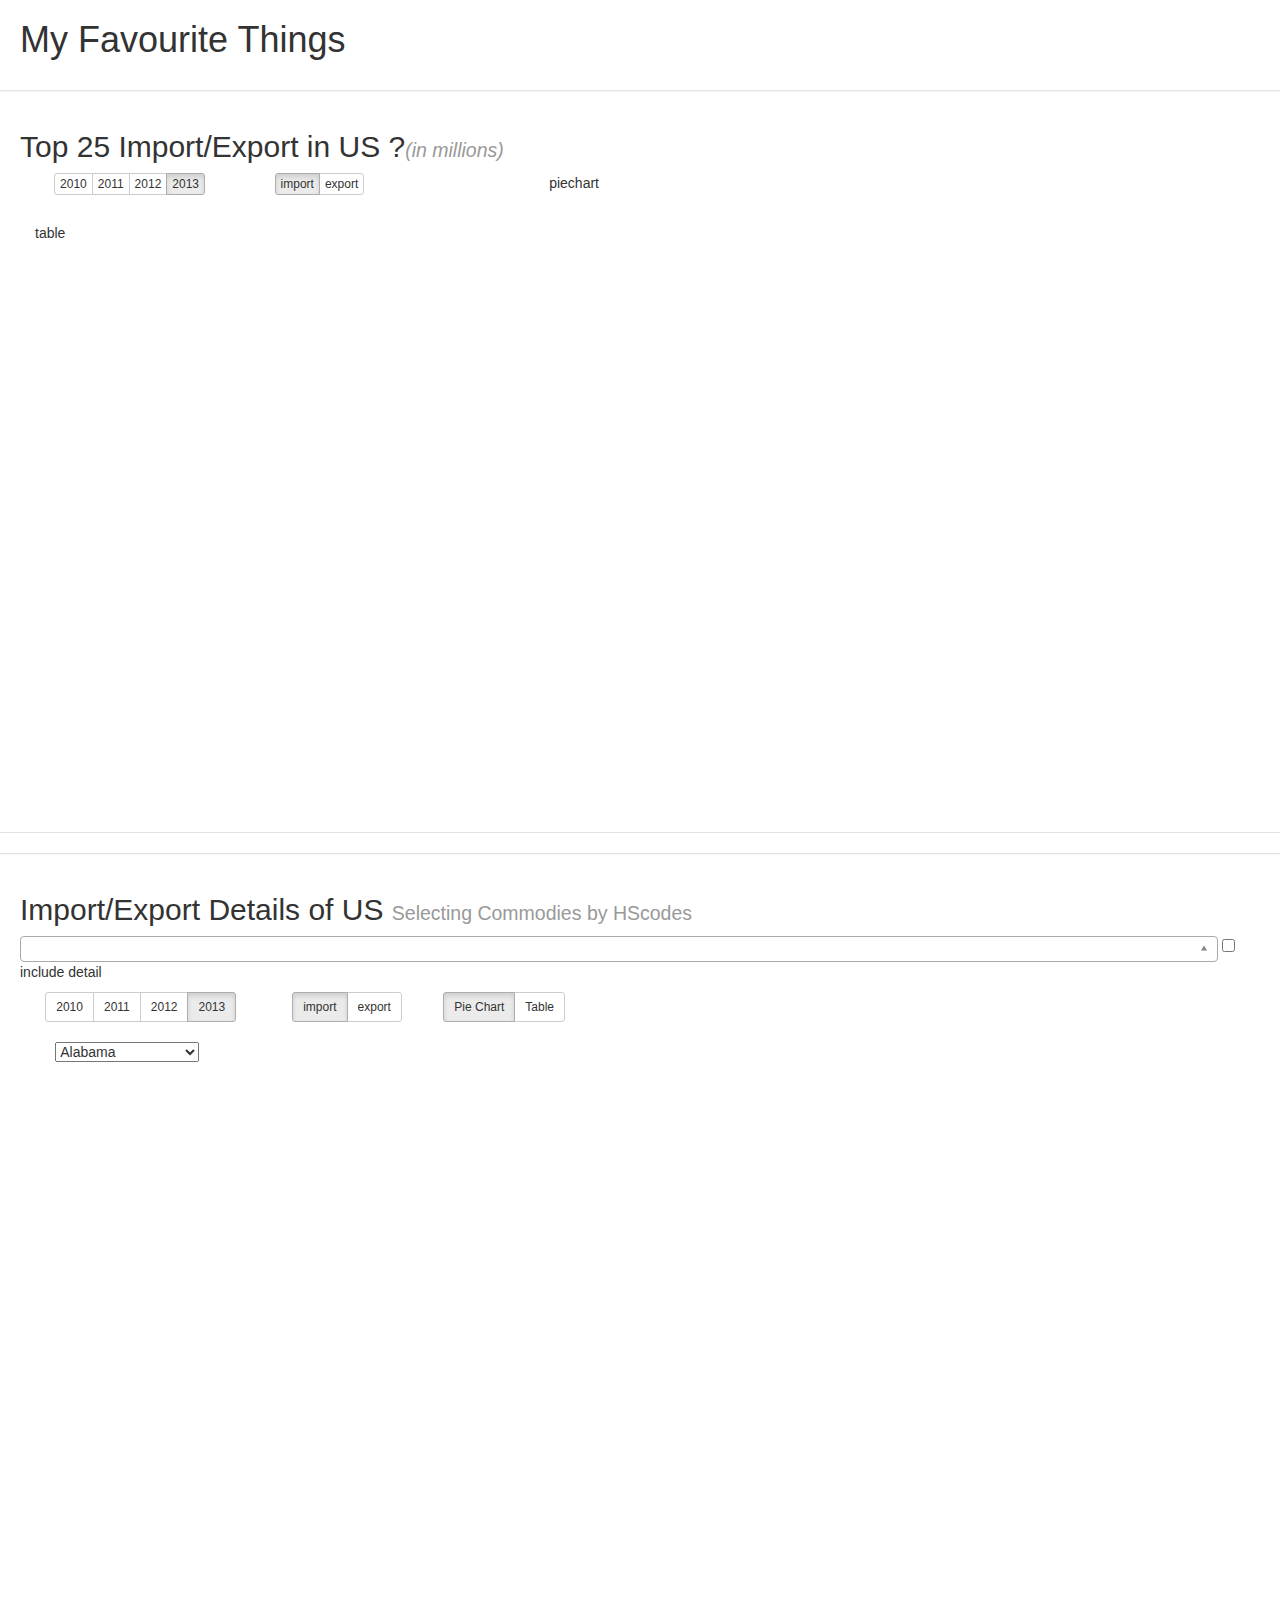
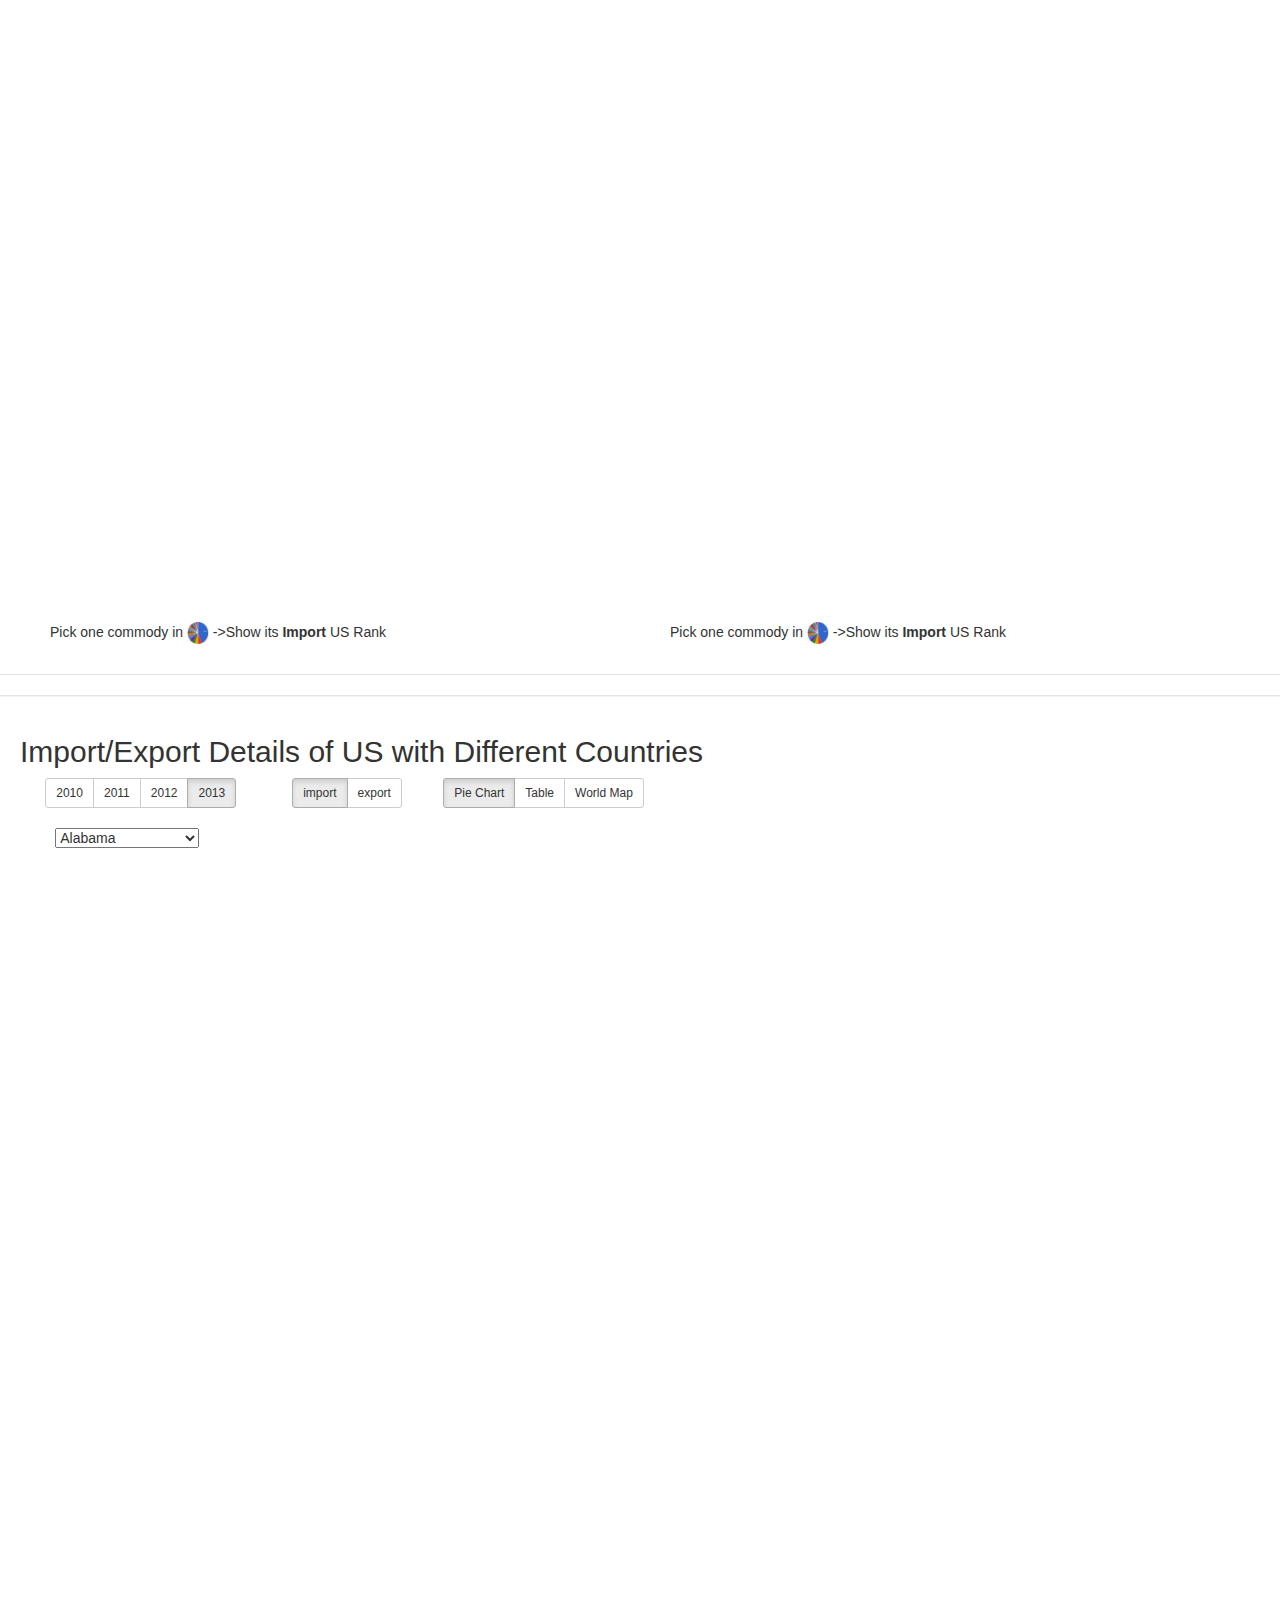
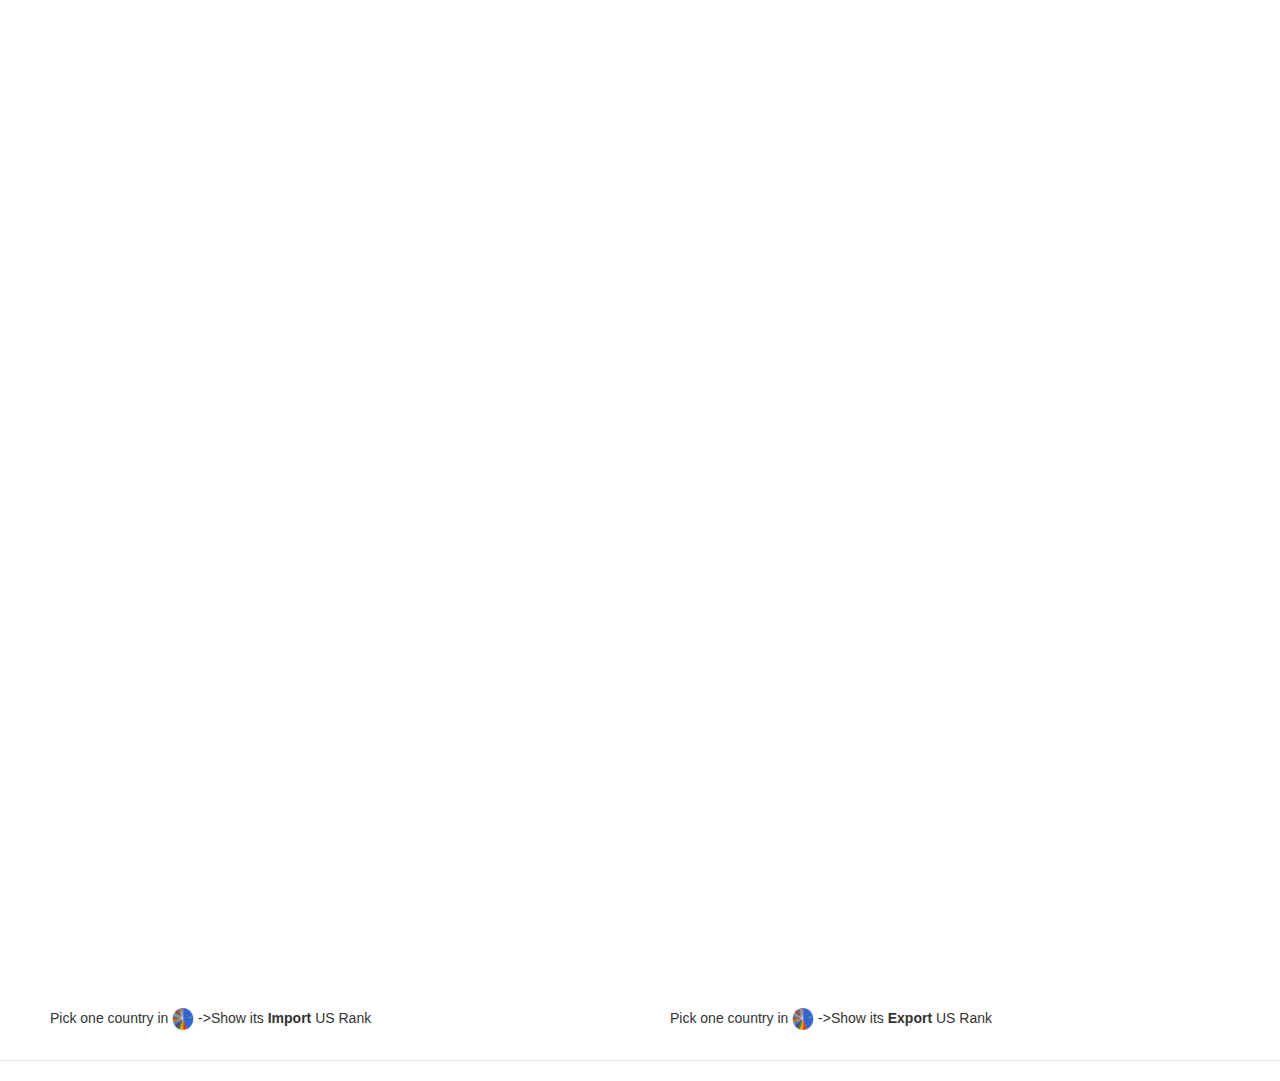
<file: project 2- Hao Xu/index_old.html>
<!DOCTYPE html>
<html>
	<head>
		<meta charset="utf-8">
		<meta http-equiv="X-UA-Compatible" content="IE=edge">
		<meta name="viewport" content="width=device-width, initial-scale=1">
		<link rel="stylesheet" href="css/bootstrap.min.css">
		<title>My Favourite Things</title>
		<script src="js/taffy.js"></script>
		<script src="js/2digitHSCodes.js"></script>
		<script src="js/4digitHSCodes.js"></script>
		<script src="js/6digitHSCodes.js"></script>
		<script type="text/javascript" src="js/updatedImportDestination.js"></script>
		<script type="text/javascript" src="js/updatedExportDestination.js"></script>
		<script type="text/javascript" src="js/updatedImportTop25.js"></script>
		<script type="text/javascript" src="js/updatedExportTop25.js"></script>
		<script type="text/javascript" src="js/stateAbbreviations.js"></script>
		<script src="multiple-select-master/jquery-1.11.0.min.js"></script>
		<script src="js/bootstrap.min.js"></script>
		<script src="multiple-select-master/jquerymultipleselect.js"></script>
		<script type="text/javascript" src="https://www.google.com/jsapi"></script>
		<script type="text/javascript" src="js/functions.js"></script>
		<link rel="stylesheet" type="text/css" href="multiple-select-master/multiple-select.css">

		<script>
        // Three level HS code
		var HS2 = TAFFY( HS2_code );
		var HS4 = TAFFY( HS4_code );
		var HS6 = TAFFY( HS6_code );
		// when outputing hscode field, 01 will be 1, but when doing matching, we still need 01 to match it !!!!
		//create databases from JSON data
		// var importDestinationDB = TAFFY(importDestination);
		// var exportDestinationDB = TAFFY(exportDestination);
		// var importTop25DB = TAFFY(importTop25);
		// var exportTop25DB = TAFFY(exportTop25);
		var importDestinationDB = TAFFY(updatedImportDestination);
		var exportDestinationDB = TAFFY(updatedExportDestination);
		var importTop25DB = TAFFY(updatedImportTop25);
		var exportTop25DB = TAFFY(updatedExportTop25);
		var stateAbbreviationsDB = TAFFY(StateAbbreviations);
		var importResultsTable_by_country;
		var exportResultsTable_by_country;
		var importResultsTable_by_commody;
		var exportResultsTable_by_commody;
		var chart_by_country
		var chart_by_commody
		var chart_by_country_export
		var chart_by_commody_export
		var USchart_by_commody
		var USChart_by_country
		var data_by_country
		var data_by_commody
		var data_by_country_export
		var data_by_commody_export
		var year_to_show = '2013'
		var year_to_show_by_country = '2013'
		var year_to_show_top25 = '2013'
		var ie_to_show = 'import'
		var ie_to_show_by_country = 'import'
		var ie_to_show_top25 = 'import'
		var pt_to_show = 'PieChart'
		var pt_to_show_by_country = 'PieChart'

		</script>
	</head>
	<body>
     <h1>&nbsp;&nbsp;My Favourite Things</h1>
    <br>
    <!-- Top 25 -->
	<div class='row well' style='background-color:white;'>
    	<div class='col-xs-12'>
			<h2> Top 25 Import/Export in US ?<small><em>(in millions)</em></small></h2>
		</div>

		<div class='col-xs-5'>
			<div class='row'>
			<div id="year_top25" class='col-xs-5 col-xs-offset-1' style="height: 50px;padding-left:5px;">
				<div class="btn-group btn-group-xs" data-toggle="buttons">
				  <label for="option1_top25" class="btn btn-default">
				    <input type="radio" name="yearoptions_top25" id="option1_top25">2010</input>
				  </label>
				  <label for="option2_top25" class="btn btn-default">
				    <input type="radio" name="yearoptions_top25" id="option2_top25">2011</input>
				  </label>
				  <label for="option3_top25" class="btn btn-default">
				    <input type="radio" name="yearoptions_top25" id="option3_top25">2012</input>
				  </label>
  				  <label for="option4_top25" class="btn btn-default active">
				    <input type="radio" name="yearoptions_top25" id="option4_top25">2013</input>
				  </label>
				</div>
			</div>
			<div id="imorex_top25" class='col-xs-6' style="height: 50px;padding-left:5px;">
				<div class="btn-group btn-group-xs" data-toggle="buttons">
				  <label for="ieoption1_top25" class="btn btn-default active">
				    <input type="radio" name="ieoptions_top25" id="ieoption1_top25">import</input>
				  </label>
				  <label for="ieoption2_top25" class="btn btn-default">
				    <input type="radio" name="ieoptions_top25" id="ieoption2_top25">export</input>
				  </label>
				</div>
			</div>
			</div>

	        <div id="top25_table" class="col-xs-12" style='height:560px;'>table</div>
		</div>

	    <div class='col-xs-7'>
	    	<div class='row'>
				<div id="piechart_top25" class="col-xs-12" style='height:640px;'>piechart</div>
			</div>
		</div>
	</div>
	<!-- Top 25 -->

    <div class="row well" style='background-color:white;'>
    	<div class='col-xs-12'>
			<h2> Import/Export Details of US <small>Selecting Commodies by HScodes</small></h2>
		    <select multiple="multiple" id='First_Level_Selection' style='width:1200px;'></select>
		    <input type="checkbox" id="includeDetail">include detail
		    <p> </p>
		</div>
		<script type="text/javascript">
	      google.load('visualization', '1', {'packages': ['geochart']});
	      google.load("visualization", "1", {packages:["corechart"]});
	      google.load('visualization', '1', {packages:['table']});
	    </script>
		<div class='col-xs-4'>
			<div class='row'>
			<div id="year_by_commody" class='col-xs-7 col-xs-offset-1' style="height: 50px;padding-left:5px;">
				<div class="btn-group btn-group-sm" data-toggle="buttons">
				  <label for="option1" class="btn btn-default">
				    <input type="radio" name="yearoptions" id="option1">2010</input>
				  </label>
				  <label for="option2" class="btn btn-default">
				    <input type="radio" name="yearoptions" id="option2">2011</input>
				  </label>
				  <label for="option3" class="btn btn-default">
				    <input type="radio" name="yearoptions" id="option3">2012</input>
				  </label>
  				  <label for="option4" class="btn btn-default active">
				    <input type="radio" name="yearoptions" id="option4">2013</input>
				  </label>
				</div>
			</div>
			<div id="imorex" class='col-xs-4' style="height: 50px;padding-left:5px;">
				<div class="btn-group btn-group-sm" data-toggle="buttons">
				  <label for="ieoption1" class="btn btn-default active">
				    <input type="radio" name="ieoptions" id="ieoption1">import</input>
				  </label>
				  <label for="ieoption2" class="btn btn-default">
				    <input type="radio" name="ieoptions" id="ieoption2">export</input>
				  </label>
				</div>
			</div>
    		<div class='col-xs-11 col-xs-offset-1'>
			    <select id="statesListbox_by_commody" class='form-control'></select>
			</div>
			</div>
	        <div id="USchart_div_by_commody" class='col-xs-12' style="height: 200px;padding-left:5px;"></div>
		</div>

	    <div class="col-xs-8">
	    	<div class='row'  style=''>
				<div id="PorT" class="col-xs-6" style='height:30px;'>
					<div class="btn-group btn-group-sm" data-toggle="buttons">
					  <label for="PToption1" class="btn btn-default active">
					    <input type="radio" name="PToptions" id="PToption1">Pie Chart</input>
					  </label>
					  <label for="PToption2" class="btn btn-default">
					    <input type="radio" name="PToptions" id="PToption2">Table</input>
					  </label>
					</div>
				</div>
			</div>
	    	<div class='row import_commody'  style=''>
				<div id="piechart_by_commody" class="col-xs-6" style='height:300px;'></div>
				<div id="piechart_by_commody_table" class="col-xs-6" style='height:300px;'></div>
				<div id="columnchart_by_commody" class="col-xs-6" style='height:300px;'></div>
				<div id="columnchart_by_commody_table" class="col-xs-6" style='height:300px;'></div>
			</div>
			<div class='row export_commody' style=''>
				<div id="export_piechart_by_commody" class="col-xs-6" style='height:300px;'></div>
				<div id="export_piechart_by_commody_table" class="col-xs-6" style='height:300px;'></div>
				<div id="export_columnchart_by_commody" class="col-xs-6" style='height:300px;'></div>
				<div id="export_columnchart_by_commody_table" class="col-xs-6" style='height:300px;'></div>
			</div>
		</div>
		<div class="col-xs-12">
	    	<div class='col-xs-6'  >
	    		<p class=" import_table_title_by_commody col-xs-12" style='margin-bottom:10px;'>Pick one commody in <img src="img/pie.JPG" alt="Pie Chart" width="22" height="22"> ->Show its <strong>Import</strong> US Rank</p>
				<div id="import_table_by_commody" class="col-xs-12" style=''></div>
			</div>
			<div class='col-xs-6' >
				<p class=" export_table_title_by_commody col-xs-12" style='margin-bottom:10px;'>Pick one commody in <img src="img/pie.JPG" alt="Pie Chart" width="22" height="22"> ->Show its <strong>Import</strong> US Rank</p>
				<div id="export_table_by_commody" class="col-xs-12" style=''></div>
			</div>
		</div>
	</div>

	<div class='row well' style='background-color:white;'>
    	<div class='col-xs-12'>
			<h2> Import/Export Details of US with Different Countries</h2>
		</div>

		<div class='col-xs-4'>
			<div class='row'>
			<div id="year_by_country" class='col-xs-7 col-xs-offset-1' style="height: 50px;padding-left:5px;">
				<div class="btn-group btn-group-sm" data-toggle="buttons">
				  <label for="option1_by_country" class="btn btn-default">
				    <input type="radio" name="yearoptions_by_country" id="option1_by_country">2010</input>
				  </label>
				  <label for="option2_by_country" class="btn btn-default">
				    <input type="radio" name="yearoptions_by_country" id="option2_by_country">2011</input>
				  </label>
				  <label for="option3_by_country" class="btn btn-default">
				    <input type="radio" name="yearoptions_by_country" id="option3_by_country">2012</input>
				  </label>
  				  <label for="option4_by_country" class="btn btn-default active">
				    <input type="radio" name="yearoptions_by_country" id="option4_by_country">2013</input>
				  </label>
				</div>
			</div>
			<div id="imorex_by_country" class='col-xs-4' style="height: 50px;padding-left:5px;">
				<div class="btn-group btn-group-sm" data-toggle="buttons">
				  <label for="ieoption1_by_country" class="btn btn-default active">
				    <input type="radio" name="ieoptions_by_country" id="ieoption1_by_country">import</input>
				  </label>
				  <label for="ieoption2_by_country" class="btn btn-default">
				    <input type="radio" name="ieoptions_by_country" id="ieoption2_by_country">export</input>
				  </label>
				</div>
			</div>
    		<div class='col-xs-11 col-xs-offset-1'>
			    <select id="statesListbox_by_country" class='form-control'></select>
			</div>
			</div>

	        <div id="USchart_div_by_country" style="height: 200px;padding-left:5px;"></div>
		</div>

	    <div class='col-xs-8'>
	    	<div class='row'  style=''>
				<div id="PorT_by_country" class="col-xs-6" style='height:30px;'>
					<div class="btn-group btn-group-sm" data-toggle="buttons">
					  <label for="PToption1_by_country" class="btn btn-default active">
					    <input type="radio" name="PToptions_by_country" id="PToption1_by_country">Pie Chart</input>
					  </label>
					  <label for="PToption2_by_country" class="btn btn-default">
					    <input type="radio" name="PToptions_by_country" id="PToption2_by_country">Table</input>
					  </label>
					  <label for="PToption3_by_country" class="btn btn-default">
					    <input type="radio" name="PToptions_by_country" id="PToption3_by_country">World Map</input>
					  </label>
					</div>
				</div>
			</div>
	    	<div class='row import_country'>
				<div id="piechart_by_country" class="col-xs-6" style='height:300px;'></div>
				<div id="piechart_by_country_table" class="col-xs-6" style='height:300px;'></div>
			    <div id="columnchart_by_country" class="col-xs-6" style='height:300px;'></div>
			    <div id="columnchart_by_country_table" class="col-xs-6" style='height:300px;'></div>
			    <div id="geochart_by_country" class="col-xs-6" style='height:300px;'></div>
			    <div id="geochart_by_country_table" class="col-xs-6" style='height:300px;'></div>
			</div>
			<div class='row export_country'>
				<div id="export_piechart_by_country" class="col-xs-6" style='height:300px;'></div>
				<div id="export_piechart_by_country_table" class="col-xs-6" style='height:300px;'></div>
			    <div id="export_columnchart_by_country" class="col-xs-6" style='height:300px;'></div>
			    <div id="export_columnchart_by_country_table" class="col-xs-6" style='height:300px;'></div>
			    <div id="export_geochart_by_country" class="col-xs-6" style='height:300px;'></div>
			    <div id="export_geochart_by_country_table" class="col-xs-6" style='height:300px;'></div>
			</div>
		</div>
		<div class="col-xs-12">
	    	<div class='col-xs-6'  >
	    		<p class=" import_table_title_by_country col-xs-12" style='margin-bottom:10px;'>Pick one country in <img src="img/pie.JPG" alt="Pie Chart" width="22" height="22"> ->Show its <strong>Import</strong> US Rank</p>
				<div id="import_table_by_country" class="col-xs-12" style=''></div>
			</div>
			<div class='col-xs-6' >
				<p class=" export_table_title_by_country col-xs-12" style='margin-bottom:10px;'>Pick one country in <img src="img/pie.JPG" alt="Pie Chart" width="22" height="22"> ->Show its <strong>Export</strong> US Rank</p>
				<div id="export_table_by_country" class="col-xs-12" style=''></div>
			</div>
		</div>
	</div>
    <!-- display results for selected HS6 code -->
    <div id='selected_HS_Code'></div>

    <script>
    // Used to store Selected HS2 code
    var selectedValues = [];
    // used to store selected HS6 code
    var selected_HS6_Codes = [];
    
    $( document ).ready(function() {
	    selectionBox()// Prepare all data needed for initializing selectBox
	    selectBoxInitialization(); // Initialize selectBox
    	populateListbox();
    	// output default results
    	populateResultsTable_by_country();
    	populateResultsTable_by_commody();
    	// initial display of column chart
        drawColumnChart_by_commody("Smfd Irn/Nal Stl Lt .25 Pct Crb Rect Cs Wid 2",'import')
        drawColumnChart_by_commody("Pass Veh Spk-Ig Int Com Rcpr P Eng > 3000 Cc",'export')
        drawColumnChart_by_country('Canada', 'import')
        drawColumnChart_by_country("Canada", 'export')
        // drawTable_by_commody("Instr & Appl F Medical Surgical Dental Vet, N")
        // drawTable_by_country("Canada")
        showGraphs_top25(ie_to_show_top25, year_to_show_top25)
        drawRegionsMap_by_commody()
        drawRegionsMap_by_country()
        // top25(exportTop25DB, '2013Value');
	    $("#includeDetail").click(function(){
	    	$("#First_Level_Selection").html("");
            selectionBox();
            selectBoxInitialization();
	    });
    	//populate results table when radio button or listbox changes
		$("#statesListbox_by_country").change(function(){
	        populateResultsTable_by_country();
		});
		$("#statesListbox_by_commody").change(function(){
	        populateResultsTable_by_commody()
		});

		$('.btn').button()
        $('#year_by_commody').change(function(){
        	var temp = $("input[name='yearoptions']:checked")
        	var $label = $("label[for='"+temp.attr("id")+"']")
        	year_to_show = $label.text().replace(/\s+/g,"")
        	populateResultsTable_by_commody()
        })
        $('#imorex').change(function(){
        	var temp = $("input[name='ieoptions']:checked")
        	var $label = $("label[for='"+temp.attr("id")+"']")
        	ie_to_show = $label.text().replace(/\s+/g,"")
        	showGraphs_by_commody(ie_to_show, pt_to_show)
        })
        $('#year_by_country').change(function(){
        	var temp = $("input[name='yearoptions_by_country']:checked")
        	var $label = $("label[for='"+temp.attr("id")+"']")
        	year_to_show_by_country = $label.text().replace(/\s+/g,"")
        	populateResultsTable_by_country()
        })
        $('#year_top25').change(function(){
        	var temp = $("input[name='yearoptions_top25']:checked")
        	var $label = $("label[for='"+temp.attr("id")+"']")
        	year_to_show_top25 = $label.text().replace(/\s+/g,"")
        	// console.log(year_to_show_top25)
        	showGraphs_top25(ie_to_show_top25, year_to_show_top25)
        })
        $('#imorex_top25').change(function(){
        	var temp = $("input[name='ieoptions_top25']:checked")
        	var $label = $("label[for='"+temp.attr("id")+"']")
        	ie_to_show_top25 = $label.text().replace(/\s+/g,"")
        	// console.log(ie_to_show_top25)
        	showGraphs_top25(ie_to_show_top25, year_to_show_top25)
        })
        $('#imorex_by_country').change(function(){
        	var temp = $("input[name='ieoptions_by_country']:checked")
        	var $label = $("label[for='"+temp.attr("id")+"']")
        	ie_to_show_by_country = $label.text().replace(/\s+/g,"")
        	showGraphs_by_country(ie_to_show_by_country, pt_to_show_by_country)
			//console.log("ie_to_show_by_country: " + ie_to_show_by_country)
			//console.log("pt_to_show_by_country: " + pt_to_show_by_country)
        })
        $('#PorT').change(function(){
        	var temp = $("input[name='PToptions']:checked")
        	var $label = $("label[for='"+temp.attr("id")+"']")
        	pt_to_show = $label.text().replace(/\s+/g,"")
        	showGraphs_by_commody(ie_to_show, pt_to_show)
        })
        $('#PorT_by_country').change(function(){
        	var temp = $("input[name='PToptions_by_country']:checked")
        	var $label = $("label[for='"+temp.attr("id")+"']")
        	pt_to_show_by_country = $label.text().replace(/\s+/g,"")
        	showGraphs_by_country(ie_to_show_by_country, pt_to_show_by_country)
        })

    // Set initial hide/show status for import and export
        $("#export_piechart_by_commody").hide()
        $("#export_columnchart_by_commody").hide()
        $("#export_piechart_by_country").hide()
        $("#export_columnchart_by_country").hide()
    // Set initial hide/show status for tables
        $("#piechart_by_commody_table").hide()
        $("#columnchart_by_commody_table").hide()
        $("#export_piechart_by_commody_table").hide()
        $("#export_columnchart_by_commody_table").hide()
        $("#piechart_by_country_table").hide()
        $("#columnchart_by_country_table").hide()
        $("#export_piechart_by_country_table").hide()
        $("#export_columnchart_by_country_table").hide()
        $("#geochart_by_country").hide()
        $("#export_geochart_by_country").hide()        
        $("#geochart_by_country_table").hide()
        $("#export_geochart_by_country_table").hide()

	});
    </script>

	</body>
				
</html>
</file>
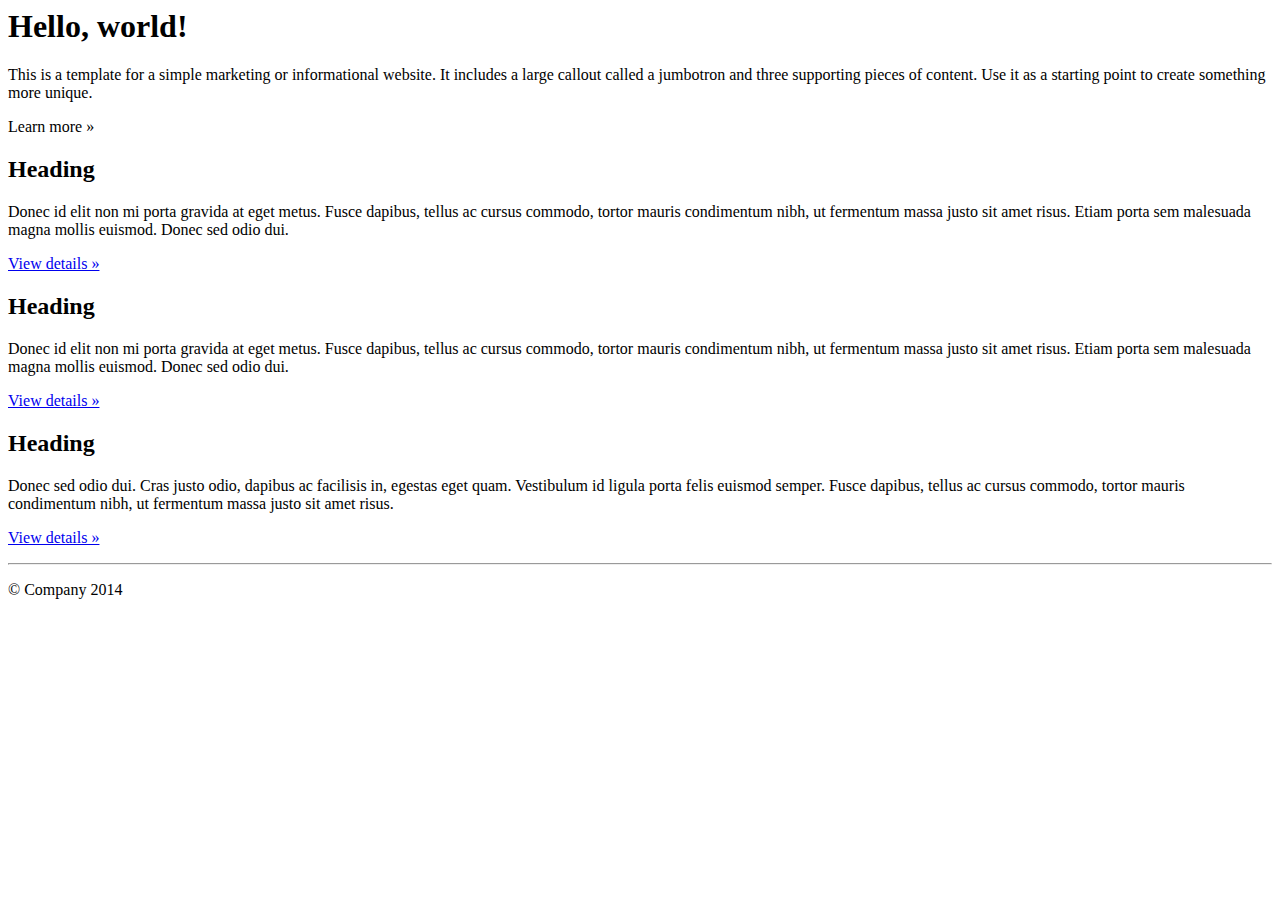
<file: project 2- Hao Xu/instructions.html>
<body>

<!--     <div class="navbar navbar-inverse navbar-fixed-top" role="navigation">
      <div class="container">
        <div class="navbar-header">
          <button type="button" class="navbar-toggle" data-toggle="collapse" data-target=".navbar-collapse">
            <span class="sr-only">Toggle navigation</span>
            <span class="icon-bar"></span>
            <span class="icon-bar"></span>
            <span class="icon-bar"></span>
          </button>
          <a class="navbar-brand" href="#">Project name</a>
        </div>
        <div class="navbar-collapse collapse">
          <form class="navbar-form navbar-right" role="form">
            <div class="form-group">
              <input type="text" placeholder="Email" class="form-control">
            </div>
            <div class="form-group">
              <input type="password" placeholder="Password" class="form-control">
            </div>
            <button type="submit" class="btn btn-success">Sign in</button>
          </form>
        </div>
      </div>
    </div> -->

    <!-- Main jumbotron for a primary marketing message or call to action -->
    <div class="jumbotron">
      <div class="container">
        <h1>Hello, world!</h1>
        <p>This is a template for a simple marketing or informational website. It includes a large callout called a jumbotron and three supporting pieces of content. Use it as a starting point to create something more unique.</p>
        <p><a class="btn btn-primary btn-lg" role="button">Learn more »</a></p>
      </div>
    </div>

    <div class="container">
      <!-- Example row of columns -->
      <div class="row">
        <div class="col-md-4">
          <h2>Heading</h2>
          <p>Donec id elit non mi porta gravida at eget metus. Fusce dapibus, tellus ac cursus commodo, tortor mauris condimentum nibh, ut fermentum massa justo sit amet risus. Etiam porta sem malesuada magna mollis euismod. Donec sed odio dui. </p>
          <p><a class="btn btn-default" href="#" role="button">View details »</a></p>
        </div>
        <div class="col-md-4">
          <h2>Heading</h2>
          <p>Donec id elit non mi porta gravida at eget metus. Fusce dapibus, tellus ac cursus commodo, tortor mauris condimentum nibh, ut fermentum massa justo sit amet risus. Etiam porta sem malesuada magna mollis euismod. Donec sed odio dui. </p>
          <p><a class="btn btn-default" href="#" role="button">View details »</a></p>
       </div>
        <div class="col-md-4">
          <h2>Heading</h2>
          <p>Donec sed odio dui. Cras justo odio, dapibus ac facilisis in, egestas eget quam. Vestibulum id ligula porta felis euismod semper. Fusce dapibus, tellus ac cursus commodo, tortor mauris condimentum nibh, ut fermentum massa justo sit amet risus.</p>
          <p><a class="btn btn-default" href="#" role="button">View details »</a></p>
        </div>
      </div>

      <hr>

      <footer>
        <p>© Company 2014</p>
      </footer>
    </div> <!-- /container -->
</body>
</file>
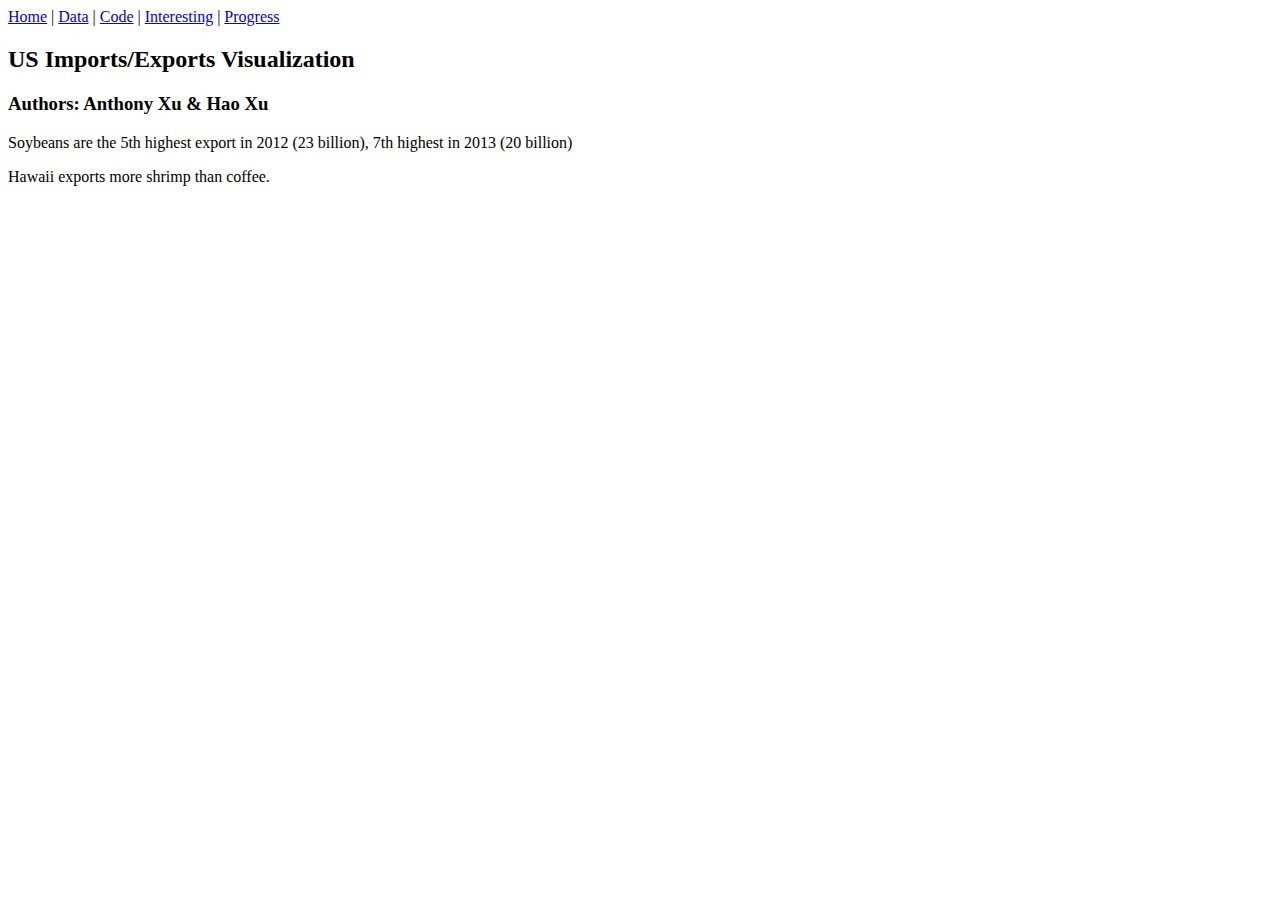
<file: project 2- Hao Xu/interesting.html>
<html>
	<head>
		<a href="home.html">Home</a> | 
		<a href="data.html">Data</a> | 
		<a href="code.html">Code</a> |
		<a href="interesting.html">Interesting</a> |
		<a href="progress.html">Progress</a>
	</head>
	<body>	
		<h2>US Imports/Exports Visualization</h2>
		<h3>Authors: Anthony Xu & Hao Xu</h3>
		<p>Soybeans are the 5th highest export in 2012 (23 billion), 7th highest in 2013 (20 billion)</p>
		<p>Hawaii exports more shrimp than coffee.</p>
	</body>
</html>
</file>
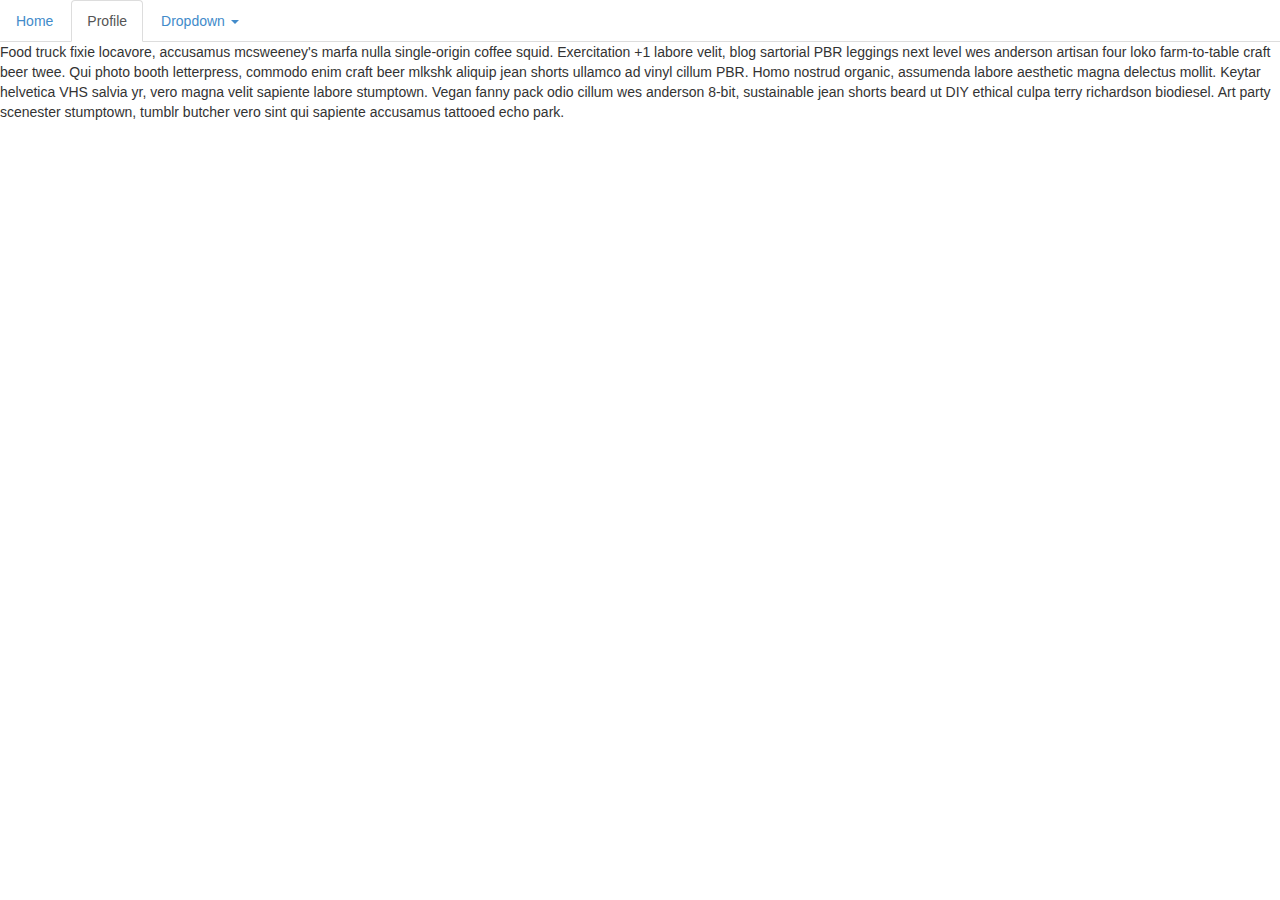
<file: project 2- Hao Xu/one-page-wonder - Copy.html>
<!DOCTYPE html>
<html lang="en">

<head>
    <meta charset="utf-8">
    <meta name="viewport" content="width=device-width, initial-scale=1.0">
    <meta name="description" content="">
    <meta name="author" content="">

    <title>Basic Company Template for Bootstrap 3</title>

    <!-- Bootstrap core CSS -->
    <link href="css/bootstrap.min.css" rel="stylesheet">

    <!-- Custom CSS for the 'One Page Wonder' Template -->
    <!-- <link href="css/one-page-wonder.css" rel="stylesheet"> -->
</head>

<body>
<div class="bs-example bs-example-tabs">
    <ul id="myTab" class="nav nav-tabs">
      <li class=""><a href="#home" data-toggle="tab">Home</a></li>
      <li class="active"><a href="#profile" data-toggle="tab">Profile</a></li>
      <li class="dropdown">
        <a href="#" id="myTabDrop1" class="dropdown-toggle" data-toggle="dropdown">Dropdown <b class="caret"></b></a>
        <ul class="dropdown-menu" role="menu" aria-labelledby="myTabDrop1">
          <li class=""><a href="#dropdown1" tabindex="-1" data-toggle="tab">@fat</a></li>
          <li class=""><a href="#dropdown2" tabindex="-1" data-toggle="tab">@mdo</a></li>
        </ul>
      </li>
    </ul>
    <div id="myTabContent" class="tab-content">
      <div class="tab-pane fade" id="home">
        <p>Raw denim you probably haven't heard of them jean shorts Austin. Nesciunt tofu stumptown aliqua, retro synth master cleanse. Mustache cliche tempor, williamsburg carles vegan helvetica. Reprehenderit butcher retro keffiyeh dreamcatcher synth. Cosby sweater eu banh mi, qui irure terry richardson ex squid. Aliquip placeat salvia cillum iphone. Seitan aliquip quis cardigan american apparel, butcher voluptate nisi qui.</p>
      </div>
      <div class="tab-pane fade active in" id="profile">
        <p>Food truck fixie locavore, accusamus mcsweeney's marfa nulla single-origin coffee squid. Exercitation +1 labore velit, blog sartorial PBR leggings next level wes anderson artisan four loko farm-to-table craft beer twee. Qui photo booth letterpress, commodo enim craft beer mlkshk aliquip jean shorts ullamco ad vinyl cillum PBR. Homo nostrud organic, assumenda labore aesthetic magna delectus mollit. Keytar helvetica VHS salvia yr, vero magna velit sapiente labore stumptown. Vegan fanny pack odio cillum wes anderson 8-bit, sustainable jean shorts beard ut DIY ethical culpa terry richardson biodiesel. Art party scenester stumptown, tumblr butcher vero sint qui sapiente accusamus tattooed echo park.</p>
      </div>
      <div class="tab-pane fade" id="dropdown1">
        <p>Etsy mixtape wayfarers, ethical wes anderson tofu before they sold out mcsweeney's organic lomo retro fanny pack lo-fi farm-to-table readymade. Messenger bag gentrify pitchfork tattooed craft beer, iphone skateboard locavore carles etsy salvia banksy hoodie helvetica. DIY synth PBR banksy irony. Leggings gentrify squid 8-bit cred pitchfork. Williamsburg banh mi whatever gluten-free, carles pitchfork biodiesel fixie etsy retro mlkshk vice blog. Scenester cred you probably haven't heard of them, vinyl craft beer blog stumptown. Pitchfork sustainable tofu synth chambray yr.</p>
      </div>
      <div class="tab-pane fade" id="dropdown2">
        <p>Trust fund seitan letterpress, keytar raw denim keffiyeh etsy art party before they sold out master cleanse gluten-free squid scenester freegan cosby sweater. Fanny pack portland seitan DIY, art party locavore wolf cliche high life echo park Austin. Cred vinyl keffiyeh DIY salvia PBR, banh mi before they sold out farm-to-table VHS viral locavore cosby sweater. Lomo wolf viral, mustache readymade thundercats keffiyeh craft beer marfa ethical. Wolf salvia freegan, sartorial keffiyeh echo park vegan.</p>
      </div>
    </div>
  </div>
    <script src="multiple-select-master/jquery-1.11.0.min.js"></script>
    <script src="js/bootstrap.min.js"></script>

</body>

</html>
</file>
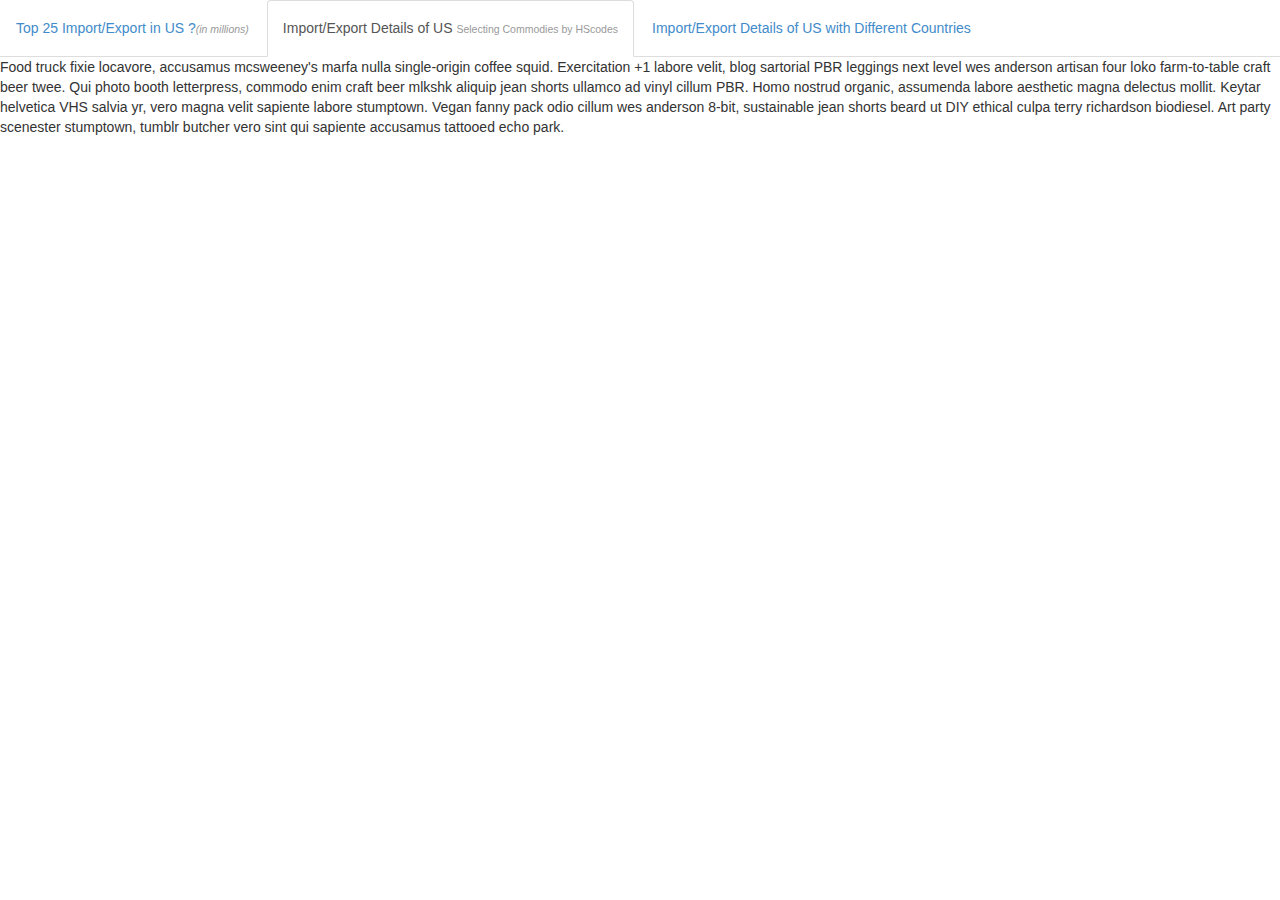
<file: project 2- Hao Xu/one-page-wonder.html>
<!DOCTYPE html>
<html lang="en">

<head>
    <meta charset="utf-8">
    <meta name="viewport" content="width=device-width, initial-scale=1.0">
    <meta name="description" content="">
    <meta name="author" content="">

    <title>Basic Company Template for Bootstrap 3</title>

    <!-- Bootstrap core CSS -->
    <link href="css/bootstrap.min.css" rel="stylesheet">

    <!-- Custom CSS for the 'One Page Wonder' Template -->
    <!-- <link href="css/one-page-wonder.css" rel="stylesheet"> -->
</head>

<body>
<div class="bs-example bs-example-tabs">
    <ul id="myTab" class="nav nav-tabs">
      <li class=""><a href="#home" data-toggle="tab"><h5> Top 25 Import/Export in US ?<small><em>(in millions)</em></small></h5></a></li>
      <li class="active"><a href="#profile" data-toggle="tab"><h5> Import/Export Details of US <small>Selecting Commodies by HScodes</small></h5></a></li>
      <li ><a href="#profile" data-toggle="tab"><h5> Import/Export Details of US with Different Countries</h5></a></li>
    </ul>
    <div id="myTabContent" class="tab-content">
      <div class="tab-pane fade" id="home">
        <p>Raw denim you probably haven't heard of them jean shorts Austin. Nesciunt tofu stumptown aliqua, retro synth master cleanse. Mustache cliche tempor, williamsburg carles vegan helvetica. Reprehenderit butcher retro keffiyeh dreamcatcher synth. Cosby sweater eu banh mi, qui irure terry richardson ex squid. Aliquip placeat salvia cillum iphone. Seitan aliquip quis cardigan american apparel, butcher voluptate nisi qui.</p>
      </div>
      <div class="tab-pane fade active in" id="profile">
        <p>Food truck fixie locavore, accusamus mcsweeney's marfa nulla single-origin coffee squid. Exercitation +1 labore velit, blog sartorial PBR leggings next level wes anderson artisan four loko farm-to-table craft beer twee. Qui photo booth letterpress, commodo enim craft beer mlkshk aliquip jean shorts ullamco ad vinyl cillum PBR. Homo nostrud organic, assumenda labore aesthetic magna delectus mollit. Keytar helvetica VHS salvia yr, vero magna velit sapiente labore stumptown. Vegan fanny pack odio cillum wes anderson 8-bit, sustainable jean shorts beard ut DIY ethical culpa terry richardson biodiesel. Art party scenester stumptown, tumblr butcher vero sint qui sapiente accusamus tattooed echo park.</p>
      </div>
      <div class="tab-pane fade" id="dropdown1">
        <p>Etsy mixtape wayfarers, ethical wes anderson tofu before they sold out mcsweeney's organic lomo retro fanny pack lo-fi farm-to-table readymade. Messenger bag gentrify pitchfork tattooed craft beer, iphone skateboard locavore carles etsy salvia banksy hoodie helvetica. DIY synth PBR banksy irony. Leggings gentrify squid 8-bit cred pitchfork. Williamsburg banh mi whatever gluten-free, carles pitchfork biodiesel fixie etsy retro mlkshk vice blog. Scenester cred you probably haven't heard of them, vinyl craft beer blog stumptown. Pitchfork sustainable tofu synth chambray yr.</p>
      </div>
      <div class="tab-pane fade" id="dropdown2">
        <p>Trust fund seitan letterpress, keytar raw denim keffiyeh etsy art party before they sold out master cleanse gluten-free squid scenester freegan cosby sweater. Fanny pack portland seitan DIY, art party locavore wolf cliche high life echo park Austin. Cred vinyl keffiyeh DIY salvia PBR, banh mi before they sold out farm-to-table VHS viral locavore cosby sweater. Lomo wolf viral, mustache readymade thundercats keffiyeh craft beer marfa ethical. Wolf salvia freegan, sartorial keffiyeh echo park vegan.</p>
      </div>
    </div>
</div>
    <script src="multiple-select-master/jquery-1.11.0.min.js"></script>
    <script src="js/bootstrap.min.js"></script>

</body>

</html>
</file>
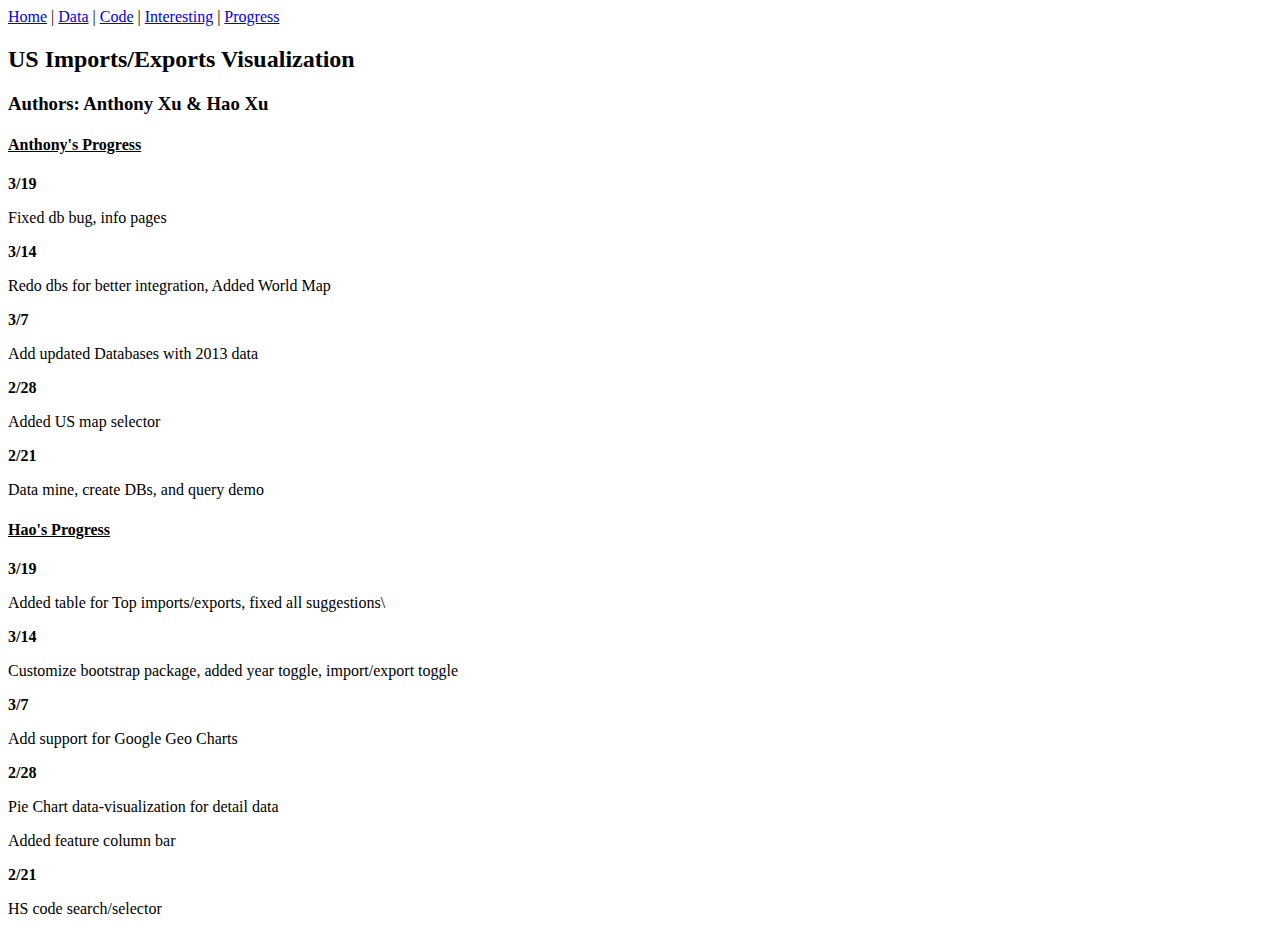
<file: project 2- Hao Xu/progress.html>
<html>
	<head>
		<a href="home.html">Home</a> | 
		<a href="data.html">Data</a> | 
		<a href="code.html">Code</a> |
		<a href="interesting.html">Interesting</a> |
		<a href="progress.html">Progress</a>
	</head>
	<body>	
		<h2>US Imports/Exports Visualization</h2>
		<h3>Authors: Anthony Xu & Hao Xu</h3>
		<h4><u>Anthony's Progress</u></h4>
		<p><b>3/19</b></p>
		<p>Fixed db bug, info pages</p>
		<p><b>3/14</b></p>
		<p>Redo dbs for better integration, Added World Map</p>
		<p><b>3/7</b></p>
		<p>Add updated Databases with 2013 data</p>
		<p><b>2/28</b></p>
		<p>Added US map selector</p>
		<p><b>2/21</b></p>
		<p>Data mine, create DBs, and query demo</p>
		<h4><u>Hao's Progress</u></h4>
		<p><b>3/19</b></p>
		<p>Added table for Top imports/exports, fixed all suggestions\</p>
		<p><b>3/14</b></p>
		<p>Customize bootstrap package, added year toggle, import/export toggle</p>
		<p><b>3/7</b></p>
		<p>Add support for Google Geo Charts</p>
		<p><b>2/28</b></p>
		<p>Pie Chart data-visualization for detail data</p>
		<p>Added feature column bar</p>
		<p><b>2/21</b></p>
		<p>HS code search/selector</p>
	</body>
</html>
</file>
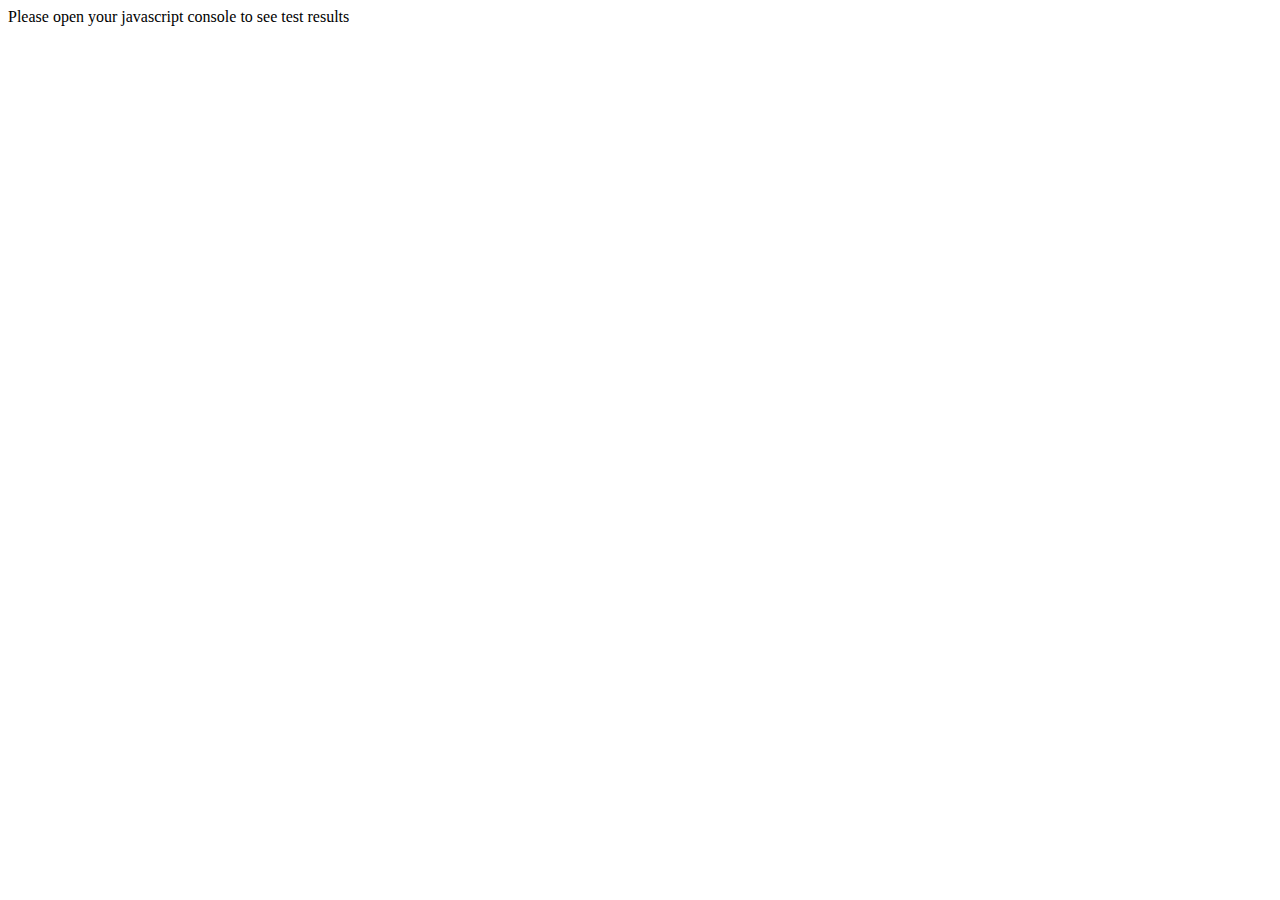
<file: AnthonyXu/taffydb-master/taffy-test.html>
<!DOCTYPE html>
<html>
<head>
  <meta http-equiv="Content-Type" content="text/html; charset=ISO-8859-1">
  <title>taffy test</title>

  <script src="./taffy.js"></script>

  <script>


  /*jslint         browser : true, continue : true,
    devel  : true, indent  : 2,    maxerr   : 50,
    newcap : true, nomen   : true, plusplus : true,
    regexp : true, sloppy  : true, vars     : false,
    white  : true
  */

  /*global TAFFY */
  var getVarType, runTests, getFriendList;

  // Begin public utility /getVarType/
  // Returns 'Function', 'Object', 'Array',
  // 'String', 'Number', 'Boolean', or 'Undefined',
  getVarType = function ( data ) {
    if (undefined === data ){ return 'Undefined'; }
    if (data === null ){ return 'Null'; }
    return {}.toString.call(data).slice(8, -1);
  };  
  // End public utility /getVarType/

  // Begin recursive object compare for future use
  Object.prototype.equals = function ( x ) {
    var p, var_type, var_type_x, self = this;

    for ( p in self ) {
      if ( self.hasOwnProperty( p ) ) {
        var_type = getVarType( p );
        if ( var_type === 'Undefined') {
          return false;
        }
      }
    }

    for ( p in self ) {
      if ( self.hasOwnProperty( p ) ) {
        if ( self[ p ] ) {
          var_type = getVarType( self[ p ] );
          switch( var_type ) {
            case 'Function':
              var_type_x = getVarType( x[ p ] );
              if ( var_type === 'Undefined' ||
                ( p !== 'equals'
                  && self[ p ].toString() !== x[p].toString()
              )){
                return false;
              }
              break;
            case 'Array' :
            case 'Object':
              if ( ! self[ p ].equals( x[ p ] )) {
                return false;
              }
            break;
            default:
              if (self[ p ] !== x[ p ] ) {
                return false;
              }
          }
        }
        else {
          if ( x[ p ] ){
            return false;
          }
        }
      }
    }

    for ( p in x ) {
      if ( x.hasOwnProperty( p ) ){
        var_type = getVarType( self[ p ] );
        if ( var_type === 'Undefined' ) {
          return false;
        }
      }
    }

    return true;
  };
  // End recursive object compare for future use

  // Begin getFriendList

  getFriendList = function () {
    return [
      {"id":1,"gender":"M","first":"John","last":"Smith",
        "city":"Seattle, WA","status":"Active"},
      {"id":2,"gender":"F","first":"Kelly","last":"Ruth",
        "city":"Dallas, TX","status":"Active"},
      {"id":3,"gender":"M","first":"Jeff","last":"Stevenson",
        "city":"Washington, D.C.","status":"Active"},
      {"id":4,"gender":"F","first":"Jennifer","last":"Gill",
        "city":"Seattle, WA","status":"Active"}  
    ];
  };

  // End getFriendList

  // Begin runTests
  runTests = function () {
    var
      friend_db, taffy_map,
      key_name, data_val, msg_text, var_type;

    friend_db = TAFFY( getFriendList() );

    taffy_map = {
      by_city         : friend_db({ city : "Seattle, WA"}),
      by_id           : friend_db({ id : 1}),
      by_id_f         : friend_db({ id : '1'}),
      by_name         : friend_db({ first : 'John',last:'Smith'}),
      kelly_by_id     : friend_db({ id : 2}).first(),
      kelly_last_name : friend_db({ id : 2}).first().last,
      id_list         : friend_db().select( 'id' ),
      city_list       : friend_db().distinct( 'city' ),
      filter_list     : friend_db().filter({ city : "Seattle, WA"})
    };

    for ( key_name in taffy_map ){
      if ( taffy_map.hasOwnProperty( key_name ) ) {
        data_val = taffy_map[ key_name ];
        var_type = getVarType( data_val );
        msg_text = key_name + ': \n ===================\n';

        switch ( var_type ){
          case 'Object'   :
            if ( data_val.hasOwnProperty( 'get' ) ){
              msg_text += JSON.stringify( data_val.get() );
            }
            else {
              msg_text += JSON.stringify( data_val );
            }
            break;
          case 'Number' :
            msg_text += String( data_val );
            break;

          default :
            msg_text += JSON.stringify( data_val );
        }

        msg_text += '\n\n';

        console.log( msg_text );
      }
    }

    console.log( 'Example filter bug - rows changed without using '
      + '.update() will filter by their original values. '
    );
    friend_db().each(function ( row_map, idx ) {
      if ( row_map.city === 'Seattle, WA' ){
        row_map.city = 'WallaWalla, WA';
      }
    });

    console.log( 'We expect 0 rows, but get 2... ' );
    console.log(
      friend_db().filter({ city : 'Seattle, WA'}).get()
    );
    console.log( '...even though the city has changed in the collection.' );
    console.log( friend_db().get() );
    console.log( '' );

    console.log( 'Example filter when .update() is used.');
    friend_db = TAFFY( getFriendList() );

    friend_db({ city : 'Seattle, WA' })
      .update({ city : 'WallaWalla, WA' });

    console.log( 'now we get the correct response (0 rows) ...' );
    console.log( 
      friend_db().filter({ city : 'Seattle, WA'}).get()
    );
    console.log( friend_db().get() );
    console.log( '... that reflects the taffy collection.' );
  };
  // End runTests

  runTests();
  </script>
</head>
<body>
<div>
Please open your javascript console to see test results
</div>
</body>
</html>
</file>
<file: project 2- Hao Xu/multiple-select-master/multiple-select.css>
/**
 * @author zhixin wen <wenzhixin2010@gmail.com>
 */

.ms-parent {
	display: inline-block;
	position: relative;
	vertical-align: middle;
}

.ms-choice {
	display: block;
	height: 26px;
	padding: 0;
	overflow: hidden;
	cursor: pointer;
	border: 1px solid #aaa;
	text-align: left;
	white-space: nowrap;
	line-height: 26px;
	color: #444;
	text-decoration: none;
	-webkit-border-radius: 4px;
	-moz-border-radius: 4px;
	border-radius: 4px;
	background-color: #fff;
}

.ms-choice.disabled {
	background-color: #f4f4f4;
	background-image: none;
	border: 1px solid #ddd;
	cursor: default;
}

.ms-choice > span {
	position: absolute;
	top: 0;
	left: 0;
	right: 20px;
	white-space: nowrap;
	overflow: hidden;
	text-overflow: ellipsis;
	display: block;
	padding-left: 8px;
}

.ms-choice > span.placeholder {
	color: #999;
}

.ms-choice > div {
	position: absolute;
	top: 0;
	right: 0;
	width: 20px;
	height: 25px;
	background: url('multiple-select.png') right top no-repeat;
}

.ms-choice > div.open {
	background: url('multiple-select.png') left top no-repeat;
}

.ms-drop {
	overflow: hidden;
	display: none;
	margin-top: -1px;
	padding: 0;
	position: absolute;
	z-index: 1000;
	top: 100%;
	background: #fff;
	color: #000;
	border: 1px solid #aaa;
	-webkit-border-radius: 4px;
	-moz-border-radius: 4px;
	border-radius: 4px;
	-webkit-box-shadow: 0 4px 5px rgba(0, 0, 0, .15);
	-moz-box-shadow: 0 4px 5px rgba(0, 0, 0, .15);
	box-shadow: 0 4px 5px rgba(0, 0, 0, .15);
}


.ms-search {
	display: inline-block;
	margin: 0;
	min-height: 26px;
	padding: 4px;
	position: relative;
	white-space: nowrap;
	width: 100%;
	z-index: 10000;
}

.ms-search input {
	width: 100%;
	height: auto !important;
	min-height: 24px;
	padding: 0 20px 0 5px;
	margin: 0;
	outline: 0;
	font-family: sans-serif;
	font-size: 1em;
	border: 1px solid #aaa;
	-webkit-border-radius: 0;
	-moz-border-radius: 0;
	border-radius: 0;
	-webkit-box-shadow: none;
	-moz-box-shadow: none;
	box-shadow: none;
	background: #fff url('multiple-select.png') no-repeat 100% -22px;
	background: url('multiple-select.png') no-repeat 100% -22px, -webkit-gradient(linear, left bottom, left top, color-stop(0.85, white), color-stop(0.99, #eeeeee));
	background: url('multiple-select.png') no-repeat 100% -22px, -webkit-linear-gradient(center bottom, white 85%, #eeeeee 99%);
	background: url('multiple-select.png') no-repeat 100% -22px, -moz-linear-gradient(center bottom, white 85%, #eeeeee 99%);
	background: url('multiple-select.png') no-repeat 100% -22px, -o-linear-gradient(bottom, white 85%, #eeeeee 99%);
	background: url('multiple-select.png') no-repeat 100% -22px, -ms-linear-gradient(top, #ffffff 85%, #eeeeee 99%);
	background: url('multiple-select.png') no-repeat 100% -22px, linear-gradient(top, #ffffff 85%, #eeeeee 99%);
}

.ms-search, .ms-search input {
	-webkit-box-sizing: border-box;
	-khtml-box-sizing: border-box;
	-moz-box-sizing: border-box;
	-ms-box-sizing: border-box;
	box-sizing: border-box;
}

.ms-drop ul {
	overflow: auto;
	margin: 0;
	padding: 5px 8px;
}

.ms-drop ul > li {
	list-style: none;
	display: list-item;
	background-image: none;
	position: static;
}

.ms-drop ul > li .disabled {
	opacity: .35;
	filter: Alpha(Opacity=35);
}

.ms-drop ul > li.multiple {
	display: block;
	float: left;
}

.ms-drop ul > li.group {
	clear: both;
}

.ms-drop ul > li.multiple label {
	width: 100%;
	display: block;
	white-space: nowrap;
	overflow: hidden;
	text-overflow: ellipsis;
}

.ms-drop ul > li label.optgroup {
	font-weight: bold;
}

.ms-drop input[type="checkbox"] {
	vertical-align: middle;
}
</file>
<file: project 2- Hao Xu/css/app.css>
.menuIMG{
-webkit-box-shadow: 3px 3px 1px 0px rgba(0,0,0,0.75);
-moz-box-shadow: 3px 3px 1px 0px rgba(0,0,0,0.75);
box-shadow: 3px 3px 1px 0px rgba(0,0,0,0.75);
cursor:pointer;
width:58px;
height:58px;
-webkit-transition:width 100ms, height 100ms; /* For Safari 3.1 to 6.0 */
transition:width 100ms, height 100ms;
 }
.menuIMG:hover, .menuIMG:active
{
width:60px;
height:60px;
}
/*position:fixed;top:10px;left:10px;*/
.menuli {display:table-cell;height:60px;vertical-align:middle;padding-top: 18px;color: #2c3e50;cursor:pointer;opacity:1;}
.menuli:hover, .menuli:hover{
background-color: #bdc3c7;
/*border-left: solid 1px #2c3e50;
border-right: solid 1px #2c3e50;*/
}
.menuim {display:table-cell;height:60px;vertical-align:middle;padding-top: 0px;}
.menuul
{
opacity:0.97;
background-color: #ecf0f1;
display: table;
float:left;
width:100%;
padding:0;
margin:0;
list-style-type:none;
font-size: 1.3em;
}
</file>
